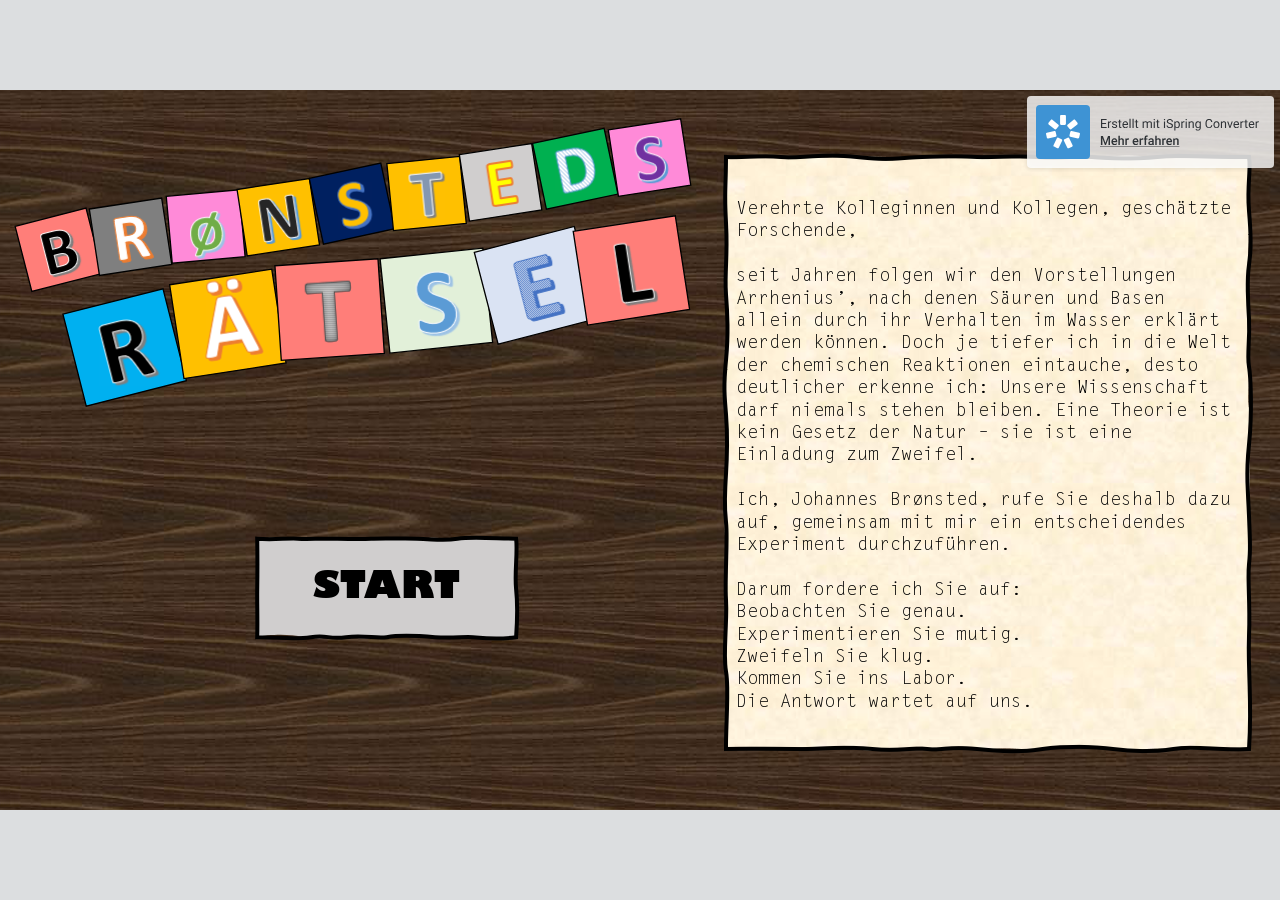
<file: index.html>
<!DOCTYPE html>
<!-- Created with iSpring --><!-- 1280 720 --><!--version 11.11.3.9007 --><!--type html --><!--mainFolder ./ -->
<html style=background-color:#dcdee0;>
<head>
    <meta http-equiv="Content-Type" content="text/html;charset=utf-8"/><meta name="viewport" content="width=device-width,initial-scale=1,minimum-scale=1,maximum-scale=1,user-scalable=no"/><meta name="format-detection" content="telephone=no"/><meta name="apple-mobile-web-app-capable" content="yes"/><meta name="apple-mobile-web-app-status-bar-style" content="black"/><meta http-equiv="X-UA-Compatible" content="IE=edge"/><meta name="msapplication-tap-highlight" content="no"/><title>PPEscape Säure und Base</title><link rel="apple-touch-icon-precomposed" href="data/apple-touch-icon.png"/><link rel="shortcut icon" type="image/ico" href="data/favicon.ico"/><style>body {background-color:#dcdee0;}#spr0_5743dfd {display:none;}</style>
    
    
    <style>
		#playerView {
			position:relative;
			-webkit-tap-highlight-color:rgba(0,0,0,0);
			-webkit-user-select:none;
			-moz-user-select:none;
			-webkit-touch-callout:none;
			-webkit-user-drag:none;
		}
		#playerView * {
			position:absolute;
		}
		#preloader {
			width: 50px;
			height: 50px;
			position: absolute;
			top: 0;
			left: 0;
			bottom: 0;
			right: 0;
			margin: auto;
			border-radius: 10px;
			background-color: rgba(0, 0, 0, 0.5);
		}

		#preloader::after {
			content: '';
			position: absolute;
			background: url([data-uri]);
			background-size: cover;
			top: 0;
			left: 0;
			bottom: 0;
			right: 0;
			animation: preloader_spin 1s infinite linear;
			-webkit-animation: preloader_spin 1s infinite linear;
		}

		@keyframes preloader_spin { 0% {transform: rotate(0deg);} 100% {transform: rotate(360deg);} }
		@-webkit-keyframes preloader_spin { 0% {-webkit-transform: rotate(0deg);} 100% {-webkit-transform: rotate(360deg);}}
    </style>
</head>
<body>
	<div id="preloader"></div>
	<script src="data/browsersupport.js?C1842705"></script>
	<script src="data/player.js?C1842705"></script>
    <div id="content"></div>
    <div id="spr0_5743dfd"><audio id="snd0_5743dfd" preload="metadata"><source src="data/sound1.mp3" type="audio/mpeg"/></audio><audio id="snd1_5743dfd" preload="metadata"><source src="data/sound2.mp3" type="audio/mpeg"/></audio><audio id="snd2_5743dfd" preload="metadata"><source src="data/sound2.mp3" type="audio/mpeg"/></audio><audio id="snd3_5743dfd" preload="metadata"><source src="data/sound3.mp3" type="audio/mpeg"/></audio><audio id="snd4_5743dfd" preload="metadata"><source src="data/sound4.mp3" type="audio/mpeg"/></audio><audio id="snd5_5743dfd" preload="metadata"><source src="data/sound5.mp3" type="audio/mpeg"/></audio><audio id="snd6_5743dfd" preload="metadata"><source src="data/sound2.mp3" type="audio/mpeg"/></audio><audio id="snd7_5743dfd" preload="metadata"><source src="data/sound1.mp3" type="audio/mpeg"/></audio><audio id="snd8_5743dfd" preload="metadata"><source src="data/sound2.mp3" type="audio/mpeg"/></audio><audio id="snd9_5743dfd" preload="metadata"><source src="data/sound2.mp3" type="audio/mpeg"/></audio><audio id="snd10_5743dfd" preload="metadata"><source src="data/sound3.mp3" type="audio/mpeg"/></audio><audio id="snd11_5743dfd" preload="metadata"><source src="data/sound4.mp3" type="audio/mpeg"/></audio><audio id="snd12_5743dfd" preload="metadata"><source src="data/sound5.mp3" type="audio/mpeg"/></audio><audio id="snd13_5743dfd" preload="metadata"><source src="data/sound6.mp3" type="audio/mpeg"/></audio><audio id="snd14_5743dfd" preload="metadata"><source src="data/sound2.mp3" type="audio/mpeg"/></audio><audio id="snd15_5743dfd" preload="metadata"><source src="data/sound2.mp3" type="audio/mpeg"/></audio><audio id="snd16_5743dfd" preload="metadata"><source src="data/sound2.mp3" type="audio/mpeg"/></audio><audio id="snd17_5743dfd" preload="metadata"><source src="data/sound2.mp3" type="audio/mpeg"/></audio><audio id="snd18_5743dfd" preload="metadata"><source src="data/sound6.mp3" type="audio/mpeg"/></audio><audio id="snd19_5743dfd" preload="metadata"><source src="data/sound2.mp3" type="audio/mpeg"/></audio><audio id="snd20_5743dfd" preload="metadata"><source src="data/sound2.mp3" type="audio/mpeg"/></audio><audio id="snd21_5743dfd" preload="metadata"><source src="data/sound2.mp3" type="audio/mpeg"/></audio><audio id="snd22_5743dfd" preload="metadata"><source src="data/sound2.mp3" type="audio/mpeg"/></audio><audio id="snd23_5743dfd" preload="metadata"><source src="data/sound1.mp3" type="audio/mpeg"/></audio><audio id="snd24_5743dfd" preload="metadata"><source src="data/sound3.mp3" type="audio/mpeg"/></audio><audio id="snd25_5743dfd" preload="metadata"><source src="data/sound7.mp3" type="audio/mpeg"/></audio><audio id="snd26_5743dfd" preload="metadata"><source src="data/sound6.mp3" type="audio/mpeg"/></audio><audio id="snd27_5743dfd" preload="metadata"><source src="data/sound2.mp3" type="audio/mpeg"/></audio><audio id="snd28_5743dfd" preload="metadata"><source src="data/sound3.mp3" type="audio/mpeg"/></audio><audio id="snd29_5743dfd" preload="metadata"><source src="data/sound5.mp3" type="audio/mpeg"/></audio><audio id="snd30_5743dfd" preload="metadata"><source src="data/sound5.mp3" type="audio/mpeg"/></audio><audio id="snd31_5743dfd" preload="metadata"><source src="data/sound2.mp3" type="audio/mpeg"/></audio><audio id="snd32_5743dfd" preload="metadata"><source src="data/sound3.mp3" type="audio/mpeg"/></audio><audio id="snd33_5743dfd" preload="metadata"><source src="data/sound2.mp3" type="audio/mpeg"/></audio><audio id="snd34_5743dfd" preload="metadata"><source src="data/sound8.mp3" type="audio/mpeg"/></audio><audio id="snd35_5743dfd" preload="metadata"><source src="data/sound2.mp3" type="audio/mpeg"/></audio><audio id="snd36_5743dfd" preload="metadata"><source src="data/sound2.mp3" type="audio/mpeg"/></audio><audio id="snd37_5743dfd" preload="metadata"><source src="data/sound2.mp3" type="audio/mpeg"/></audio><audio id="snd38_5743dfd" preload="metadata"><source src="data/sound2.mp3" type="audio/mpeg"/></audio><audio id="snd39_5743dfd" preload="metadata"><source src="data/sound3.mp3" type="audio/mpeg"/></audio><audio id="snd40_5743dfd" preload="metadata"><source src="data/sound7.mp3" type="audio/mpeg"/></audio><audio id="snd41_5743dfd" preload="metadata"><source src="data/sound6.mp3" type="audio/mpeg"/></audio><audio id="snd42_5743dfd" preload="metadata"><source src="data/sound3.mp3" type="audio/mpeg"/></audio><audio id="snd43_5743dfd" preload="metadata"><source src="data/sound5.mp3" type="audio/mpeg"/></audio><audio id="snd44_5743dfd" preload="metadata"><source src="data/sound5.mp3" type="audio/mpeg"/></audio><audio id="snd45_5743dfd" preload="metadata"><source src="data/sound2.mp3" type="audio/mpeg"/></audio><audio id="snd46_5743dfd" preload="metadata"><source src="data/sound3.mp3" type="audio/mpeg"/></audio><audio id="snd47_5743dfd" preload="metadata"><source src="data/sound2.mp3" type="audio/mpeg"/></audio></div>
    <script>
		document.addEventListener("DOMContentLoaded", () => (function(startup){
			function start(savedPresentationState)
			{
				var presInfo = "eNrsvdtuI8mZLvoqtPbNDEzmxPnQs/YaiDqMPW57Gu4eD7BdxoAlpSS6VFQtkuq2y2jAF/sN9tUGFrBvGvMIxlz0Xb3JPMn+/shMMjMySVGUGGSpVXZTUjIiI/7zISL++MvR+OiLo7+Ik1OrOTsfsKGzA+VOxcAd40+nJJf6/FhwK74/6h/N0firr85mF6MPee/rTz/cT/Pe/eSyNxzNcnx9se77//gmn82/zaez8d0Ebb87+oILx/pHN0dfWIGfF+h7cTfNv/4w/Q/PNVNMGbT78O3RF4Jx0z+6p6mOZxd3k28v8//gPMP/5X94xuw/ol1+9MVfjib08Y4+8Od8ep/3j0ZHX/w+fHH04QOazcKfaCJFGPJqdDvLw+Pw2/d/+L5ftJ7MGq3V+tYfmq3lA++e11vzB1p/WN+awFw2vmpOxITGBSbab75tNtbrG39bb+zWz3nWNY3VrfOOeaxufdVo7R9o/bbR2q5v/e19o/UDUH57WW+t2PrW88a8LVuL7XkDgW4Vi6D90fsGv5MIzo6+x/MP9HxUPb+NeaZ/NCXmOvo+yMhfjq6qt35fDUyvwix+SRpiODw+1+fSDIy3bKCUPxt4pc+gK9TxObOnTlr5fTHlo8vRfPTmH2a348ucZ38kQC7ipxeBQa5Johl+uVxMDtNkYULl339Ci+Gb6ZvJb+nj03/R52/o42v6+IY+zujjdPGsaPh/L77+etHmy/DnN8e/Dc9/l0/zm+k87/3q7vY2vx5PJvkkKKvi73zS713ns4ubTz/MP6LV+d0Uf+STy7yP3tNZPp73/mV0M0Wnq7tbNO99N572LvHzd2g5z29v7yf09Hg6Ra/x/ey///r/9nuT0cUNNcIXhXqcLPTjpDfCuONJ7/J+ikbjm2kPU7wZ3c7x1fh9799Hs1k+7eXTd7effpjOe9/lUxrt3ae/0cyz3ukdev0x783H+RXajekdeNk47/17fjvHoNMe5v9+HKDo/TYfvZtDE+NXjDkf3eNpH41m8zt83s9v0b8YLcfr6W1f9P5tggngdWNMZILXjK7w2tH0qjcZ5+9Brh7Apne/BRhvaUpnY3T95ia/m2IW49m8947g++d8ls8/hgn9ZjS/n/b++6//T29WtsipC/rdji6Bv97H+/e9/+u7fHyV32aE9l9e3PR7/3J3M8KkZr3h9NN/TTDoZb83vb+CxcFLAAJw9hYT+3jfG91fERXf462z0fvee9DsPahEs8gnc8IEuBEknfXO/vQhn47f42mB/4/3V59+JOpmPRr3dDTFTK7ugPJpwEYYC6//ojfM796CqkQlegaaj+6z2vvG+bT86v39fHydVfAUz97d3l8Dsl/dvX9ftsJUe1+O3t5NQVL8eTyZf3dH5B6BV+c0JDhmlhUWD0IKKWcZYzwIjcqs8lZpWFalrbAiH3D+/R/6ZOWDLvj9H0p9UUj4ZdmZFf9U2buwmoV2GYffINjhFcDth3xWPvq6eN/vih9/Ln+8K35eFT++uysaN7WJOzvX5lyqgfZCDNSJUAPnzPngRJ5xeSK8sdJ2aBPRqU1EqU1mt+Xz7PbuYnQ7uJvc/rnZcUN9A/brfRiNpr1fjCeg1Szvvc2/vQPbzHq3dzNQ+Gb+RWCK+947MOJsXjDWaBIk63Qc5B5ClU9H1wX1x+Cx92CsQD6I5IwIP754h65/BwVzfzW+7pEI9t5DJZEo/X3W+2p695Z607Dg3bcQzZzkeZq/IzaYgWvK+b379EP47jtif3r5rPcxH18XrXsjKLLvIMQ0fD7/bjSjSYD1p0FIe3ckh0Hqju+vrkdv82KOmO7x9C2U3Ozt7Wg+x/Cj8Cd6zKAfZ3MMfwZcjN/Oe5CUaVBevd9CWc7y2+J9t3fXQdn0vvz0txmEOfAzIKf+eM0EUlQKW4+k7YfbW8x5toB7AkTfomel6TLorPkc75lNCcP4lqb/i/HtVb5Ut5jVcdBoAfyv6Tm9iGaJV5f4mkNl5llpA2bzEYgzCTYE+PuGYAmKAZrgj9BT897d1RXeAW0CnT/ZVu7+Ehzt2Yep/w9tleJXCm96iy+cxWuEUcIJIYw2og9vN3NcCimU4M7qvhA208JZZbV22sMrkcJl3mnhmRZWKun+EAz/73mf4X+8j9FlZo3CV8Jwy53DI6My5TGSFkYay/[base64]/MUGYzyRIDGJ760GIvnOZZhzzB0IFvlYNgvgDBSPq0G5fA0KwmKssmNILxaWUiPQcqAvyWkiL5fA96YXARGaJ5/A9yYzAkHgC4lvIo2dG6BYQTGfSW6eEYhZiZ8BneKIhZWCcALduUSPu0u5RByRmKgNIFHdM4B0gCuQcvIk3mggKrqUUQXw2hsJBwmTQCxtDsezSAcVWPkKA/PeRZvhDf/kSXsXisw4FMqfx7oMtpqbfFzj7S/F8Fp7nxXO4GYAofC8NCyFQhfffB2mucxAN4zpnw0iSohn5lRPqQkB7jpn3YZr0SzlTipnvGsHdrEPpLAYrDEoxvRU4YM03h+i/30JUoHrxXWh9dxQ8Mhb68O//sOjSHPUBvFO4GzIS+PlV+PJrguYOIQw7qoEXKaM9gNdgioZaqTOBKcmqrHFOwfhGDNHQRk2OKJoCjuCOroanQt37oxCQH/26V2CBPkXvS97T3mfG2P5AZVKqJha7x19g0azCYRYJimigMBNlK9VsNVDNZqpsZprNolambOXWv8x1CbB4GFqzijE3F7ZVb84qeTYOboF2O5H0yBLsdvAyFRgzP+9kfrHwXn+/fq4Fw4snMbwIDM97X6JjDz5EZqyqXFJXPG02q/959DA+l0IhNrMdg8p49JeaYHNkmOdBBu/[base64]/Vx4vXJLpqQRZvhFgdwVCNNGaFttFrtE1sbZ6XUC28aZeSTquA48SsO+HDTviee7jNY2CxDGfFDsLZM6HgX9qTAT8eHg/UuXYDZ2in4Tk/PZb2jCvDO8JZ1RnOqseFs19NP/14VSzwvh3NaEWafp3k9/Pp6JZ+nY3u8+mBf10DYstfe2/uT+Hu4/NE8drvZ8vfpVn+rn3v77pb6bO/j94nhz1Rf72p/[base64]/xAZrwwwWk1WUtTQSL2csIlYE7oey8Klf1HAtPvFcmrNdVoDj4x2EVxFWg1BZautmLcFv4oZvKCZwkKSiR7R6giThYQOIeD1CEbwSItXKxFdqtBkRaxYr9pRsD8pCFb1Ok28JzebCArKBIt4EXbAVrCc9Z4SCs5Ky2tD/EWe4RwkE7kaFvDLT8A8KhDg+CZdsH5CFmI615BqiZKWJzxJbojOCSFqzDIuVz8lAAtL2RfpUkIMB1xSb0Bvr1AYKwQgaq1g0SqO75c2GCbaPd0pi/NhIWx5YbBbYGoctZl+W27FWUaEUdygoOrwQRXWMbPTeHC8mqsKPWo0EUvREoFrJcJXb0aqHeBpS1stGOA1fIhj1QMFaRo1NAzINOOmQss+Cq5Wr5Sif9QRnfYfqKu8OF5HH5K8Hsg176SlC2ULy7JIo/XEgeSxS3PShbiHtH6PQAUdoxYDdNBDtcQFbFgKtoErMX/opUMDyTzClobw+NyJTx24dOu0wqCn64kDwuqyhaeZ8uUGiVKhxYDPtLnxOOZ7HtQhwiDI8x7JxvCcEWYdPOqCAPEYZHUUG0Fjp55gw3XklZbq7mnE6RSis51DdnIix0cqi/ZVClZGako+O1TNH+Vdux0IkOxZnixRZyx+H5wFaHfdk2AoMOHjd6gBJRhzol1KHC0erR7tAgiOwGRDrPTcgorAGkGsVtDAh3taB2M4rUuqwniT5YSNpdHiDKCu5i1U7952Qup616lIwsO6ynhzlMIOIOD5BCvwRS2BdBig0YKhwbkRxuv6CSAgdICneYQDySFPYlSIV/CVIhYwMOj88zZpgK21/I8fYZ1JjX1qiFIdQu85wrgGaqNU08UVyIqCjKABDAo1RCWMoLSWW1M/mAuX73U7S3PlNaWwHvNfiEpk/HWuiclfQIrak8TQSx1Rk3ViiJSWo6BNTXMvTgwHVRMqgJc8s+ZgZxpJOOSzo/CQjpKJcHMYukTKg1shJmXpWQeTLMYJZii4uoYK5BsAXMTzpzQ+v0deYAyy//bBYKocqotZe2ji/U3rLLjerPWq5DHjV2vzcFZTmS1Ts6TNTk0mcfsAtr1au3R1qozhGVm2lq+6bifKjejH6Acz6zEjC6Wb6gGzq9epzNzjM0cG8i3LtX3CfDvY5wb19xnwz3KsK9ecV9MtxHXkMts/KK+13jXkS4V6+4T4T75pb8xsb2JuoZ1SrocMGXJy1952x3c4zUJnLOZ12xf4oj6404ffcDxoyQAkSXZLwWv0c21mzP72pn/N5Glnlh7NCSaJdiuBYzRM6uPUTl12YGm5gZdq3+WsywY+3XrhLgVVoAzV64PUpp+O253Sbkdp+c21NbQuGSa3eflt8bG1HSMbxrMnxtU9KjOd4l5PjG5qk0/JBYwfu9sIOP2IEfIju0ZYelDnYSu37Cpbb2PrGC37H6W5VXaZzFax5peyTDN1+1c/0nk5t8ndrkJ/fhGUts8sUedHzzsGPz6OABsXwbWTKxjmcitQpU+1GBLOIHsT0/sJQqULwwFdi2+vZlsXxbptVeFGC0jsX19gwvUzK8Ts7wKrXNN8ltfmKZTpMnbLF8lNLnZnuWT5nT5+n5QSbmB70Xfoiy+tweIj+0kWVSx/mJk94iNYAsdVSXaJm4xfBRYp/77Rk+ZWafp0/[base64]/20+PXL0XU+nY7u3297d8tWR5o3o7xZ0sPs4IYnqT0zzrmBxkQHyg7V4NgZOWDs3J2cnQ/[base64]/TQXReLik1XZdM00lIYSul8oIj1xxBW/rKqR282brp16RuuS75p2FIq7HUGfQpodGjR84cldeTe9Z5US+jrHhGI0LJu2mxLIJgHwdYz2x3KbEcgmAfB2jg1hPdj2C6sVwdJr44mY0uc6/HP357n6OcT4svpj/+UN+FC6cPTq/v709qgCs+yzK0x3ox3pwbo0bqKE5HTjv4Xsrc3Ls4QcMO30W1+mzuMe53Z/+99t8eo3JH33Wbp85Naceow1OjpkeKC2Hg2Nph4OhxfBeOfhIqgOFvhOFfovI5cvR27twqegvL256s7vb23neu8wnva8vbm4//Tib5be99+P5JL95n0/++6//uXnLJ95YuShDpHNuP/P77I0+YEA2uM++Vk9MxTRxwmcFxH1ueGaMNUzo8CrdF8YinLRW1ErFUhtVFjfrcJMxbIZAwRkIRYGagdfwHAU8VampPHLLT+aSZYI0ka7u3fQio9JjECyGbnD/G9QwhwhC3KXd43l8ZgI7tuzr7vluSuGOk5wNQUmRA+wErjDguzmQr1OM1+l/P5rwKiXhTWLCq9SEN6kI/+wuihfynB07Nji2+mwAbXo2OPbHHqbFnhyfCnPuh77DRYGJ6/JR8PhRTsqvx/Oah/F5O3vy7FjrM+8HWjIxUOdnxwN/[base64]/iIIIAHOVqN6P3ZeYZwkglheGtBK0yEQhG0wRBPi9scQUP9yH7Kjmo4qjmMHCkMwkgON0XES41g0ObeW7LpPDSdSONaukKCbpHAuN7QwAxctAxR2803iCZ73c/a/flKhSmxkyKbDNlSyV8UqmN4ioU0G8xZKsL18C5drXrJ+oIsTFDEkLguHJZXJxGNPUZQ88FW/[base64]/zCBXAhwGdPJRsFhroA2kFBRUL0lqQSjnjvITedbZPyxZgW4g+h4ZlUgkibOtZu+PAkAwLyAGCIa81FXhGHAt4hHCuuMEvvgJTUWlpYB/6UhutZF/pzEDXCyAk1KRu1Owu3LQ6LhSiMS6Ib6yCLHG6pQUmnG4BhVgCT3aJC8glSYNZ4EJDPBQpjN3hwnKNEJ3GWOACAi1kWAXZEBcMNiLcxtUOW+sMDksM88sWN2j2DQmI0QhLVXlFBy3HGVkXAoNeCG9BM+eMXV5qM1CZtJxLUsfGQqBlKNhN1rW/[base64]/7Is4/ffPpx2rvOP/3t6mqSzz/vzTles1OlT/SAI3oZqGMpB8fCHQ/OjvXxqT07P/ZKd2Gy+9AiN4/D5PH0bT6ezz6O37/Pw/6cr6affrwqIpnH/Nqjjxl9hD/f0sfx7W0+673NR2GMfE7P/ok+Tu4u8+/upuHBVzeIoTpiqbDh+25SPhrdfsyL4Or+uvglB7DTHkFycZP1fjGazXuX973vxtN3t+OLm94oGvufnrypqBBkfaVLJ0vDhxLKCskQ1VinRR9/FNeCl/6s6gujwso+MRTa8eBhtZdqRFjLbzRq7xsS/Xabmg/o4+nZzMJ5dFZ6I2jlDtOTGd2i7K0tNhlX01sxoc4Z1IcsyhDUxlROI4z08PSLK541vFaR0Xqo9GHzCfd9igtMexMS/dfaaoT/[base64]/4MnJWI8bGF5n627M/vS45K3JqcwhRAt7oymFHdxV2mBqaAOvYDKZAZTigOcmt5tbCpdLqgPGmz7guZkDnps9YH5zB4w3f7hzU7FhgLHKLHN07CicXtqnYVC8NTkE31YsjuoIlUnPEBip4ghcMnuqxMHOTG4zsy0dMqUOFg36YGdmDnZmNiXruINFgz/UmemWMwplrJingiJ91RrSsYyO+MamNDwWqn7ixrRCYOWa53P6wrPMWsGMErAOtNGGO55xDaVdJPvRRsnMSKeKs7LtjTF4AzXntPhS7K2h88eOo7N0nbt7nIt7cB91qKNHHiYU7R6tDnVamBdBC/UiaGFfBC30i6CFexG0MJ8/[base64]/xRDUOO967efdHaEWhLcMoNhHWkm01fEFMb4RdmQuByFz/DQLehZtLdKdxI05kgPtEnIkVsUFZJUwEZqqGJtQimQviVrSdUhRFUmyEuqUWOkr9BXK0DjOOcYGMpQOy5D8R1OdWXoUIAEVFIVVXrihx19BxINPbClhbBMU+mIgYLcK+8W8tbibw0Jows7TFXoqewhtQivaG78cq2Mi4NuBPeyqmBAKD+kMDPmDQ8lO/oCMqOFw8tVabFkqB0F5VYVTmqxONeZNYp2n3GqFkmPLFWDclK4gnhx9Nru0u5RLxiF+cXWFzauVjYIoo8gWGvYY2+5gdfDoX7AAWpRvQh/ZeBvwyvQWmE3lZ7A66CiSu6A9JIqBrIAfdj7FEfhTGXaa7+QtlA1Cf8ZjebOQ6gaFIltL4eqh6/[base64]/BXecaq7/HASFLqZUUw8u6hCgCQ6yzTh5iQzOwi9sITOg9W1ZzrOIfV6tHu8NSjWLWNao8sr9DYOpzkFtt4rF1XV6hBeDi46bjRle8UOd0VU2qDPhY3PCVuRArcLGsMNELGFGWAGqmndJIhtqa+SEl9+aKo31KLOyb+CsmXW9NepqS92gdu1Na4USlxo/eBG701bnRK3OxFpszWuDEpcWP3gRu7NW5sSty4feDGbY0blxI3fg+4EVtHNiJhZCP2EtkIdoC46bj1eB+Rjdg6shEpIxsh9oGbrf1+kdLvF3IfuNnaLxYp/WKhEsdENnVErPeiUbf2/EVKz1/oF0X9dkS8j8hGbB3ZiJSRjdhHZCO2jmxEyshG7COyEVtHNiJlZCP2EdmIrSMbkTKyEfuIbOTWkY1MGNnIvUQ2kh0gbtp8I/cR2citIxuZMrKRqddsTGoPVe1FMraO3WTK2E3KF0X9toe6j3UJuXVsKlPGpnIvuNk6cpMpIze5j8hGbh3ZyJSRjdxHZCO3jmxkyshG7iOykVtHNjJlZCP3EdnIrSMbmTKykfuIbNTWkY1KGNmovUQ2ih0gbjourdpHZKO2jmxUyshG7WPNRm3t96uUfr/ax5qN2tovVin9YrUPv1ht7RerlH6xSr2ioVNnC+RerM3Wnr9K6fkr86Ko384W7EUrbh3ZqJSRjdpHZKO2jmxUyshG7SOyUVtHNiplZKPSRzZQHHWbSILd7c2LrBiYcy+YFz7Ck0+kfZ71Jk3Oj5o6zX6WULAmFM1DYykcAdftBRb3SfIVkLEO5PRXgf+eF1f2to8fU9/W0zUvEuWLRHH7b+v0cvO27uah4dpVmZEsrL2IeDNIF7cVd19S3JhW8/zsYUwrOgp7KJNy/hAxxQ9mUrE1sJE1WOVtx1dR6XWGcveIjUZ8gjYVkU1wa3Qbe3I8Ey3zNZfhXjG+G4zrCOPyFeM7xriLMG5eMb5LjDdKdD0y4jEqcSJhL2sWZuscYuqjtGYve3LM1hGzFYnx4/aBH7f12oVLuXbheFpiOLaHDEYUDjUjkeZts3qTtMWuaPH5JxdWRsR1OFbeO7uwuOH619Wmt2areWOeK1C7MiDe66xWxMP7nhM/[base64]/iK/n+e94+n0Jp+M72e9b27yu+k473368W0+7V3it+I27EkPSOqFK7J7k9HFzXU+u7i5HV3nky/eTL+e311d5f3Q/P143vv30WyG3l/ReBN0GL29zt/i52yMd5Tvy3rNfuNJ77tPP8xm0/E1un756W+z+8l17xd/vpze/Wl8OQ7vuZrm41k+/1i9KkyHXvRmevanD/l0/D6fzPPbW0z/f2P6H+h2cHrLdf7hdjSZh5aT6pVf9N7cnzqp8XmiRO0POcQfQnARXlwA0cOLIZDji5sKuhnNHdP6otnz52GMk5v8/fjd6HacT97mM5oSpkFvE70vx3PAR/eJzwIien/He+/vbt/8w5d/3+9BT5UNfjOaT8f372/KyQ7w2t5tiZR6jzdT3nt3XTUHSUC9y36Pl685fv/+bjIevWt3fRMuWx9W95P3/gi8znvH91fXo7d5j3/mV9oPvaPapoPhuR8OlD4XEDavB8xyNqTi2X7IuoTNdQube5yw/am4KB4S90gs/[base64]/m9HaXdo+nFputKahmwoitjbIaGnq3+aNYEaXY19FQ20kGtDsdsH1ewnSMt6ux3K7H6tz01uJp0UqCds5stzvG90xikTqx9IhAXNeCVb15IG5q3cwOYlym9bk6t2eD4algA8rEDI5P2enAHLPj81M75Cdedbndvtvt9lu43SEkpF/KMLNwxRFSTkf37w8lqKnTxNZoYndAk6E5P7eeHQ/s+fHJQIkzPRgen5uBPzmly6OOT5gcdtBEsE6a4PHGNPmc40d/zo7dsRuIM8WBNKUGQ37GBsydWnik5/BbeBfSeDfS+I6RtrzziRgIsd9FdaeBhPNZv7GA7kSA0+q441yL4NQbOGiOaXj0orzJiiFww0fhrnZcXMVEpugim9LHV/SIZ/Bvueay8yq3dpd2j/qlTxEYcOgzHS66UUqGG1O4RCjp4O+x8votpSnskPA9TXlFFz2haKV0CFvBoICnqhGHmnCDtPHFI8m5qAKsOB5s9Wh1qN/BEsPgOOgovba6vJhKAAXclDchwXM2dKU1L28EoVuEuM3KOLkdjoOOQoN0IlzdFaIfPKouc2ld9dRq3mz9VNd4yXdNz1jEbkSdQZteBDV+IM8+LVDpWeXFvI6x4RgNn89uSiybAMjXMdYTy21KLJcAyNcxOoj1ZOcjqF4MR+ueFzejyXX+5ejPd/fzo7D4WH4x//OH/CgEGkfn97e3RxWAda8FRkgPz40dHJtTO1Anx2cDJ+F+cyZO2dnQODjnXV6L6PZaxOPc71/Rwsv08143gHX3x2fawJiewllm/HRwfDKUg+E5Ozs/ldqcnXRiUHZjUD4Og8dhKWb2cfz+fR5WZ76iBawihnnMr2EJakYf4c+39PFP5cL6b+9oWehXk7sPV2E9ad67Gr3LexeIReaXd99NeqN7mvFv0PR/fOjN5n++zf/PN0dXd5P5YDb+mH/BxYc//ePF3e3d9Iv/oyDOP745+p+bvPV/vPmHD//z6KkeblG1iHK4n921skVNksbUP8NrZYvSAWsJ8BlcK1skER/HRgd1rWxx5qYGwOd6rWyxzb8GyE/0Wlkdc+RP81rZJwaiNfPw2PJUde2cIOfcMGTpymj6bfHT0Psp8OP3gZ8alFsVSEiHnx3TY9WRIbstfnQnfnZ6r2A6YjSs8U6PNGy4quBqqwpu802QvtbN72AxQituz89PhgN/rvVA6RM5cN4MB8dDe+5hFc3QdS0QCdUdX6nXTZAHvAly5d7Cz2aH5OedzHBDccwN5AyeHITNq+FgiBBnoM7cyRmnq72HZ13CpruFTe9/E6Rg6zZBjkTOX8YmyBokn98myDoZPtNNkDUQXjdBxgz5ugkyYvKf4CbIAP7jN0GWWEu0CTIebeebIFMOaHc64IodctF4O90EucuxOjdBtnh61SbIJFy8SmQSk/iAN0GK2mlEsflpRFE7jSj4DmLcM69PmHXnA+NPxAB+p0eMa8Xg+Jgxe3xqjn33GqLpdrvNT2ATpKgd9RRiBzQ5Pz32/sTYATs7Ph7ACR0O3AmXA33sDVdnCu5zJ026D18K+5PYBMm1lcPjIZDmh+cDJc/EYGjl6eBYnng5NNaoU9uFtO5DdMIl3QT5Fo7hC9gEWQPjs90EWYfhxW+CDMBusgmyxMpONw++jrF+E+QmxLIJgHwdY4NNkJsQyyUA8nWMg94EeS6g38+GeuCto02Q/mTgjo0YsFMxdFxZ2uPU5bV0n0ESjzyD9G+T8bf5dDa6HYwnl+N3o/ld2Mi34vFyjYP+qlYiBuVSBD2jVYu7yeB2dH8d2vzq7uIGr/lYb/OL0e3t3c9WfbvJW5vzOB3nvW8+/TjtzS5u8vFk3qOp07rJjNa9Pt73Znj633/[base64]/944rZXthGPZod2+vgNWRVB4I2BrGDOLvYJcyQz05UTl4PX3Md/MgtF0WGxhtJ/QQZiFEcypIkpor9NJ2uSA71yxCoZHXmaWS155/761Thd3afeoQ2JakMhMKOWlKkPIAInWwEQR2pRgMGmKaMdtDIaqVrvcxmDUuqwB49trH4MBDGQIgh2CSFssKHKrwvqI48x6zrgJb/TMCmer/cLGgBctRmG82AzbEnW8VUvDiyVJhMrQJ1w6U+12jcHwrNFe2Lh5nRTuQGFotm83r9PBRjAIhPZgDLAGZ4YWvjBjlcFy2YUK79C4CpE4FCODhAddtoHGtSIzRkFBy1K6HjQdBgLuweOK0R5ZK1V7j/tBAtLq0u5RX8xmMUmU0Zmj1AeUhC12EEgbsZVgPtO0Lsxc2GHt+1yIjAtoAI+BFcS8JeQM6PBKQ8PBkIVEEhQ5o42/QEexzzcWcsaBMKh56wTmbymfxSidBR3jBG1JbixYsgMGJO7S7lGnCY9pAuHNYD9Z8GEKK+gYLBw6L1J7FXtx5VVhP7gG/ggUVlqtFexVbuyHrFtgrLYV265wsKSRgCVsawBzOSKJtsUycMMOKn6ocEQd2u0b+z1icqAbuKZKUAarp0xmyNmC9Q67/7vAECzTwoO5mIBLGbbRrwfDEG4oDQwbq3XbCrbJAXeVXFEo/GJc3iCHOFQ4og7t9q2DOXU5R4gCrdsP1sfGkzG0vDmAjx7zQPgiPK+/XO3y5TqONxgZAAabo1iVn88YApAlKjinrUU+oIHkBa4ug6QJODnF7q1WFAdHlXtozSKfD88WGg7EMxik2IkVB3hRh3b71r6hpmfb55kM/8CDzlDIiphTwU+37VM28FCdzNpHaUQ/PG5tyFmLLIqJGBxL+hfOvq3AFnQLpJqCg42xBZuPl8If2AxZy+Z1vdFiJq/CURdYo8V2PQaTxkn3FFCp4D8Dh8uzcQi/dQZnSlAZ1eAmdPnPUJ54i1XFagKMlM1g+Yyuhmr5zyzeqMN06GE05R68te3NQAcKSdyl3aNOFNMhhC7jfHm8MexZCgeDuPS0kmaIzNX7w/Ey/OUXe7xsx2ky+Ngy5F9CcIm/JTQrplTuRYthEI32+DNqXj8/5Q9w/s327eYNApgWAA4xCaZeniBzAQADj8zBUyNfmhMADjxZHp8q5E6Dc2F9isijAwSvYMYKu1juYLVW45XSuRVEaPbAg6hDjQyGHSgUcY92hwYxWlqWU1QJd1iWwfpKMBBFVucS8UAyaA7t3GLr4cNwGC2lYB37+7ooUWtcpwI/xOl3kKBr+oR+96AwI8zJVN2je875w1CW8emGJKh1qJNBHCoYK0jRBQaRwz8o1AQHxTqCW02HUe0zCjUc+UJJqw1VU61DnRryQKFYoZq6oAAxLHtQtleBcVCyoQ4VjMfJhuUPy7hRGUJ7yaypsuQr4FiekU9mKfQhTn9zS2HbKtbZjC8WUUhkMX8vjGFahMSVWiHUZhm/JPeazIFC8Tivycq2TNtMOLGsq0FgCAi4UcQwdFhkW2byC7+94iUN3cFY1yEs0exQSkOtfZ0W9kCBiDq02zdIoR40dpJJKl4jmDDlSaDDkwt3oFA8Ui70CltXLY0HKLQUi2Np/tBoQVCYFwGFfRFQuBcBhX8JUDj2IqDgLwIK8SKgkC8CCvUioNBd7iA888rtKsBQxsAlocVz2kxygGC8COPtXoTxdi/CeLsXYbz9izDe/kUYb/8ijLd/Ecbbvwjj7T/fwLt1GHF9iY1oL++OSzQ09tzurkRDdMByOWh8DGwdXhrHMnZ1y/Ws4+TEzms2rICtOOu1k5oUnfA9+3jR6b8akI+he2NP9Y7pLn1aunfCtkO6S78Pusut6N7cub1jwjc2VycgfDdwO6R8J4A7p7zZjvI8JeUTq/pu4HZJ+b3oerYd5UVKyovElBepKS/2QHm5pcw3NhPvmvIuMeU7gdsl5V1yygNKXYeSZtHt8D1YZDzexbxjbtCJnb7mctlOq4w3qKOb1NFse+qYdNQxqT0zx/ZCHRNRh29PnYQ21KT2nhzfC3VsRB2xPXVcQuqk9nDsbg3rSsPjIvLI7cmTMMvU2MichDx2P+TxEXnU1uRxIhV54h3aCSq3GrUP3dYwsIs7ULaijuUJhUentjxyL9ThEXXM9tQRCaljUqs2sxfV1rCwi9uRtiOPTEgem5o8ej/kkRF53PbkSZifMKnzE24/lidy28z2XrV1Cf0Ck8bLTebHr5SeyG8z27vV1qakj09NH7kX+tjI+Jgn+AYmpV8tUtNnP86BjayPeYJzoFPSR6amz37iUhNnRLfPV9vdpQ067sUxOjGBtN8PgaKkqNk+Zd2d1d0ZgUxqCWL7IVCUFzXbZ60dT0ogm5pAfD8mKErumNWpN76/1Nty9v3NNW46gd55Zm4l9aLkj9k+NedkSvGyPLV47Se/YKMVb7N9fsGppARSqQm0n5WhlfrONnej6BY5Ujjc0XsfuKuBLtKi2xM+4OdX4cuvFxdvqaPmPs9u/8M++36T9rufAIQ86hKxbp0nFjdK1YmWMop16308sfqmveYFe+/KSyxG+HlPA94dbXzLXoMCC1l6Agl0JwnMI0iQMtHj7E+GBPYRJEiZC3XuJ0MC9wgS+JQk8D8ZEvjNSeBZQhJ49lMhgWOPIAFPSQL+kyEBfwQJUu6X8eInQwLxCBLIlCSQPxkSyEeQQKUkgfrJkEA9ggQpF7C8/kmQoHGJQPOwTevG+3VhmQ53M8oVcwvfTxt4mcniUnheXApP9+/RPy0kN3Q1wrL5Ji9Tz/iyu/q7WLj/ss5DOrrsPoanPfhds/kmL1PP+LISHhaO7lD3xl2gOsgNh+HVoKx9pfmLpXntaJdJuyn5wfFeOeklcRIpFVYqFeaF38n63qvmeuW3V831ykmfj+bqr9dNicZOBna7MI7a29BK721ovkc+42J/GJf7G1ql90mKEmWzcPf87Gb0Iac4mh59vbyIvlyfDn7K0Yx+p3nKyyuK2MNsvLFhpErFjWtr88tuqtmNdKVe0U3Xuul4NOfcim6m1s20uhmxoputdbNrJ/mH/tHvCEEBm+HHu+LnVfHju7sCfYEKR3jFL/HjL8fMeHus1cA5ywbKnJ0Phs4MB4p7aYecnZwN2fdluuVyNB+9+YfZ7fgylyz74wyPL1qPL2b0/JogYMU8A0X7R7fBTI4Wf/8JLc5Ht7ez3vhm2sunV3e319N8fHHTm+Xjy35vdnd7O897+ayXjye9W/pmjj+uPv2I1vdFs0m/dznOe9/Qs8kIzy6no/tP/18+6X28733629XVJJ9kb6ZvJmeTy1u84Ge9r/HuMODNOJ/2e9/l49vw53sa+G0+7r3HW/Np7/xuOru4uZ9c9+4n83w6m3/6cf4R7/2OZvVPvV9Sa0zrejT52Ht3P/3Yuxx9ezelYd/meOksp6mNZrPe19+O8ILe8XR6k0/G9zOMNA9TxyDf3OR3U8wff42v897peILPCQGKt1yO6OfNaP4zAuBfb/o9muLN6G1ejPptPr3OZ2GgMHkM//F+Ns9vb/PJF2GCN/kYuOj9y93NaDIB6obTT/81QYvLrPiaXgUg7yY9kCHvndzk78fvRrdjgBmwjPn3zv70IZ+O3+cTmhLIM8eYNMY86/06TDCQYjQJdDieAoPznwGQvPc7IA1fzb4NiJyOr+a9q/HkMp8HdI/ur3qX+fveN2N8mR0FLoZMf1g4guATlZXqQ9BFjsKKfMA5sXnQCKOCq5s1HFfvl1zWO1yjVLYTIS7oAqXh+eDMkwgNz/1geHZ8PDizmrmz4bkantguEeLdIsQfJ0IVni/vpxc3INvNFEz7Zg6eAdf8GoS5Hr+dB6YreO6r8Yd8Dob8Y94Tvfdf9n4zmk/vJrej++u83/t6dPtx9umH+yl+/9Ud3oq/bz/9bVbIwWXv+P37u8l49K56Bgn4Y2Df3m/z0XU++Xh9O5oFgfslfXMJpqt9UU4Fc+ID0ftmevfhCqz2b5MxWBkjgTvAfvO7aXgB8dCi76cfZpj6d/n0Mq9UQQ+MeHEDqQQ3zrMK2Lf53VtiS7AZMeT5px+mb2mil+j+ZTHp0Par6acfMfhjf31F9jbI/sV4QirxC0LTMB8FJUE4mX+c947vr65JDwlqOT0nlOZQJxgNeog0+WWshgLuA4Imd3Mo8RzjAdm9YTkbjIp5/[base64]/[base64]/iQnp8hyPTAeyyBWCi6gSswX7pAn57ecnMkoXyKZhinoukq1nFyrUXtyUZPGXYQvxSWS7GW4RLRR8MXQhL8UN1XGZliSK6eNFYaVN/JqnRnM0XivCuvT10CO0HAdRHV5sfY2YwLCHxzCtjchtM8MYh5pgA9lHEm4B8459Dh8Qm86DFOrS7tHjbla2sjASfUUDAJqBtKQD+Qifxu6I0OEqJzmAVrfx6+Z1Q6G0HQrJ65F5ozCC7SWljMPSBQeWc/ql9Y3SELX3iPSA4ENh2tKrIBHzpf0iK5wV/[base64]/SvetzgSQY6Qv0xIdF1dtsuix3Jq8FMtHnYRvJkB3XdehkfRLU/[base64]/qAGe9DacPQR+SPhR9aPow9GHpw9GHpw/WbLL84l/p49/H03Beuzhn/c/TfEKH0S9rZ8i/vZvUDplf51cgXj6hA+830971/Tzr/Us4cPl2Orq/uKGT7Hjl5B7/YebhuGpvkt/n1fv++6//2fvF+Paq9x7NLovjoe/m47vJ7DocCS1OWU7pcOj4mo5zL86eh6OZ0ZnN0f3s4/13+XReHcfHcJPeu9s8/Pz1XWhEE8Gw9P3POz7e3At+crL6t1MnNT5PFO8t/5DDnur9vLe+hYy/F83vMYrgIjRqflFvp8TrNJ5/Go8YYfU0dz+NVp/6tH7+OonDm8SzMNbrODsbZ8sCDbv6dWmGhqNZMPhfL9yD5W/Vdw+1iYsRdMZmrKsOweLWlws9elttRzciM8Zb7+n4Ox26lFxlzErpVXlMvm9F5jXzzoVjDbSzWLrMKV7rFW/[base64]/Yf7RhEsEBpwrf1c5wBpvR9KqeFnEUN+A2IPEYAOSTQgjio+CLYMYOwWR5HrxUt3TquYJ27/[base64]/9FREZFWaJIZkLVE8a4GC2FVxjXin0K0rnZNtEiU7VFs2ESRQW4wbb2xZLW+j1NWj9Jbn3ZDATV+GUitScIdj2G0iKARV6hPGB8Fz9tlTiV60EnA6g3XyVc0j1xeMDKSH/[base64]/7MEUin3clQRLBQbpqGZ8XqoomqatC5m4jp3c1PUwrFUdhj3aFK/DZkCMNGEQNi5Zl+bRy2eNZ6WE3AaTLBB6S7UgDBM3Zct5cL2/Y8RXqamP74brgkJ6rRV1M0rqNQo/PaT+eb5XWJoIE9gOSoct0YKAHrFHtFU9cpPX+Yc7yGZPSwcFrrBw8h7p6toyJTQNGl7qiUq/KMakKMrsn5UwQwkSAKMZoCxGEsMyR9aHrModohllfeiorUz/7I4hLBAetgUAUlgu1tAIiIXTWF/XIxRPpwVtw8Ixb5Z21Zbaa4FDOiapCK1+d+dmnx+sSQYJpozvmwVX4vlgDgRCWuWTxRI8XkUwHa0kDLVmF/4Xqpfly6Wnea9LVexSRRHBwiiuNrxSWIYFR0pjKqjxRQOTDgr4ikHoOhfVsDq9LBEdbYbGNAsIN/V3BVCsLR7XyjRe2bP6c2ava5taNxaPWZb18JIIkRISL8HyzzFUDiPXyoVtQ0DYZKN2FD7Ey8/[base64]/Roxx8rCJIIkhB/QE8tGQsxIZwqtzhytWn0sYok+sH0qKfLojhcv4UXv3L30lpjvkt1lQgKuFXC4BXC1jZXCwspZE6rYgHsaQrLPAwIRmTKyWp7wHOugjyXukoCBV2spvEOwYstii74VtBbTnLDwr2sT/[base64]/bAvxH5sBgeFCgZEZk4cJjncYYLxWGq0wHA+E04vDyYHOLSU3krjKRiwh0kPf6iAPJYi/mHG0pkWBjGTRms8fYLmbcPxkA1pEWSFCeHsQOFYRY8V9kOyDsZCXOwWK7afCT34gcLxWHrwFyIf4oXIh+jgK+kZs7ruKjpuly/Y2nXvcBQfiD/aLm93AMLlYYKx0t2tgYEu78vLJTa8GSaOGlPcKdWM8XY/YpyrSAOjSg6jSA6jTA4jTw5jGqwW17yMq0rgv297HJHpXn/DTjML/xlfsSPZUUSPTsCe8Vajph2LLMIr1neF9Ua0E4UNr1jfGdZdhPVa9PyK9V1hvbG1o7lB4lHX+sWL3897r1/rOkjvd2oKW9ddNvGUwtp7m9qhkSIlTuPwJtXdjM19M83dJ4/meJuQ421qjnepOd69MI7vcOG5TOfC13k+8mi8P0Qt38ESPjVL7Jjr22Lt9qIDo7iidszh0fwgUvKDSM4PPDE/8L3wg4z4QR4iP7SRJVLbxNS5O588rSVZai9wPxzPI47n23O8TMjxMjXHp85yev7COL7LC+R78QJZFPm4J0Q+LCHPs8Q8z1JHPs7tJyqIcvqeHSI/dKgIllpFMJ/WKLrU6S3hk+tAth8dGEXCbvtIuFtN7IghXGodmJohXPJQX/jUni7bh6fb2OHQrOP1aI5XCTlepeZ4nZrj0289SZzc4mnsZovjVcTx6hA5voMhku/TYTaxX2P3wg/RGqfbfo2T2ZT8kHwJsHHEJgU/mNR+rku+acvvx8+N8ltu+/wWSxjru+Sxfur8lttT7ieK9R07RH7oQFf6WF8m1oGpU7rCJteB+8lvsWhVy22/qsUSrmq51KtaLPWqlku/Wdumjnz2sa7fvM6leS/KIzme+4TZLZs4u8V96uyW3YsX2Lz9qnmR1KP5IWXkY1NHPs172xIoCJs88jHJrb7dD8+biOfN9jyfcEez9al1YGqGsCa51Teprf4+8lvNe++b98c/muN5Qo7niTnepU7+GLcfDRjlfiw/RH7oUBA8udVPvNnNsr3ohygqMNtHBS5hVGBSRwUudVRg0q95q9QWUe8lDo6ynZZtrwFTZjtt6mwnd4k3QZjkO5teakmJlpaPYn2zfazfvTNhRwyhU2v51OlvY19YiZEOLa/24tdEO5uMPkSO72AInVzLJzb7Zj/8EO37MWp7fjAJNaBJrQFTm0Sj9mMRo0ygMYfIDx3oMsn1Q+LlMZP6MPuLLbrV4vlozdvI7Xk+YS7QJM8FpmYII/fDD1Eu0PBD5IcOdCXPBbrEuUCTeqvbiy3K1+L5KPtjts/+uIT7foxIrQNTH3w17IUVouyIhOVeIp+onocR23N8wtPsRqbm+NQq0Ii9aEAbrfjo7Vd8bMIaVzpxWMBt6hUfvZ99YDbKDevtc8M28Z4KnTo7YlPnh/V+9knZaNeI3n7XiE24T0qn3idlU+8a0e6FlbLu8JLEPrwkG+UD9fb5QJv4JK1OvRfCpt4dqM1rAfcdnYMRNq6s7F4rK+++nrWJsW5fsb57rKsY6/oV67vHuoyxrl6xvnusx7dDsNfbIRJgncdYF69Y3/[base64]/[base64]/R2GGi4ce74udV8eO7u2JmAcAjvOKX+PEXNjw3x0OvB8f65HSghswOhkM1HJyK8+Epl8OzEya+PwoMc3Q5mo/e/MPsdnyZS5n9cYbHF63HFzN6fk0QsGKeAVn9o9tAndHi7z+hxb9Nxt/m09nodjCeXI7fjeZ30zfTN5OvR7cfZ59+uJ/m9Nfx+/d3k/Ho3eD2099m95Nrevab0Xx6Nxncju6vQ5tf3V3c4DUf621O73s3o9m8l8961/ns4mZ0dTX/We8X+fTj7fjiJp/0/vn2048X7767n+DLn/V+N85v8fB0NHnXu/r047R3mY8nee8X49ur/Gf0Pk4fgj4kfSj60PRh6MPSh6MPTx+s2WT5xb/Sx887Pt7cC35ysvq3Uyc1Pk+U6C3/kEP8IQTHs2Yj3mykej8PLZpP629SYv0b5BP7d89ANt5QNnloEhvhYoNxHgLmoe+/mn768SqfBI7Nb6a96/s5GGWYj6Zv8/E87/0xn3+c947vr65Hb/Oe+nnghPN8Oh9fN0k/HM0CF3+94Pnlb9V3D7U5CpoAKufDwqZD1lRWGnLhlLbCinzAOamK/0UKq1QEl0EyZwudI46gv4JGGy2V2IdpcVtD7i7kUaEqveGZ0Jo7650Tjos+VyJzhhln8dxpr/rC2Ax/MGmM4MxL15fOZkoYbq23TnNt/hCU8e95n+F/vD/g0CLOCOXQQnjjHB55mVkuOVN4zJTxfwiWZNGn3aXdY6FXaT8tj0DhVmSYDsc8pTVey77WmTBKaG6Z805h4k6ITEuvhLMEidV9KQEK41ozUQwbg6I4MGS85UpqrQpQjMssY9ZqroxySkWgKKajLtyIqMcClA9TFRNFap+hqRIcxNAAqS+Yy7h2IIfQNE/[base64]/[base64]/njRQgCJnBCEmhbCllwVx55ih5xn2YZgxEBHUb6AYhTASFJvOE6UpoHEmzBBQwh+AVzcjjIY1HvgREzLngSfAKEEDJVAGJ66CFgsYSaqFoC2pwAFKwsm4TI+oRyFHvUKdGIjhgSSAaxpCkB5ZCkArnoXSY2qSIQfCrQFgcBa27Ct5lGj2NY4WSLLQNfhcS/p8kuSpgcL6y9m4jucC0lJRSFd7NRpIRdVkvG4kggZbBdzVXCtJBZhB+MQKZlRRpwLFePFxLgYIBYAbhJsPz9sYHIfeIPpYqswBk4c7KjUkioVN5IbebkqTeZT1JEkEC/[base64]/BUC8W4krEArSgF9QAIkggO+FnQgH7pZXG2kYBsTI+2I27hGiLgWrBAiOsAg6ucvdXa9/Eq62HTHqusVXbEJIKEAhu80VqhStEjz1dTygehK6/CqA2U1ko74mRL++qMkSXC1AoPhKJUbrRArGS454pXHjxeWYFb+owY1jhDTk53HIL5qCKLuCSKh6H1BtEA74xE6l1KotR61ImSCBIKR/BqJovwhTI4oIywykDYCOWdsUgDDL8SjEWp2MiLhw4WwupyTMrcKG/BGFwoIupqL34tRbrU1nqCdKitlfRIBAcMCZPS+JoVoVQU17KUgI201mpy6C7ti6FclbXpk/BzEn9VJjdWufEbkKMjIHmIHu2AZAVBEkECR8s52O8lY0FpSfRdBJ2bBiSrSGI61K+Q4KxKKRIgMI5QtKxI29vVHiNYDQxHfvoeSJIIEpAE9DBw2UwVWlFmQEENLt7yFKJU5YVrkFjPMiutKVdWgpMC/85xKbxUOphEuGgZBsB8qrUlzTLABb6xYRUjrAE1IPFFA6HDIgHJu9DhHYucRmwRWz3aHRrM1QLE+Uw4KPilRRUmE8JwBdeIFkxcAIRDghATqiI1rGQGDbNMo9gOQGodSEoEh/B5AYGUYYXLRoA4F/[base64]/Kiy4JBjuKKYOWRKhTVW0DZjzdysAydYeLM82IWW/oWC1mBOtVjKG3ifcZhkiLIwXVF7q0e7Qx2M2GuUhpHVYNBcRcJ49arZxouXzLaW/jZaMttk9bK9qgMH1RDWFxsoVq5ebrrWjVksfLbNVy43WOz+9lrGHklQcq7KmcF6Z9pz2isgBA3VB2nh1UPVMW3CCiSekDoH+jGf+krfQGXQLnALgQUD18DLfEA2B9LRX/WdBA9bjWirQEeQJPislB2EbCoHmrUUgA5d/n/[base64]/[base64]/MUEO81w38StgJjjRKFXckWGNpZbPjqwiB3XyrT5F3Bto8tD4gyzsdBGQXnF5DWW4jw0hA34UmU43CDYKiRooTm/rybrQpg1UujRZYlypmBNKA/AROJQz2lBa4Rd4By1qwksst7ya2MlQJg92J2p0DgcJOwmgPo40iCGG7wLgBjsT9lERaJQzsKjA6Q26GRI0ktyHjCxpbJ+nNTihMJJp7kqfbhfcNkJhxrsVtkIyG3AzJKN4Mpwlegm024mFIw/QAZakqmFFLvtAoql0FXzSM07uIvs6QG4XfmEPAX7DzYEzE1BuzFCV418On0jxNSACIQ5hKsSIuWECAVXeFzieIP0Vbg6DriqRI/[base64]/13Esou/R3+ms5cD1zHEasZdrn6UkRS9IkOeKJ5d5UZ3LDmJuunEmO4g6N4g6O4gqN4gqO4gyN4j5xY3IDaLILsNDZhBtfjXlc4Pos4OYWy/a7HqxFwnPAmLuDzr/hRtwg6OHWT4Yc1NNbpVhc+PQ5jZtbG5z0Wa3iH1+6y23UnTZ9X7ILWxczA5ibvHmc4u37Coqs50xPHyT7w7LrHSa3ZbK/cHs3nDI7Spml242t/zOHrTJHgjLLmp8bp/G5LZrsrvePrchpXP7+tlFW8wuvPN4GHeoNac6RePUjUXjerXmdGeYfoBac4sjJ/fc4eHcaOPnZmHsfO9Ii/lRPFLBRBWjn6w1Z6ZrzZm71Zr7+4uz4/V6eVnsbz7+3/Xl1fKESmddHp8Vy9Xpcn1FReGKy4vi+PqSHvw/BdW1Klbr4uXx5mQ5Kw4+/nm9fH+8eUdP//Pf/79CRuPp+T9cfFiuz45PUyWw16tLPBGqWJwt36+Wl1fXJ6vr9+N+6BOK320u3l9crS6qX5QuDtdX363evDu/Xp8WJ8tNkYp8zanC1/yfz5YXmxVX/Dp+jY9oURysNst3VxdUrO6y+DtAtbq6vrpM9es+nP3pcvXu+Hx1+eZsWU1nPI/D9UmvdhglBNiWXlN1SEEYH1cEY/H8Vr1x9aYynRoChXvrImVEBs65Nsoop+ltIehZMKUSPvggpeKM/pmUjn6SBqNElOMiWqqUQkdtVco8VrO5DfQT9deCDuMPs1rHQ8YjRpmtHUA4pSvGbqqbEgSI1HUZLE7Ir5MeKJHC+FJ7IVSdrVLv/3P9GkpJ9fjV45kNjrf5p3+dU8EuX1oF8lLpoFSkfB0HDglKpcIC4/[base64]/IpwvJeMh4RBcnI/[base64]/AJ6sMJM7IAZQmPAuZZOgATJkgl2DKGEIOWlQAe0QpVcez36M5saP47RSWKQ3MOgI51aUqqV66pBjzBiIqOyuKhhqAnst5hjZ2k6rSqpwm6M/eOnAQZrVSRXQ0yu2GOeAhWF/isfI9azJOFZDxkPKKLk6FZHCljvpODD+EoqOoAbJ/mtDhbLwqUY+KWA5KV8YKHvqkZOWm99Ht0z8gMDUTQZunaY5BGaCqfAICqScxgUpTWGnBsleos4TlGqmVcV3sdLa8T5MiopkIx689I7NucxRl5gLZ00DU+GHZkItkA8BZhL1ZHlXolAKR9mlCMhoxHdHExlPKREu8tjPpUs4/q8GKWLjTHMYncLeYdHVy5uv5sOqINp7E6pDkWjnSIoPW+Q3NEG6ToRXPWvgeJpOWKGt4xn+moDptjsUSAJKO0/x4+3NOFZDRkPGKcqj8ZRvrXQRi6greNmXqb7ZqRy3EspJ6HrOchP3EeVad3VUzzO/wXr3923r+XxE9MAbxraeVICvNZsM85n/cyrcc4XMfrM/z1hhep9KL5MISXXjSM/fW3keUE2KZeefXg6z6IvNQzSAUEiGRdOueXFv5zLvvYzKexo193WvaBH8ZvGoWL+ntq4nGgHsdRaOzo1x2gHsVW0voNozKDu39+elAPPOUa6vAjonD4/zx05Af3kat+AmAOQjcZwRxHiFjKDH+9A5jDAFM/U2QKm7KxDT4vaCNnOgnQwa87sOfIwU5vGrrmfbrVPw1IB0GiB4Z0HH9imhv+ugOkgxhVgnMYy+rT7pRZS4d3mUej1Q7aWn1+mMduPo0d/bqLSTF0/ZPCGgYN+nRsfnpQD+JZGaEeh81o7OjXXaAehtaS/hoG4fqJg1OGlDQPD3U/PsEg937ayVweRCwSRw9DHX3atj8leAdxt4zwjsN7NHb06w5QD0OASfwPY4V99TTli0r34ECPd2TZbx7+ehfLarCh2wfTPBKYo/3RFGcY/HoHMIfbq32WlT8BMAfBzwZM38bQPvf10S7H99pCHjfkOt4v/dAeHWrhrZqbvcXRnMomw6l2h3O9UPve7JnF3vRVt3Y6/dDeLf3wt2frZfGPF1fH15enx+vTO17X2eTe3asmyudfyrCw+/tSz82+PsR6KjMP7sDOxT7Vp6GL/pyeWko3vZTubku5x/erXv6wev9+uRlcxHqXf/IlsJzsmTI36c/fVvdJ/9PF1XJT/MP64sPbgu4UvireHr9bFm8urtdXJxffrSlNFF3/EV3/+kNxefWn8+V/ffXs7cX6an65+mEJQ/DD9//lzcX5xebXf5WQ819ePfubXd76169+9eFv7ksezYaCTrJeH8umWKovm70DShHxdLFnkxjnqOSQqG8uIMMXjpKu68mO658runitvmINbdiMgUIQUtipm/kG/cfdO3shOo6mDjkoLMzwaquQJ+9BZGkHlCtTstbX7b1vBEO3OvIUBNLItvo3AwGjV1Wb15Mw9EeMBnQvNtW3IsCVtq7aRztc22Foaj6rLVDo+hqWBgjtQCBTBV9HI8YDulD4u5PR5wLhFjyMIJhEQzr43wEgUoXd4FxTgnZmBRW8rzKFU/ZsgAEGv6+mz3QxodawIIOdTNjCfOi+BC3rlKd0rQmVq6+u4R1viI+GjEeMbvDrAIKpob9srtGki1oHeXlUT9mIClA0QyjbtNSWJ+aU3QOrkcpU0zWdWgEiaGjMg0q9wq2k+8xm418mB1KRXemFq/N2XdqUd5ROVO3iDrO1Y+mb21n5lk3qDzk3idAhRUbajnSmuUMicE06o20IylYV6KjyqG3vaaaV0XyRWLt3Wq0FGSZBwnMyDsKQ7iSY0Y1tABxGoxaU8By0IcjHP06MnfNNNVgtq1S6lHQGy6OkomoNv9lx/Ufr6+yglECVRui6zrX6xNpoPfVwx1JoPen8+U+7jMzOniJ72NM1s876xPuuT0/u51if+Bjr04Hyruvj867PA+Njy/p0pNQd18dOrs+DVv7Jh4yeNn6w793hpJzpHHkzwyNvmuLAkyflbGeYfYCTcsZ7c6gdnZQTe3NzJBbzeHgY5xSg9mpfHql4NOVf+Wn/yt/Nv3px/Ppi82FzcXXx7uL8/NWVkmXxm+PVq83z5fXVstjbbM6W69X1ZVEdSCs+/uU13JoT/CsdV1sXWKSCzqyti/Xxm7PT5eWbs3M6cfbrV5tvri7evl3OuPv71VXxL8eXlxj9O/reGgOOX58uX+O/lyu8o3pfWfTHrdbFdx//fHm5WZ1i6At4UnRe7vmfTjYX369OVvyet5vl6nJ59UP9Kp4OvejV5vD7D8vN6v1yfbU8P8f0/19M/wP5hfSW0+WH8+P1Ffdc16/8dfHq+gAKGH8XRnUaeh8NpaTiFycgCrwYxL56c1ZDd0lzx7R+3R/5S/7G/vKYHdpl8UdM96rYu357evx6WUh6yMf26BDfcv16eUnzxRzpU6p4sSJn8pvj8x8ueZWKn8vi/cX5q1+9+MWsEKWtOvzj8dVmdf3+rIJkjm+y70mwdke82sji3WndHfgCak9mhaxes/f+/cV6dfxuPPTV5scdzIARuNj31s6V0nZuFsHO941Qc7r7yIYDYxbSTjFbmGa2cDdm+56wzBx3x1X8H7QEFRwn/OLLRj65Z/9rKihQBYBfy+biJ3hvwXeu9oTt7fi8VHu4STna52/ONpF7RKkomjaB9RZvSNP06SReEyCg66wp8Bph2Nf2dj9/dThkPKLrl9oBJLCUy9pcdnR606i6+L7iLFKpAWOsC/DTCVE68Njuco0yhQO883YDhq6ugrmvXajeOTy62O8+6t09t6j0EA0h0o2g7bVjsPgdfNpoZB37neGFMXYukYCL44RXur4OcTh/QXTTvd6BkryFbi+CGeU9lyK0163Bqy6j8A6OY7qKZxDdcAMQnKUJAn2xSSKPpVN0gqou6ow1sqUGEFUVerp4VpBT6eGrVdXbO16Yd3QPEP4oulQueVyBNmjpDhS8QYs4m/5tPBaeWuk6V6FXpcQVXXonTbpNZeSeD4dIcivhz/pYJ9eOAyUdgqQF8WCbqsQ14TSSz9mSxcxxSnXwTeRiZujk78TJKgLKGb57KcDnt8oxvujkC90dpOEXRjrYM/XjxNg5mNrBQVXBV1dh8OWlFMcJXuom6X9wfyFQC9/f14cF0wjfXpfUW5AwJHJKSwzCtFyp6UqzNrGYqRquv9S+vREKy1xigOhev9Q/nksJcBis2utYooG3H9oY1OiA7mjIeMSnOtgdAdV1AOTwJUPvqCuhH9b6HwqiLBUcbe4P+gf94NjbdBPfe6hvhYf+1tDpD5M0rUo7pOKQjYq3sUxmFKtbzi20RxJmePENZxM6m8Oytzl8/2owruOsut2rwfjOMP8APu6BONw/8krNF3HPw7Pdt3NoYT+nIwfGLdQC2nnK7I7TZne8h9nNLiH9o3IzkykOl3JzfP3+qTg1XZyEDk7CA+AE1sqR3N8/mh/pw4O5CQsz34t7R3Pr9xeHhk4ZiymcGDGJE/y8M05+xP6j3j8yhwcKriNMubmJ+2K+76Sbu8W+gGl6oA9cnFo0Ob1o8oEXrb10FgRkhTHHzeU+VBoFjiBs4rTNagPd/[base64]/f2PEbPZvP74osnwHIr9+4GVlhV2SFDEB+/cYEsj7Z+GDRi89Rjtqbs+P16fLF8Z8urq/wnQ/Ng6s/faCafnA0nh1dn/Ox15HVsq8ogerIz+PR0d7cHB66+f4+/hwEe3SgVAgH+3tTVouatlrU3czv/75efbvcXB6fz1frk9W746sLTuTb8nO7x0GteidiXm1F0G+0a3Gxnp8fX59yn3+4eHOG1/zQ7fP8+Pz84mfbnu7y1v48DlbL4p+p0CLVV1ytrwqaOu2bXNK+1w/XxSV+/c9//z9c25H+KPqj6Y+hP5b+OPrj6U+gP5H+iLuP6FVwHGpjQv2HGzafJ6s7fnuqIlO+9c2dgUqXBjaSqgvyzZT1FDVWtgnaR196mINNBthMylDC4qFrWJtyGz3rJPIlrdLXyflUnojuaDSxDTUOi0VZmG/SdY5mWUeH0oywsLkoz9qParo9TUBGQ8YjOoCMMBKdKlUvzC8NpW4qqgpXXynvKFeyuqyYoq6Bzkc5igPr6VJAWtO9rbapOTWXUZdeaqVcCmaPr90djBgP6Ox/[base64]/biYrWhgJp0Kt0oX28nTVA20CDr48g9so8cbLYk4RjyByj/r0EBje0QwznYLcl02ZGQERIQqkydHTTsB1CZSqaQxszJW0JxaSCqe4jn7JEQJN4i0/1banynC+to5rZ1adGpogY7iALyyMcl6Ma1EHT4QlDMhwyHtFFivFDK1fQDduyPXfDm+mcsV4VnnGUylO/n889oBWb5AM/ccwB9oqGIk3b9dTWINitRaSl6vVHc9C9mzAQn+D8+/3H3XsICCMAAuw7TL062hAYACcgrKH7uGopARBAk1VeP+dWWQvKBVMnK24ChAg7uxI3VWqV9xav1CFsQUJ/BBUp6A/onq8QTxSK4YjxgB4yRtQkyUKHTahNFTLfBgYs8vrADH6g4vbWhm2FMKfgcFZrNVVacgoTnc5dLMinOP0JFExNH8s/QUVDZobZWJquovyc84fSqmz9HVHQGdBFg3qqYGxBxRQYhA55K1MTHGRCKumt4ns5Ph9Twz5KQtrsKJo6A7rY0E8Uii2iaQoKQoa6lbe3gfGkeMM8VTDuyBv6dh53Br6iTTfH1CnQk3C0hzezaQr7FKd/B01hxkztS/g8bcSS5h+Vc8Iqla6FmWZqF533Ww2/h7Wa3BOF4m5W05iYqPqvCqo98E1gKDB4c+3PvYkpNnZ7TUvtnRWTyGgHVNzQ6T88IfwUgRgMGPfvocLdquw0VXIyVok6kv8E+SI8USjuyBd+i66r94IYCqtVc14iPjVcEBThi4AifglQOPFFQCG/CCjUFwGF/iKgMF8EFPaLgMJ9EVBMmoOwzJv70RgM4xzdsyD5KpqnCMYXobzdF6G8/RehvP0Xobz9F6G8/RehvP0Xobz9F6G8/RehvP2P1/EeX4l149nvQV7kA58d7uUvPtDZ4dluJa+G+SSf97zwGPKpVX6QElTDc08tKQ9PZ9xEFb2c3wdem16i9IMfpd4CWzqC8SBHxSfh++zfGxzKUeZeePcZ8d5LoM2Ad58Z75PwPTTeZbgX3kNOvOu8eA+58a4fg9/lvfAec+Ld5MV7zI138xj8bu+F935u80Mj3uZF/DRwD4l5+xgcH++H+S/P7J3dAtxDYj5kxzyg1F0o62rMY1LYxQnq5W8/MDWYmJkanMzmdXWx4/vYMeL+2An5sGNFbuyoR8FOGGBH3h87GXWolbmxox8FO3GAHXVv7EzT8wNhR+XGzsMy6zbFY8QAPfr+6JEZ0ZPZ4+xnC2VEjxygx9wbPc7kQs8wNz3HhQDmMWSbUQPs2Pszj87IPLm9N2cfBTt6gB13f+yYjNhxuUVbeBzRZgbo8fdHj82IHp8bPf5x0GMH6An3R0/G+ITNHZ9w7jFkmx2Ybfb+VrUTOe2CPFZuNjt+G/fYgd1mP8GsjjnxI3PjRz8OfgbKx36CbRBy4sfkxo97HPwMtI/9BOPA58SPzY2fR7IOhhHR+8er3cOFDSauqjA+M4LMIwUOBkFRe/+Q9XRU98EQFHJz0CMF3gZxUXv/qLXTWREUcyNIPo4KGgR37PbQm3y80Fs7+93TJG0+hn7wyNxW7A2CP/b+oTlnc7JXJoM4WzRwK4IGO972/vEF57IiyOVG0CPF5+7vErkcJvfgvbcUUKfbbaik+Qf893f88JvmNpz4rLfe6nEsti0ujmquZOkucE6f091Mf2r7VVX9G6reVVXgqQD+NX3w4tnO11R18d1i4v44N+LZFArCHVCQMyzj4k8GBXF3FPickUsvfioocOIOKJA5USB/MiiQd0CByokC9ZNBgboDCnROFOifDAr0HVCQM7vFm58MCswdUGBzosD+ZFBg74AClxMF7ieDAncHFOTcbvL+S0bBjpfZxs5ltnHne4mNaIdxEmxnmChDCFuGyc4wORrm1KdenWttOAjB7s/dwaGZG7NQ87g4kvMjc7RYHKmjxYFzU/ep6en71PTd7lM7Oj4/vyxWZ5tiuXl7cX66Wa7enNEFZCez4vLi/PxqWSwvi+VqXZzTkys03tLVZcvr1G09K07q68zWx/jtZHN8/fF/p3vMPv7H27fr5bqkm8YO1yfneMHPim/wbv7g2Wq5mRXfLVfn3HxPH369XBXv8dblpji6oEvRrtenxfX6arm5vPr4l6sf8N7vaFZ/W/wd9ca0To/XPxTvrjc/FCfH315s6LOvl3jp5ZKmdnx5WXzz7TFeUOxtNmfL9er6El+64qnjI/98trzYYP5orU6XxcFqjb9rAhRvOTmm/54dX/Hdb789mxU0xbPj18v01W+Xm9PlJX+IJ4/P/3B9ebU8P1+uf80TPFuusBbF31+cHa/XWLr9zcf/u0aPkzI9plcByIt1ATQsi8XZ8v3q3fH5CmDyKmP+xeH3H5ab1fvlmqYE9Fzhm/SNq7L4DU+QUXG8ZjzsbbCCVz8r6Iq5l1g0PLr8lhdys3p7VbxdrU+WV7zcx9dvi5Pl++KfV3hYPvtRX6S8r4V04fBwfnQk7dzs7+l59N7Mw37Yg7jc80odTLGQmWYhczcWqtf55Hrz5gxoO9vQLYBXr/gGwt8AMaer11dMdInmfrf6sLwCQf5xWaji/YsiXRbIdwXOivamwFlR3zZYXSwIPjgp6tsG69/AAX9k8i3+aXl8ulz/cHp+fMkM93f05ARE13lQTQVzknNV/PPm4sNbkFpzeWJzd2JZX1PYjP3450tM/bvl5mRZi4IChPjmDFwJarwqa2BfLy9eE1mCzIggjz7+efOaJnqC4S/SpLnv7zYf//I23Zx+l39+Xez7LPbz1ZpE4q9pmfaXxywkaE2ufrgq9q7fnpIcUtRzc0RLuoQ4oQspV0uS5CdDMcRrzwu0vriCEF/ie1jsYr+aDb6Kef+8frH+Bb/52adeO54ChXEZmvu6fenA500pHa+oaLzxMd0/HWd0E/moLrwK9P/DW7cD/m/[base64]/F9Tkh6YnUnSDojenVVd6AuWeJ9Ciwt0p3HW6lLbamTt5226I7ZKWG3lUnaAV18yKcJxVYGmYZC3SojdYBy0Q5kJqL08dP0utL3/F4OhaHMDpMDSmV07VXeeRStsjtMzZQqYGbWCJFu9/[base64]/tsblwJTeENTEcxdRH5aMRowPg+9Q4EohTk6YIZGGDCpSpjBF6sMqxbZhKdfNfEkXAZsGDWVlclmgoM+BpOSxgbnlyJKLyazeki7hCtUOSAwOuPdjb503ikhccQBIjKY4YcJphbUxoHOsHvnq41Hi5GNaS6UDZdy66wOC7dt2xJT95rr6Atltey5Z2yk/txw4c+/NCLleU5HN776B2XZnq6D1tEOfPaiHuvjci5NjLH2nQPNTzo9yYADFk+OMS+vDf2ZUbsxy8K+ePq8OExGF/fG/U6J+ObzLh3eXGv5GPg3twb9yYn7u1jrI2999rYnGvjHmNt3L3XxuVcG/1FyYwxgA8sNLYegOx8lZbZb6UGnT4u4cBGpa0ZUkMuhf558zDVsz7at0Ix4oUHvFvk0T6/jclqSRBNxP8J/aA3LeT9/CgNus8Qaps1bQf0r25ynewWChUTU5pNJDJveonMF884N1DwGPmZDwobPTgoPO3B2m3fuceZ4IEICl9X/CFXvLfpekeVr3LGTpR+BHNI3duFUjldKJXbhfKZzSEtHiN2ou7tRKmcTpSyXxT2x4bAY0RN1b2dRJXTSVSPEW1X93YSVU4nUfnMfBFyS0X5KFLR3xv7Pif2wxeF/W3X0Gbm/HBv3IecuI+PsTb33p5VOfdnVf6w4sBk6Kv0r17dw/jRYbDiXyMXD7Hiu53XNqpzglrtfl5bd4bp4cFrLfWnHrzeO5JiIYSfO2kP5uZA+/lePBBzs79vj+y+CdGJqVOjdvrUqL3bqdHmHOC8OQhIJ/XaI4nUqg8gzqsTiPRbOsE45yOM1K4PLnb7SPqj6I+mP4b+WPrj6I+nP4H+RPoj+l3aB7+lP/+y2vA55XS++L9tlms6hH3SOTv97cW6c7j6dPkWyFuu6aD32aY4vb4qi7/ng4avN8fXb87oBDdeub7G/2PmfEyzWC+vl/X7/vPf/0/xfHX+tniPbifpWOS7q9XF+vKUj0Km04UbOhS5OqVjzM2Zaz6SODireHx9+cP1d8vNVX0MHZ9bF+/Ol/zf31xwJ5oIPkvPfznx59W1kovF9n8dBG3xd2Fk0Tb0fmGKXxY399DD56r/HF9RUnGn/oNuP6O+TuPzT+MOX9g+zYefxmhMd1q//DqJpzeJz0JYX7/zYN+5Z2GCh/pnq4b2jy9Z4X/TmAftv+pnt/[base64]/GRCRJM2wanBZ86oKMCc1e6aEKwqqpnMI2RLhw3oySMANGlsEZDBtWTxEoEF4OsqgQEAkSGTocd8CGiFK5Ot98FG70BN+MiBwhKE2Po+lQyAeFLFUWggJFM7DVGRR+ImxERd6IoR8evtYx0cNtUFBUcJEHkgyJPgjcyQSLDkDd8KXSwUvMBl/[base64]/V5OrtcQ/vo/[base64]/GcPJUY1CsDZEtopKq9MQqcSpCAj+F/cHO+RMdY1IeWucatbOWQUuNqKkUyQKGgnqY1VkuQcAyLoJc42tdB2C19tx4megKSze0NghG7dy+27BbchJJVqu4NWbwfcjIwcIECBqEbhVKxhDboqkZAzjYgOCDejwYxggAnXKR6kAEaE3e0VgcIqa7vIvQ0TU/6gqGnG7OoQdkZ0sZEJEg6ZAIm6KkVFDmEQkHTBenOnQOIUHIQSOwWIlFIEHRMREGXhRZqsQ6aC+0urkc17O0YGNu9WhGSCg2RV658nUUWTtHUV77CT0bsdH24UiiO3x4ZkCvxo0JEHDMKGR8+qCFq17fFZ8eF3AWRKBT4l3ZEHCJqzl7K/[base64]/sCApKk4HQbWyIrZGfz6FAPp/JGzJBknKvpK9ilLtHsXa2epVwE6QFIEy9/R+2i957+CEPuAkSMkFCSgQzUBrSjiXXzopk110QJfwIFJjsQUhBxeN5G/pzhk5Gkut2VTKUXFt1SSZIKGPUWiorr+qtqR2jWUPxtV2dhImotVNSyfoSAqqND5YH69UbMNvpC7ABQtra3NnYinVNfLmjsdUZ0EVJJjhos7B1+Ck/zqKXcIn19K7e4RQQhI04AYWg7d+QIjCBoPDSQSkGg1dII7cnXUJcunSLwvRGIRbFpNvLdkPHYMjN+MgECR08wKtFdXslNIkEn8CCqC/RmNwq7IFxI0akmMjWty4oujghbezQRR5twOBzBk8+E2/EDDBAVAnoCtNJ/iFLy1gjpUsnSeSn8YacSg23FmJO1uwYLZ99g2khlSFZtz0J9kbeeFhsZIKDJJWGO2Nsc98gmANmm7T6buk/2xAyThAn/0lIVVPNJBz3k1XjpIZbJNUoqWELNvIAodQosHg7MqZyGrbhQk8TlVLNxb7biGriDMsjMkcmOEhc6U7QRMrPyxpmKtiAT4X6NrcZ+VaSvCsYDWw7bAv97ICOCf/jNnyM/Y8tCMkECfsfkFMtYcEnhFEVmiNXu3of21Bibw2PRrryScL0a6z4rdlLNyrzhxRXmaCAWaUcXqF8J7laeXChCNakDbBPE1judkDwRWGCrtMDPucuyOcSV1mgoOvRLN6hZEpRDGxbQW4FLZ3gS0k/1bbyE6EfIpYmIENwuKANLDwrKI/ff4IX+JDyKhMkkFcQVg4OvqtzkulEloErc8vW7e4SK9waH93qQg15fQcDKzbHIXeWWZ0hNyMlEySQWkCXUN3A4i7uYA+Qm3ESb4fEl2g7KWwdSbt/wYwHjL7HTJCMou94e3Vr91alvlvwnW51G3q2PorSa++8CE1SmSyN9c7I+uD1/e9ubxOdd72Evh1xwx30oCslJwCBPSqSriUBrlyplJNGBSgTIcINd57XJ9j8lgtXqwG+vW8VBp1mleWnb45tR1QXx3YG9BCinigcoxHjAT18qC8EH/oLwccIDiyE79ubPw6EmKcKyF0xYnahrOithJyVFKC94Ypo5Zvz5btB0fiJO2Kj7d9Dhn2KMGxDxAQMhIcRDMHTpfSwk1JiA93VzQfJIdR0ugf6ad46Lke7tk8HlDteO66U+0L0h/9C9MducJCr4IBkEdTTREd4mmDcFRsjMEIsVbDtwWSGw2odvXaRnAH/NPERnyogd8VIvJ2wbGmVg89k0Ru/foLkHcNxmw4ZIWSLCpHiicKxDR9b9IcWE4QFvzg0O7Y/EnzIJwrHXfEhvxD+UF8If6gJutJRCG+7pmKQvn3BvU33CUPxFv9jbPJOOyBSP00wtpq7HTAw5H11w0R7PYycvB4mXS6xqksP/+tYxA1kxc33evTDfj/miz1M/2KPLYB9xrtU+owzIMGvq/5Qq94zrwZ2ytdVf7BVD4NV75jrX1f9oVa9t5fc35G902Viw922z3ub2OgSujj5rYe7ZK+/TjnuWIx5PzhUNhkuEuzbU7luhOtv1Pe3u+9M8T4jxfvcFB9yU3z4wih+DOJDk/xWKT+waGJ8ilJ+giRibpJ4YKofs3V4FBk48Cs6edV3pgeVkx5UdnqQmelBPgo96AE96KdID+PFUrl1os6tE3V2nShyW4GPQ/FyQPHy/[base64]/ic9JB9C7CX05+DHlxuOze3ayczGVIjmh/Et8L941sio68fsvv6ueNb4ZFiPwNfP4inSA8Ty5Xf19eZZWDukK7y2WXg48S3xGBXK9x/V0tk3NUKuXe1RO5drZB9V0v53J7PY+zr9++P6F/EcEeKlzFjdMtnjm7JmDu65R/FCuxft9O/uebO9JDT8/G5PZ/+RVEZBITP7vm47FrfPw7NuwHNu/vTfMaMZh9zy8DcBOFddq3vcmv9x4hv9S/a7l9YfWeKlxkpXmam+JA7+OPC40jAQezHy6dIDxMCQmbX+pmT3bx4FPkw8Arc/b2CkNErcLm9gpDbK3D597xNbo1oH8UPHkQ7vbi/BMwZ7fS5o50yZE6CcNkzm0x2v8c+itYPA1/f3d/Xn85MeCCCsLmlfO7wt8u+jat0bilvHsWuGWQ2OfsUKX6CIGx2KZ9Z7bvHoYdB3o8z96cHl1ECutwSMLdKdOZxNOIgEujcU6SHieVy2eVD5u0xl/swu9LZrcBHovnBnrfT96f5jLFAlz0WmJsgnH4cehjEAp18ivQwsVzZY4EhcyzQ5U51U9mrXYhHovlB9MfdP/oTMub9OJVbBuY++OqyJ/Op3DWNhH4Uz2dQz8Op+1N8xtPsTuem+Nwi0KlHkYB+sONj77/j4zPWuLKZ3QLpc+/42MfJA/OD2LC9f2zYZ86psLmjIz53fNg+Tp6UH2SN2PtnjfiMeVI2d56Uz501YrPXwVMyt5WkHsNK8oN4oL1/PNBnPklrc+dC+NzZgdZ9YVQ/5Q8/ijXYP/wwOJzwtbLyg9WzdsNV919X/eFX3QxX3X5d9YdfdT1cdfN11R9+1Ye3Q4ivt0NkWHU5XHX1ddUf/p6CgVyP96/pIjPmdsTcx7xk7tyOmL1ojc7trUr1KBVqB9lt8f51u2TGul0xd90umbtuV7RfGMVPVWd8HE9VDnym6J6ilJ8giezBC2kz16V/nHMcA7/C3z+bKWbcyfe5d/Jj7mwm/ziZHXHg8fj773PHjGccfO4zDjH3Prd/nH3uOLCRvH2K9DCxXNlPAMTMJwB8bjNQ2ezRfPc4Va0GMjDc/+4ekTHDN8jcVa1yy8DwODazGNjM4f42s8ioE4PNTQ+5dzSDexydOMjr8OEp1nwaK4zcuV8xd16Hf6RqIIPIqb//qbiYMTfU584Njbkjpz575FTZ3Hk+7jEip3q4QyN/ojs0o60rO9y6cj/dhcF7n12uePzZ8YclAU8/fcPvXXX681I8u6R/Yw2MPnlL72fAtdT84RqydpjtDLP9YbIUxrbDsPAv6ds8df7Pu/Tft+k/312kmTGwz/CKv8N//qdUXh8eqv2533f7c7Ov3DyKhZ4r46M8sk5pE/7XM8bps5Pjq+NXv7o8X50sjSv/eImf34x+fnNJv58SBCLNkwXI7Nk5L+Bx0/4ePf77evXtcnN5fD5frU9W746vLjavNq/W3xyf/3D58c/XmyW19t6/v1ivjt/Nzz/+x+X1+pR++8fjq83Fen5+fH3Kff7h4s0ZXvNDt8/BdXF2fHlVLC+L0+Xlm7Pjt2+vflY8X25+OF+9OVuui/92/vEvb959d73Gw58VL1fLc/x4cLx+V7z9+JdNcbJcrZfF89X52+XP6H2S/ij6o+mPoT+W/jj64+lPoD+R/oh+l/bBb+nPLyf+vLpWcrHY/q+DoC3+Lowq2obeR0Mpid/6nWS/kyl+yT36v3bfZNTNb9CfOH56Brr3hqrLbZPYaS12+M5twNz2/Hebj395u1wzxS7PNsXp9RUIZX95vHm9XF0tiz8ur364Kvau354ev14W5pdMCUfLzdXqtI/6/eNLpuJvGppv/1U/u63PM5YEEDkfGs0IXjNlpQ5VMNYrr5ZzKUlU/[base64]/LKuQEkoN/BEBeGIxpIPmzSnZNPE5DhkPGILkpS0b4eJKoEhUhMXHsXrZ5h3srhbYAxYLqgpaBUaXU0KngiLoCrNahLSGuFSpQwBMVIEC2+L4221iTqwhJ7Iby30jgTGPwuKEbYwRDp1GBEBydmyCfaxhJd27WYKRFKaQM4RFmap59ZskoFtC0DEai/UMZII4CgIQzAqBdWB60xByytnc1tiZlpTNHG6IjPhuiwpYlWYpmZKGIJNoRUUMILjRf05h9H8/elVDoKqV0ajyGlDwqEJkT0zrq7zt9JvC3wanqevXTRGa+k85F+uv/s7ZAjnBJl9VbM25QknowSRoJKpuZtIlYvElZ1GE9celNz1pzo2WilvU6/7DBpE0Bs0VjMujdpOZq0KUEtMjrvwZAg9Wix4loxvJOrLaLcwr1YblCE1Amoar091s57oRzhNO6y3rA2vafu/amrwdRNVKAWSBZlgw9ROKb24AAJdIVKnJzmL3SARatkCLeSTCiBR9BgkiUMgrLE95g8ZAnE2CQIAt91kDqSVcJNZKNHYEi8ACQJsEnamFl0JS2zFhBASaJVYGBZq3ndjgsIc7zNgQwYTEYFUAJGilbJCeFTocIAV5aZ/RZ0mCEcIZbGQ/grFYEaGbczwRCOmzgBcNyFCUbTn2QEUgNDcoIQh0AXWkVbCX1YGmWUjFRMwBhdaqEho70jegUpjbWXLJ2FaFFQJWynzKFkhxOVgTqBI0IQbLqI/sTskEWdLoUF6LCtIuMSLAY6j/iAkGkqUGEydDqAD8DTPtbaeThT7UqQjnCGF8aS4QNbSYBkKnYfinUt+gMwg0H/Lm3kAEHpEkpIw3+suIzVVRSBooIy8jSHQAygHgPdQ4QbQGFJPWG6GhJH0ywBBdQhaMUKMkJJ4pEtARYLgS0JWQMCKEVlKoUJXBhILGUaQZuwIQFIImU7RsZgBKOjO6CLjUxwQJOANZwTydaD/Q/rz+rKYBqjYghC3AZCc8a1ayrEUFqMdEEkIZmkDf6tNExyTXyVYAix1vZhJ77AtIzW2iTrZifOGAy5mTcyQSLJmg8dUwrcQWoQrgp8y60Y6cFxM3uEkQAFAUANwkyGOR5dZCaPcAhbkZkAacxZvTNKNGSqTHy7K0q6Q25GSSZIYB+C2fDGVj34EqutIz6/[base64]/TEA5XQwLs1wGGUBt726Xv3UXW7ap9KLK26RGXCRJybPBG75WpWI8sX0shH7iusnajdhBaW/VI0CPpa0tBmghTSxYIeanSWQVfyckojawteLyyBreyGfFZFxwZOdN+COZjUmC3RUqEoo0O3oCc9ES6QyqkdEZ0kZIJEnJH8Gqhk/tCERxgRnnjwGy05JO+SA+MuBWMpgbuwIqHDFbK2+qbFLkx0YMwpDKE1O1W/I0YmRJbNyNkQmxtxUcmOKBIhNYudrQIhaKk1RUH7CS1tqPDTklffCrUUZsZMb8k9jdVcGObGb8DOiYcktvwMXZItiAkEyQwtEKA/m4JC0JLY2zjdO7qkGxDiZsQv0qDsmqhSIBAOULQihS299stRpAaCI7s9EdASSZIgBLgw8Fkc7VrRZEBAzHYvOVTkFLXTe5A4qMovfau2llhIwX2XZBaRW0sq0SYaCU+gPnU231WlIALdON5F4O35XqQxNRBWd4kIH5Xlt/[base64]/p3R0leAwIn3oD8HYZBiXZojKw49fBMaHO/bR/QwkEOQIrQxyTJZS7CtSy8ZiS2pYNFF6+CFJBU/I3UEa6IVmV2cePF0IRkNGY/oQjL0EmPQpRDORllvVQZTeuiRGGWVOAHUlqIfmg0gBJCbZs0+3qSBfLagTdPs5M1jLCU0MjhZuSmnfTRiPKALxdBo1E6Q0hAQXClevH3TbOe9S+FHO3877Zjtsnk53tSBfeoiyKVJadm6ebnrVjdm0Zhsu29c7rDX/[base64]/CUK6oTXYjkRNHXy3Qa3yKRc+8KAMmW7m3oFBKDdF42uy3DlUQCA6Ok4+y2SLyIGpwvcVqMY0ONdBwxHhAF4oh1jCkhEAzlYXnAulVYC/qtNXCKU/[base64]/lNtYDCxoErBFLWov5HBIA/[base64]/FD2ELe9ILJhRrjZ9vDciQqJhQJXmO5CAccRNQD0sQwfEcNAT0ERZ+tDJUgHEsKrg5/vKbYlkVX+i4FO0Yo0jRQmwBq4n5C7sSiNHQMLvj6AtuHQpVQGuWl/WDX0n+iqcHdiOnNwQwsxGC1lnK4uHaBzelHLd7G4Kl3X5ceR/GBhXuhfeNbBeWqIepjoPuw9609GB99VZqfa8p5w875mORq3qIwT/Og5G9F36u54i7SXxP/Ap0l6efbayFw/2vfEh0t7hjiyVRHohkDw3c7nMi+pcdhBz040z2UHUuUHU2UFUuUFU2UGUuUHML25EbhBFdhkeMoNo86spnxtEnx3E3HrRZteLvUB/FhBzf9D5L9yAGxyszPLBmJtqcqsMmxuHNrdpY3Obiza7RezzW2+5laLLrvdDbmHjYnYQc4s3n1u8ZVdRme2M4dGifFePZqXT7LZU7g9m94ZDblcxu3SzueV39qBN9kBYdlHjc/s0Jrddk9319rkNKZ3b188u2mJ24Z3Hw7hDcUPXqVLobqxS2Ctu6DvD/AMUN4x+ocOBcHNtrZybhYvzuHAH830rlfVH4sgqO1Xc0E8XN/Q7FDek2abahlw4cH3HsmxN1bV77bPegK37LeCB218cRbeY70m5Pzch7GMBD/fmXh85d6T38TdOLWCYXsBwpwWkgozFNx+OP/7v4vVy9b548fE/Lpfr4mS5Kf7p45+vLpfnP/uRr67Zj/vKunkw/mBuLFZ3z3rQqBbRLrxyR4cHU6sbp1c33ml1u0UWO/8+7NQ8dO2/bSx+Pt3LHv6iW4CzU3/zhvKJrl+O0dzy8m/enH23fLs8b2uC3j57o3qfv/kDqZxoU020O/Ke69EvYdp5yX2n+A/H56tbJtirloll1bfP8cPyarlJ8/xx89Ihp3oKOdeH0s2NCUfzYPcX8xBV8HtO7h/IqTq2VkzyEn6+Cy+lSpzrAjqtoFqcEFKry8uLH1arJf28Whf/cnx5CblFHa7w0xq/Xq7enNGjv7ug1vH12xI42fxQ7pd3YZxtCC5S6dhBfdRfbu//y5u+oqrCqtvpqXi1+XETkHRyTx1EUnDSz82B3puHw70w18KZsCcW+ihOEpCcJiD5lYB+YgS0F8XiSEDk7MM2n5u9AzePwR/NvT00/mhP7+/roykCUtMEpL4S0E+MgHw4tPtmT8yNPIQ5aPThPEgr5nKxr/cOgoNteDhFQHqagPSdCIhp4Nvl5vVqfQL77W4EdLJaFsv11dnx+dWSfr+RoHY0N28hq21Wz+GOFKa7FMafS5XDt35185UnHoMn6KyctnG+kAEevA9ivi/V0dwFF4J2UgptpnjCTPOE+SpUf3JC9UDtHR7J+cEBmXXW63lY7O3hX9DIe/uHcnG0P0VAdpqA7J0I6ABy8e3FOaTpCWhhf3m6Wb19uyzeffwPJhWSnPjPC7qFAuJz+f1VsVxB9l7yvQHfLTd4WhaHl8X7j3+5JPJbg7auiuPz82UBUf0dvbbuxzRYv/j4GjT4fnm2eY+pTbyTKPKmyw1mRLfr1fv3VzMm/FmRWGFW/G5zcXWxnt1yucKsuPkeCLz/9enq9dVN/TR6HZ4v35FjPivSHSDX71fEVbPi1hsg6hHH72YVk86K9fL6anN8/uOm5yN88UCRBFwcWBgJ6nC+v2f25+JILfbFod8PCz9Fz9P3tVj3lZ6/0vNj0rNVap/KT82dEpDKB5DPe8KJuTbRSCXM0f6RmKLn6RC9vVuI/l9Az9/StT/F5TGTQ7WkS6a+18eXq8s3Z0sOPCebmJBM9wlRNPr4dEl3BF3iX68vNpd/+yOXK84H5w7NfBHiYm6OgpvvuUMxXxxw5fajqIyewsN0pN/eLdJfmVHvjtfr4v2KpcbyffGBfmVJ80/L43dXYJXLD8ebqzV6JrbFk58PDaFfECsuX5OguU0qgLX8kbv9MqGtptXICOtMrCMTv/v458vLzeqURWNNSUn0rS4vzmFMAuLvV5dXbFaWxTegys3y+DRZmbQe1fr8cF389vtWbAyBH4mtX/x6uAC/HE56akVueet2Y/HHzQFBuMM9vdifm6iP5iYceGjWBf612DvaP7RHVHRrigOmd2Ns/MoBXzngiXPAv3FWwP9k2v3ry29Pi+/fn68v/+urZ2dXVx9+/epXr3713Xffld/p8mJz+upXdB4X1P3t6atnxXerk6szdFTWoXW2XJ2eXaEZBFrQqN/tX3yPpihEgR4F//x2dX6O39ZA3Ktnf/Nq/denxZvz1Yf5h2N+0/Xm/Od/JcJr/1ra13/QwS//YN7o13+IS6P/4LR+Y4IMVov4i3o0Xni13NRDX8u3cWlP3v7h9eul+YM58foPxycy/kFHOqf9GtwtTqqhm+Wbq4LmZzCtP1X/bSAyvguRV2ht6s4VDN+dra6WVXN+8eH4zeqKXiPKgB9f/ar3Damrj/A/6q9Y0/0It4Yf+St9GPWBad5I65S+uLk+X6LD8tvl+uLkBB14HUe/nqD1G03FdaIpqDCU8vE5tYN5bqiIn5P8Xys86JouiWm6FYb+q2XBp/uDatvU39qXVMbVK7Oof1e6NKDSon6P0kX1avyz+Vr18WpOC+2p2Bj1KDTV+fLNa+pm+srL6qs0gO5zo1kRM1E3qkrYzHoA7O9/o3WpvIzpffEFFVsQznLTGPOCCjpYNE2p+DHdthEdtaXXeoF29AKv16ULeAmaQkRqCud0wVVBnKOvOUznhYqlBocXylMhbrNQVOcTAkPRfXc+FGhDnFpuA0bu5rh7DFK/UKnuA3UT0sYXVLFAaXwGZGWVobYJwXM7+AWaUgAzWBvtpS6o7b2hdsQSoOmc9IxAEeUL/Ex8QKBTjfEFflcu8BI6rSz1C1EaaltHX+2tHK+k8RGEwBW9XtJ/jHYLWhrpXWFMtSa8woraFrPmtQman3ul7Ys068K4kipTLKisPJia2jbS0lDtCKwJ2ioIRW2qilEYQGO9fUn/VQprAxTQrEFuIhr3kv7rFopggN8FcqMyHTRaCYu3iTJKQkz9NlH6IHhNjNBYo1jCxLW0JnQfFpERFd1jMjMERATiEnMwMGhTSeqX9N8g/Iv+2vyeeI4qdBUGa21AVmgSTGjJRHRaEn8wTJ7ayoPYGTatFqA+UBu3qZAsU6OQjtoWwNBNhzZaWiJp1AtQgxWmsLqUKgIfAlMF6JZuP/RMLAauVGEN8GI9UQddBEVta4jkqaSgt9wOyr7Q1A+gWLxdE9mgjbXktteeJhc1iNQSAvFdYhkJskJbGcU84oF+S7CZ8EJT9UAQpQmgRg/[base64]/B6dT1ydeFpZs+BbkWxkmIViUvTgeV6ToEP7NnC1sfaFISIiLo4sRxdoCxaUVFmU3g7xGyKvhQyQgIO1YaqjMqqNWiBc+aQmWC1gkSIYkESfNWmRHGXbVGqBFokwXqsFKpKsnW/UgqWivdY2agFtTyq2UgtW0c2QvlEL1I4QyLVa4Pqm4MBaLVDb0/STWiBU0JqzbLPM6D541gNUAzwJgiTLWC9gdRSxYK0XsBqOV6/SC4bkv/aNXkikoGqNSk2L19YadbB2vx/bTB1jhg2UgGX0XpHkEEb6l9o994EKBEHtp5+eV11+/xuq5CoiLx3Eh676gkRhkKSfnlddfk/vhexnCRi1kWxDgBfal6ffn1f9eICTTjUvpwX3vp1N/YWqHwbQVQGEeJKx2tFsAtWds/IlmQIRTfRw2r8Y9MRQuv4TQCuWh+YFt6XkDhC/C7RZLKOtiUaDp5pK3IQko2YIyqW2cgtqC8nvh/Qw9NwLn547wW0nEs1Qm/oDdNN9LkH66fOywHST/kMTYmAR6CIGxUsJGgj03BqIPk1SCrQVqJSe5eFUe5T6w6zj6VCdOnoOaDXRpIQDRG0BWcmmi4lyESzdieWozZxDbVid1PYkkanNlpAiTtYv0HaC7S66FmJRN9E7YlGoaQy3wSea2lRmjVWfC9w9iGRXebIK+O3e1GtfdJBFFecSNMANcBUcA2/gw1HTkVqnxYHiQxMmRKTekaQLYxYoCXT5XeDu0MuRUWFd0yZUeNJdneeBRC61oZ4Y85A+/D5wGFOGIXFAxiatLWlSl57T8D5h/f43EeQNSc8MaYJedNoCNnVBbZGkWdRoUmXOZMd5WGKLSPc5e1kJO0XPvSJS0GS6U5Pq3FOT8u+ouwo+WY9kiUUYo44IT3P1MGpjGBsxUri4QJvK4rHshPlSRKKgJDsjrQoVH9cyWadaYfaC6u1zm4qdFYHuLQ5MGTAcNLVh2QWWbqCgBdqwE/i5iliWwEXxWRpKJbityR4lo1k6T/0Vm/iSKvDz+2RFSt52mxjsFnUTZG4Uv0wJpitI0PRqx0wCK05SZ7bEyELTqTesEWYqQU5QYPXDiIWq9wQqfmfCglnCS6PIVCZCU2AKWprgmNAMloL6Q/4nQgCmaalhtKqGsGjpCcM14fEtrcq2z7GE3jAhalLCRAnEjPQ9yEciHEw7UBvdIhGOE5EJleroUjtAobBMgUBdREPMykLBkTEQTeWvYLXgGrRtulTAxef0Pc/Tip4RIC1EDTWVkUmUOG4HmZgzELsRPUKp8ldgCjIUNkk6ExxDoU3qz5KSoDaCnyvSW5G0guBZKgG2q1epahOBsiPSeQ6jJGER/M4Eq0WStCbIBddji0wEdBUQPTcxxCQ6Ma/IQobni3kzQWuVlDcpK0ay5EUR1K3Tll7x6+u2IhlFw8k3YG1vmF+0USxpLU+f9Adb/XAZNH+d9APakKs8G6qangQtBDfNnoQO6UojK+jS+Mg4lHRXIT8HtzH7KhJOJJjBpwVfmStDYi/QOK2ukI2gZmQodgqpiDELk+ATtzoiICotyXYTUEkEZ4JnMR9IedGF7oZFCd2RSU18ikUPEGKZ3kLk53RvE9MX8Sz5SwIqtGlT9UAVFp22sTL1l4bbnswAen+kyUKlQ+vRdAKvlaWSz4anI2SKAgjN/JAiKJbvS6D+MMUde0QgAaZkWjpoH9ArWlRTnGMKgRCFJSGu0KwaNT0XkujK0Uryyjqik9SkhRe8kvVjIJI+QsNJ50XSXfx2KsZOsofK91LbiSTWWH/[base64]/nkkY12F2lyseqE72Y2kC2AcRBGeR9hnUcBmNWTfYbqpzd8PpCZhZCierSfbn5pswdDsgX60odO5ewykGuBp2OSsC9iF1IZXzasDb9pTf5hvTLqSVjHyNFIbiKQ2acu6vYjkmgjdPg8c5KGmITYPZJKn7sor6g6dbrktaLpoR5OmQ5+hZWDzj5ATzAtqWyJH/hItANM52Qn0auNSGwxAbREpykVsFHmhovWJb/AuhgTk1PKNp+sKZMtXnq2s7nORmJKMoEi18hMR4q14uyMVzFQElW0Kvqk6cRlNkot1pmU1hAV6Z0g0akjBVkgmrEG3ddsQBeplhfzf/0YKRZG/[base64]/tti1U4UtWodY8p3WRyhFSqHD4c56nYiSRn5XmnawNuqCN4QIW2NqAjcdtn+xhMta4P5sXgiItkp+bwHA4E9N4DvPRtVtCcX+R0KboO7SuXoXG2KrXvV0XVVYmZfWc7JTKGHMuMYKu3FqmA3YB0/eUqhhDN8YiX6jiUyjFqEQ35KVwUNQkugmC21SVmNsUoa/WOdGZZmsrUlCVGSuys+FN6DSJ5F9WLLCofyb7QKuieQloRgfVfkQTjaXuIakmQeYQT1K7RhkTECx8oQu0VQw0u7O066jSIhnP/BspGE5tDuxbUvKG+8e0myENSwdMn6UUPKHUtEk4U5txEE3oPAccIekGouma9muziWkm2RKeDGuiXRFYNVpvEy+owM+pzvsLahPvke6Crcq8EHRSVczKhmiJP+98Yo0q7mycitydYr4kgy2vJvm1MVlCLrGqS4ZAZE6GnEryXTKosTWyioHcJUFMcRTICUcV9yneA/1Ftatfpl+eVx3QUxLJ93tSgMA3PVMH6klSd2gYSElysLYLUh/qC7mDNavNAkmltoNvzIKq3ZgFsGcp2t/YBdyOsrELqC1dYxZQU9nGKqCmdo1RQE3jYmMUUJvilLXSp7ZPRiQbBdQOov+cPa3KKiCghGitAmpLqRqrgNuVicZCkBbB2MYq4DYJI5eGOtlYBfxq01oFPBUyQCqrgKdqW6sggSJbxBPkvqNwJW/BdJ5rUviNXUBtJ21jF0i+FEE3dgG1ZQyNYUDtZE4ZxgKRnW3sghrLtV3QaQ/sAiUoPlb7kkxlkm6h0g3hUA/hXwx6pqFkB1dxEu4gZNruhem4SG2W7NHTClHbs4axDkijtgwh+aVBcX+d3GRPdja1jU8azDpuusiCW3opuXuUHNsIAbJHKskLxLEOEuRokz/JCpTeDjlfxbgskZ5SjPpG/6Ltomz1s9KdZySf0lhJuhZta7iNxad3k3/oki2g6TnteSRbQXNLpbdRkuKC2lXglMrr83PrWKPQpUPcdmmhrfaG+/sUWwxapP5BsUMtg+m1bYyGUYgJuRhesiVETJ3arIQo0sFtncKZWlYApWAtB1+pbYRPcReXnquklI0jKcd7p7qJiNDihTQeaiMtJgdrBd82mBY7hLrNyIjWdJ5joinWrMg4oDZvmlKkQ6f+Kil1TDM9F0lpO9q+SbSQgscUJGBaTTEGugY50U7QdZwotVWyFOF1cn/rmDRDIryKsKUVvTYROlE+Vlym7spC3xC+K1vJVhimDWx6PSiWmhwKp1A1sToRhObhcP4TgmkjjkPhMSSCUCneRIhlAqiCySAk7h8TKcPdJWhIqjXBZGqSJVNHk6kdomyiyXwHpOtYnqROgu5QPhwW7TvP4dDYJlhMTZfIGVSsuTsZkvw5T925/[base64]/9KmMTew4Byujo3GSB2opyirEARMekytbRvyrbjt2BahS124TZqCdskC2YnMz7ybRtezFZKN6kgWEYdO0mVxTXvB1yjRvknnuaP+nfEUyW/fLxNnNN8nsdSZXt2sZl836RbIojM4kmxtXk7hA2K7+uO0OZoe89wCTVm2c0/[base64]/RGsu3QMLWhfYnQMj3aXpne8xA6TE8TE6rzftpY6HxeMSW302va1fSbdmKsZnjiu/rtNV/WX6/Ytp5czdX15Guur4HrPGfg2+FCdLi+Xbvq683aVpPrrT0hA9o0pK1YS7q9bVvKC+O25a1ZTQEEatNGoebr5xz3d4p3doXhCZHyrjL9bOpPOpH2Up2V3J+j+rT/QsxgKAPFpWRLiloZUr0cz9AgngW1KTWsCXdQqkhMuz2W267kLABFBjXkAqX/aFZmUVA0hdK1kinlyfuitkmGH9nCC2rLZBuDnQnbZCtzNEYRHJKvb07K0fD6UEQkmdq8PGS5sWlgI9nNnLaTLDNFQT+jk1slUtiV2j6ZWp6DP207OQptm66+5ucU/CWbhyIQ9D0KiCiKVvNkaAdG8X48P9QskiOlMFHTpUxQFzx3pl1spmOyk4zlnWRFcXwGxbJJTmzgma5JLOnEJhTXonwtYLJlIwpUqw6beQ4Btc8piaBKo4mJkqxgPtHeeqYEyqNja5EQSbkF/LlIyXvUJuuFjEMviNAiexC0EpRgRW2eXiTjJnbbcBSgkIhwfSI4ChNy2FXLRNC8viaklrXMP+RScm/[base64]/uUSClBolKVqbsn3I6CXUxNZ/rcUO2DqQB0VYV23kn6hFJDYPllmHru9mKQLQmdhsyucgZ5KSNtOesdXMOZGZVHOAnjvHKmM7uES5nEdFuxM2dNveMI1VbYr36PScUwWrfT1+vUmhGfjU3N+lHR8hq8/[base64]/WWUz8PaklcmPp2mRjLMyyYFkqi+ozYkTHL+P/JzlM6ZFuKa29bFOm3vJYVqtF00/Sncg/rbV3g75qyR/[base64]/9/[base64]/ZZWQc2qbufVthWxEE/fOa/jPkQGL7ahKct2hJ8ZP21L0cr6001PEetanqap6BhzM87UEeuin2fuiAzJvctRRtnxc+zU8/EIk0jL6x01cDZvyK35Q5b1aP5e1qX+/G596u9vxqnWum666o3vpq3+ceN6+/j+a9stY+3ho+/ay0fftsbt9T0GI+rMpyhuDVtA5PUctggj8tGtO/VTH9z0XEdE0Lrpuaacpuc60rY7PddVNjlMz3VEQl6Ynms8Xx4iIh68v0WW0XNdZQW9y3EdU/dEy3Fd5ZDicFxHGHzidFxHdOgyFZAWuc6UrNzdcR1zJE3fdZVhWRsmqSrnLU/fdYJjTujMUrJtWiOvFLI81wbQLwEwaF9HkCJkrYghAq5XMTmteEDziQ42heMlu8qIFNUAYr1gnlXUEkxZwVN4YWxnZfitOTCMvuuucd7vSvNbt4+1vky/dUSW7uK3rp3V7HcCJuhMkydwqbJzi+8uIqdq8e1F2McXvzWGrm8RwHERZ+04/[base64]/gaeH4gB+Uw1tNXOsL93BDRhYjKSE5Hg0TfPsSkvuHhLyFqild9dvoaZ5kBWXdJz+tR5AMxYTNPXvE7kg/RGcR843rQyRe/B+ZLGDS1jmbQ2rf4O8fGaiycMvEN8SvGItDIkxPHLjIKrcrR8PlRNrCIHKcp6uz6gsGNuQK0VYGgT/Zuy6nbP77Mv+vcA7ks56IqK0NEpyZ0dbO681SFoZCHXKeuxKjHeSrjUKR5amtDMU51iWaLeerDYCQ/z4TJ0+kwlsjkGV44llB0fliW0CpHpdPpRJqQ7becWBOcEsuJtsrIax8nXvSakJ5OxCkqnrCfmFNS1Fo/UWNi6XSnE3dC7L2fJ/[base64]/qf+9npUQjss5Sm1YRH/WewruDEiNl0UlOUb7ICLFa4uD7wEGuniR4f9HBrm4aWiK3ZhQMXnI7+JU6DdnHwTUnOBcNL8trNzomXphGyYTejHvXkyxWyK+hCiiIuC5l0pAeREzDM/[base64]/[base64]/sGHT9CK9ZGdFHDOkt3yLbBIe7lmkyevkZAq7qOJheVtLkNIhZwm+4+LVZB8pu9huR2IXerSUxE/m6Rre4yglDTIGyDvcu6h7j8E5EMtyveqbPOLyPrce787pTDYkvt6xi2DOoxwIOqrM1O/[base64]/IBiBHBbSg6Azvb8GgsG0aJP0ahZYXifLT1XW56ggy153WFHgFkXrtiXNjwUeCmcHIMMHTNhLlc+x2tHodR6rFiId05riE1CMdemELqDO3p8S138OVY5fno/fT8n547PzSvtCVsjU/9HNC+zoQUC3fHjkjZtdEBbmProuCN6Nrh4yunyCu/x0x8an9TgbxSCt0fw/36nTYmwHfKyyvvZVAZTnOr+ia2L6S2UjAEOwFAWuYRNVLZSJf9GKwExmjl12au52SyuduiFFa8lAwiGX9eR1ka5fHw/1nl9dDR8LSPKnQaL0UbHyc1G98e9PO0TVNe0fXNe0eXbs3CzAtENjlf2ZM2t87sEYut7PTSVHlpCAOOTEgC1yWNg+KoKtcIIWR/NNF0jR/uFAKzgduuliQ+92yj/V4q5ju7qIBL0GcHpw+JN3DAx6A1cMDHgIdbtrPPfNP5uO90jXG671W69E8XDBL87F1xOXzAsHA+HqEYqydE+66peta5MPo2iZ/tDKNvzs0vj0FTILZzHdwHOzhaAL8D1F3t4gdE/onaG6DYelQn6ggdxwv0QOyuAZae9BDqR2pE+/eGg5HlDQ7WCk0SvpsK9OwKGB8gl2uy0c9f0/[base64]/d52EHh+wWOzhks9jB2ZWLHdz2/OJ2boXsFjs45G21g2PgVjt4oWls2sFLIw/pdnCqwWIHL8Dzix0c2rvawaucVzt41zLZwadOyw6+r+PfPqlK1HYl2EGO7Jbpvm9TxW6lLhb1rwniAQcjIl3uaP93eE5gxqJ+yF+QBBCGbHC5bklmIz0hgLoUWfvezlfxAfVJBkEvk0MCcgu64y5tjVVWeqNngCzrGtkZap/[base64]/Gl0HOwHYGO8gZ1O4wyBkgZ0UBkJwBcoqDSYv3RzFmkJyB/dCifGGdYD/lwc0AkXEvzZyFbk1hbLuj22e3OJG+jOvYhu3gZuAwthDkSDWwyiJq3Awcdr2P3AyQjY475GaQmqTBzcBpo+wAcjNATnJMkJuBaqYwY3IzUDZuZCss8h47w/[base64]/Op2Vp3Vt6sRZnsOOt8UrWYC8YCY64w5d8dOvO+lNkCvdU2+KPKOcw4pUg+5Y/gvMO5W1GLEFGPvbYl+02IpgQsQS5MdcxJAny5kYIU/[base64]/2RHPmeTRz4n5CCLPfM5Kac48jkhx2YDRz4n5OQm7wdkpoO0fE7IjK1r+ZxWrPwjXxNyz89EPidkW/avy7nIdE6IvpiRzgk5NM/Vxub67r9mOif7oZGVIZ2TMuaN3hTliGQ6Jx8lYiymc/LN2Y50TrasORMYaMxc/+nI5JfHaW5hz+X9606OTaZjQJ5sYBgnqGNP5oQcZRlgMifkoH71HAb5KVsuZx/lnsy5yPvZnJZpVksbEY65NDHJMNvBJhLkm8WJaBNWe7/ATSTAq3eFN6scFLkuvAnCAZVEKLp7K27iTYtvn3AT6fBbHnDThu4+Edzs8m24Of8uuGkboupwE28R+YjgJrLwW2EEwk1k6fuJN0mxYwfeZIq/[base64]/sKYlQeHEmpg8E2lySoSJNOm4mkCT+hEm0KSfLEygadMEmfCJiV9BIBO6ppRXgcwp74PM/vcOMvtzOsgUw7IAJikrJr5E80ye+BKtF54TvrSp1zQRviSBhpn4Ej6plrJGfAn1bhHpxJdwQlk78SOcUM5MfAk9X+AnRlKLnuBl0/YBLxk4Yya85Ji4CS+BX2TuFLxkdq+f8JJOVDvhJe1yZsJLYgYz4SXniZnwkmYOM+El2qe8otImb2g7RFTr7RaW1XRda+vaCzNrTnvwkjT/I5Wed4R0dOtO/BQ4eaJLN3IuhS6xIE++d9s5FDq4ZKbRDIeH7BvRCMEl5AkdSUMQJrR0oVvu2nUvXrsGLbmchwktYXtWcL2gJd14aUJLugBmNLwlD+yElqxQMpEleiJOsndLb/qMhaesg5ugJX2KcUJLcomXiS273MElthc3o+Etjd9hgkvIap7AJZ5vJ7acAyVs6YR2OrYkXXCc2JJJhnZiS6dcxYEtldU3dwNGHszNgpmUZu9yaG41QkvGLUxkyW06TmQJrdlGMPy+Tn37JGHqolKGH7UQKhYwR4g/QAZi2Fhf44je6Kpd/b7M3GeH+woSfEP9Exif659uPbK+AxHNzq3vqLupP0rA2CgcsyHlrbyoz2i3vhi/BRM/TJXjvQn0dLgVUR71N/rt0a37vn1SaCtMqnIj+mOGHjSZ7MEoKIBcHSx6nSabaXsefMYZe2dA2Loh/THMWUgEwlAj4iBXJIC0oa1uF6A/RvUEJMsZ0R0nWDCZhJfIsY8KMJBNrsAPAQ4w+IWNnPm47uHWD5vqhnQZycXW5RfMWS7pcPm7qWvXAZ9TdwWv0w1fg2o2iBlHZYEMcMWaLxlLLpppEuuXMNSSn9HqDGGX5Fd6lr8p20ZC+oyoA9IyiJ2ZXPpIZzXi/t5UtIUWejgDKzZg0ZbGH+8BLJpMimWkpI/rjDRaft8YrvvjwfDfSsnw7Q7GcMoZIRmFrBYsLVNnMem2E1Kk8XWYYPCM4hSDr8dZEl4iMDSLtCKSzhuwjdVfKp4qpF4OrOKD6N1FJvIJQDApPBKH/wsW+zEBLPSpVPUFA0Kd8IedopxJt3WfgQysiSRdhGPhK53GrJ7zyEcfEMtI7owyeKbZakMScAuycKQE1ymL20mSj5R5scsncB/gowFl2eetE6pMvU+6XdcxobepAoWhb7xex5I1AQLr+CQ5t+CSBQErVajRzReVY9p4t0Gug8+i5yKdd+C3e9DdQsZxibwjmTThBSstu3ijAhZ4u0kXgXkyZej7i6b/h/3vARjT6ndwygfsP4bk5Rsi/zGfbFG7wF+D5QurIVpdYVOff6QVT3geKqFtpCEPyJLHfIW7G72C1TMYuVjRa/DSIzl2c2kUocB8B0RCrxtdB4YhtzhQaZM5aDBpjesW2yrfl+FB6TqBZNy6GpEtHJkDeP+2kbm+Ym42F8m4mAkgAcLnONBdV012NupxhTOnlI2LGc7jKrQQuFqVyLoLARgbqxlWIzwOGBt5jcmrwEfS4pdtkgZ73o5olkO6QwOX0g2cw/g4l+bKur/ykpoc4eSoGAVm07p2w1ecsazxL4/aDbwzFMs6WqDvPkIoBRLaIaM2B/[base64]/Y0l545u3YmfBmYzNCU8omyTvmwLJPqGpYTrOaJ8N8Qs8/dFUlAfwzPLu3G6hJyCaMHbEMF7BxGH1iYfink5LtdhQAx6GaKxN3GdQq5bJe/n1pdU55PUy0ZKGBpLORxb6PYMXjhQMUvDbKdiztpeHGLH2SuZMqoR8H7WdcuqXEnqZm3FBQUQKWM7KjwYsDcRWga+GBPERk4ZuIms6yhyp4Fm5AbYyTUpQOjE+1v3te919PyAc4Us+WOwQOOvz1GRwRzYPJhBBa9EMs9CbZrxJJn35Ib0sZPMw/46FxiOjvFjgeHobX7vOrqBpTHJTh2YTwe5kKxdud1cgLyGN6l9zln9ftEtsUkDTHRQbZpnqi/[base64]/yHqRGJ7mKDTqmJi15CgNTU45pYGrKxg9Mzc80cWBqyDy4CFMbejzz2Ho623bH1GTbVl1HYGrRa6eBmdXndmBqyE477bhu/KIB8DuXAak5pG2zYbyYIUIakJoakErbbCA5rTFivDUwb4UBqSGbPCE1ZWsGpKZ+5Twg9SLvQer+9w6p9Zw0IDXfu/kBqSlj7jdIzVZvE1JDBulQh9T8auMGpGavDEDNLrMDT7NHhXdVcQAu7jLgMvnM00DTGC4ktMzLOAkOMN2VoYNpcdi7AabJ1e7cQNPkcndpoGnT/NcdTYsrvgw0zUmBhabBaXHDxwGn+byq5B1ON5L8jqapu3agaTa+hIGm+XFo/[base64]/KZqyIa5GfByYstB3DuS8sjknyCjmDLJ7MHFBqI48eU7RpN42nQzZZTsaLLY29NyGZA08Oeb6LQRtQDRJpGx66Jv5Nowd3uSbolMG4VpxWGXyBSfWilzj5RN3B/8QS+2rFoA/LaEdFfWCoj89np8saKKT06yaVTyyaqIshpnYhf55a3kcmxlC7D88GWlsf5n3l2nV2P9t3x4Jl6ySpkHT6RpcqsIjap3vB/J7J4l4A76EIMZDwTGi4xxrsuSmPN9oJYibIGcoptljYk4VyvdhLsLk4SxTrdzZhCFuv6OiV3Yy6qa2SY+ZWO4kBROTUu0wanGWkbIitP2HRFXRc55be+BgwK2PFnMsNGSwd5znXKJ/ZjvymAGUQT4frmaGCuLX5MY1aZ+CseplbdbQY3AiUVvehxrKlx1wgqitLBKe/[base64]/1hwueUkUP8IpiWR9H+zmrbQfz1qLAebKPoYwkB4YDcSNoRGAG+MqYxNk53HnhI1U3oxJ1/s9q48WEx8oOcKnlnZJpQ9vxp1HAWzk3wkpWm4mCjAp0ZM4Pn1CnbvoyppLmlKYQqnEfqUBrWcnFoB7ctDgQqWra/[base64]/TiMwAhOiHh/1Oanw80DZzNbnKI2jBRt8erktwtJYR7YptE4248D8TaYiczLwoIkZLhOzaOstjYacC6St5YKQhYKTBgNr+0DB6Gy7WB4Y4uCX65E5Nfg9mb8R4CMTd10oEsca/mxSC24qu5GE6T1P8ZY1WPl5sa2nTkeOHNt1hJgHVhkyq1x1IR0OGVbVdj9y4aHapa2/[base64]/YbppXiUtYrfNczTStONzrHRqpKmeBS2iGaZ6jq1kkV4wjTEMU70hNXQ3npAAOg5LPRXH+mGpNyT8DMNST0Urw1C/qDUN9bfUXNUuotDfOHs7nLTcQLO4w1Tov3+nSmqkzc+zt7dEgOPwDVnOKB2+PQLuwgCK3mpO98O3t33K6PCNQhVlMcWjUkXx8/CNShXeLtdxDJvHUW9YFHEcvr0Kwo7DN0pTpDQP3ygH4tM8fKMUhZ1nbz8glc7e6A155nT29nAz+3n2huz9PHtDlmFep2+/6ev66bvL/fTtEZkQ5+nbb6xCNU7fkNV77XOZmjZO33OwdPrG1wQzT9/4+pDn6dsb8nuP0zfqfIQyT9/o7GX9aEVFxvqCsZvrjcZWcFaHb29lQu6Hb6hCsvP0DVVR83T83lct6FpkQNPYLVH9wS67qW+7UbfT48xXzDDU48g47fQoRBFn7AurVixmehS1MIuZnoffPM30Xsm3w0zvXYeIMtN7x5VpmOmb/JGZfv5dZno+Jw0zPV+zmOnRDB0KZaZHM+1ipudXLGZ6fmWYZvrGKD8s5egiP8306EGzmOlREMEsZnpWLlnsLR5bxHIZmraY6Xk0nmZ6HgcXMz2Pf4uZvhVEGGZ62tsXMz3mVVzM9JgneTHTc19ezPRACmEx009530wPo0uYoS/kqd8WMz0W8bKY6XncXMz0tJinaabH/AvTTM/BKHPfwQZpFjM9K3BMMz16azXDt2oxw0wPrc/rdXCxLxoQyJA+zPQwbJTFTA8LlVvM9DCEbMNMjwoCeTHTsyDLYqanmWUx02NOhcVM78XrMMz0U94307e/[base64]/RrTv1U+SJDXSNwbRxomvIioJhAUmILY4tsNRB8wjxAwsp/K1sSmA543UvOIbzIl+vaWQCijTxgMq1hpXQeSRqlucobnQvMCxuZ7KfayUz4u9vtpjG0K/izmMhFL//vOz70wWtg5dRskPr4LUzx8ZXG1QSGK1xYivf9Lhsi6jurQISNkvG/iDnaiJfBLnOFRCEAAzeHrXAFAQuUo6CMdmuYkLsNocQZmjFwFhwk0kW8NjElW9khzNEDsGzbhLekHCMDi2iATgLvKboDtuWOJyLwQ7vtcTVNZD3+3XRCsrl7OAZ6rilAa2xZ4cJvGmJKhNaiyp/IGuMrJvAGtNUQFvAGnrQzGRBdSOad4XIGsrbPpzIGrK8J0LWVLIZA7PotKD1vo5/+92dg9dn5+d//92dv7Gf16Nuqn/47tN/+O7i796f3Lw9OK0XnsCQBJKoLT1iqYYtvQg82ZlHif+JS7/ypO8+fbP8c7p7fY1/6803u6uDM7zipXldduH09fHLlzt/7E+TOz45NeW4gsQK9F7Wo/12Wh/3x3rrVv/9U/3X1H9/PDu9eVv/24ZQpbe7szdvb6qYN7WlPv6bi7Ob6/qnD9e7q2fvT17tnl58c72rl19dnl9e/f7sot7z/vL85Obs8uL3+gluv/76i/vf3WErd5+fX16eHrzG///9ZX3E2c2fWjOudtcfzvHC+yevvn9zdfnh4vTxu5M3u8/P/ji+/fXuEG96cnJzdfbHg7OLevezyw9Xr3b3zt+/Pam33fzp/a7+8R1vqPIPJ+cfdmjDdvDb/4udaa8lb0+uTvuTewOevn59vbs5OO291v/+xcmH6+uzk4v75x+uDq5vTh/sfjhjR6BHf+EDfru1KB+EQNblD1Wb69Y2/+A23DLEujBsy+vun+8uTg/eXZ7iRReXV+9OzuvVswv7Sx09Pn73+vXu1Y05Pr26fP/s7cnp5Y/HFTm546qo+a94wRiaL65O3r89ezXe+hvPHe+/fnvyfrdovfQJ//3q/Oz9V5hP1PYtv0wvTXh5XPfF3bF/5V4el513x9G5VxVc5OC2Iu27qu9dtDz+nJZjxv349uxmfXN/n6Q+47779PqHN/9w55M7r97e+ezO31Xh4I/vzi8wfG9vbt5/9t2n3336448/3v3R3b28evPdp3bbNv5mb6p93IgfznY/3r/8Y9MCUAOsbbu4vNjpa94coF2/x8KCKXl1/n/9zQ6Fs2Owx69PXtpjb0/M8ctXbqs9c1LPn/Ug7cur/9J/rf7sP/W7+Cr63avjLb1+dezTiTvOcVeOX3nz+jScltOKlP7L0o1on2+Lh1+/yKf1ixJU/6rf/LP9Ox5nXF+M3PLA4NfnUbr9vL9xD4t74PfXWlz7/dWHc6jl7ofdxeUp1jx22Ud/5boMkm0vgqJ6yiyPHM16j3AINtHw37ClQ5xqkxu3HXj861RBHtzfQ2YQWXihpGF/2P8OfyWqw/XnYG/So+t/jre1l7c2HcKUhihZS7bsjblIekwX9ZYX7a34wYbUb9awFGd3PdKb0epbH/vtE9guydCG55Uj5BaxMAie4/0RGZOV8MrLARSAKnJVQcUhssqYZe+4vZJAuZWfi43RmFX6eOK3R0zryaSRzCBaZrlsT2ZOb1Uw2FqVicQ38rbGOllPC0dww8FSyBqFoRzB6m1bXmyw/ohWaqU21X8OLU48yuF3MHBCTiIMIZ8KM86YhVuniDlCfhX5+VnhoBzCeExKebhIbSsjKpryEBuh8uw59qRPRa76jUZnXyflIbO7Er3o6hP2MB3ZgVx1TJqWl92CdYetJmQMzhzCvcxIZkTdomsQShYV2oAIaGRw20y/N+ouvmChQ1v7Bq6E2moZ0uqhFxVvD5GxTdsu4A2ScFH2C5YtUij5+TT4Bjf2iSf7Dk7UFUchR82KJr8YqVUg2QVM+Zoc/BiH6O9oXuBfsBbt9823mHOBFvYEA/0RefKVyGOkdM4oyAIJQUek8QaMxLc5e8gUtELZkXEP1Nfy9YdAXr0cZAA33h4hq29rvpZSxwM+DPgx4QxILWERyRdIyBTnz4YoYRYugsrDeIZDJMbLhiMmbsIvipxsqA14IRF/BZdzPWQ6sutkyL5zjhs4ymDCtoNzPJBUJx+5oswuIM+Y6rcxt40nb8OafoVkb54OpHSw33HfPumxGOiauswc8XwN7VLXHaKLaCiCQ4hakot6MmTFytJkQXd5PILFpNANZaK3h/Cjogx3YPQ20W6EgQZd5eVX3VA/E6cck/[base64]/Auo0/AWDaehgiAEI5oOMMsLlxHD3FG2lS+IqeWlMBqgTjtyAS19g21jhTwfVvAWCVtE9wWvJwcWPpoQMPSJwpHLoHoJIx43xbgIncxjW2BbskQxrZAH3O2fVvAwY/[base64]/Jcfw4Ns9omwGRQ6SQ7ewJJDnpEK2LX8clMZZhAzMH880ytqRPw4Kb6S89gxxUCJv0hlmkIPy2xu/XjfGhJ5BnmPb/1oGORjDjZ3kRKDP7pyB2LlA2LypQhkzyDNYd0UWxhTyKpugQn/MIUd3IL+355CD/7mIdJEzBzIJ61oOOeRW1IE55KDn3uJIIe9iyyCH6MWlzwzyzEKTZWSQZyRdC1cxg5xPTyN3/[base64]/[base64]/iKoJXOIwoRyby+0bRhpcRX+8ZriH0LlNplG7yHo5c6Nw16MW92vb5ZlRmxsOcX0rxqpfXZMO3eteIQ3jAl2/d6rpgIhYuMyoSAigfJzqLCGRncLFfKmot+lU2yfHyXLdYo/HwTt5JHOivkVoA1sPkKtoSIsDZxeHtVf7JsTUi+8cB5kQZkkXdkOEz4dY1ymGMItlKxEyE4ib3jWqlLhAQg1ZpktdQty97dzFioORh2VjHp2fiYrZF51K6V5AWLNYihs0jflZPqVKwdHEeGadcFKQWs/IO0cixoRUWWYTuAfpFqFnqJvOwuMy47Hy6yZ7I+2CkaYxdgAPO0VfRAaeIOfJziQYPnC81hpVzk9TnOB1lQGKzG5luvsgYJqbFFUVgI16n62ukUYFPIhknljvSE3BqZhL6ZbXKVIXF7VsBGx2/syTgYMwKrzyE4KHOgjQrT5zrJsPYkL3ayuGlZ8+Jwc86LaoK1bRqpOagoSKzmGaGKTaVYkVqSpGjIOK0b/whLVQjM1N9Y9xqR8KKkMNG0Wk6R6kZlrz2Me31WCaKsJP66yJlR4wpJ/Y3oB1UfuFEEdZ8Bi0aB31HXydPe+6fRuGPfYbXAfpkaKFY6lBjqRA5kobPkAIhGFS1K0TKSQEfRW8d64dINp12RtVPwYZyGc1P16Mhbm27dhTMrgt3mCASzel3MO1xsdzHXfmMJ18YRiBTosvnBEdjkwRFY5P/sFIHMoPZ2UAQiVz46PygCS5LLv1MElsTIn0ERiAzt1ErcoxcLmxEHBWAhH1caFIEFR5PNzetZ3LGNIhC85VujBARFIHPxQxgUgZBLo+zHa5hMrqrLpAiETHoxvsmR/b1RBOLRXhR/pAhESxA80SkC0dKgWmWkCMSXIFFlzBu48hayZ/QUCyPO6+KPYuBrYYjDpAhErnhuZKcInGX1CTMYAll8Qt0KhkASJGQ/KAL7IHeKwEXepwhEurlX9UdFDG1WFMS9bgQoxvURJAmETIKnRhJIugANF0kCIQc/SalJVpDKIAkkmUErTuZBBZCNGMtIEliIRyZLIJgRbOwkgWATD35yUg/[base64]/2NyEw11kDkbyfpdO/32S9KN5vXgVPKIArkOHZiNOqB0rc7VaAmhhtgEfImkl1yBUpP/OAKFA+HH1yBZOkwg/tbeibeRPIFcmKVQRc4xT22wP7nRhY4HtLIAsdLGmGgGpEHYyAb6eLYjPERRgVTyBjIj2y1/hg/[base64]/XRdzQcQHkqCqFSphpFAYdF5DCQJTKBAbkhYgdF4jRIAxc0Ee544JFvoULLPjBcj9LUsuYOjzLruOOLR3dulM/[base64]/0qkG2sZIMnVAoyZl4XX6TpfC6/Ca6vcqlApe6+RmIVR0ds6zUKo14g8f15HHuBScqbIPdhacsUApeRacsYb5RqPgDHUhzIIz0FXZGFRwxm7i3e4FZyCrIIcKzkCVVQAxS/GaYqvgzL6iK+05i080W5A2YbwbVgpthOHAxuMRuo40btuY9FPL8laZjnr41wC38j2R8Z7kLG9lBazUKTVjMms/WhU8pTHZKBdY7NOx55oF8ZMqgBO5Z51snpl8kbmlU7sjO2dqvlJ95/[base64]/ew5M/nG82M8X4sS0vzutha38UMUq/lxwVr63g4zAfMFm8vV/Hj0TbkrzCnvbVd8uH4tnG9fXv/eeua8fTRde3to2tb6/a6HmMBx/rHIJHVXM0cOt6F27GkTZQIYJHKRImSJ0oElm52CKJEyHlaj5gxGOyEicAtMiYKJzKKykyg2MmuO1CE3UHmBQFBxlGFCRRZO3q9HlXBrANFpkPmCRQdqCT9BIqQ2xGBQBH90IArgSIzQi2BomvzuQNFZF66MIEi/kOIX0ARTVNFCgFFfoqbQLAlpw6gSKbu/essNteBIpm64wSKPAX5CRQxRoo0E1BkmUgzkCJs182KSaSogR5AcYi3cCLjKdw66RFvMu2O7QalUGa/TPopa1ZBLsukR+7dtkx6j+yGZdIjUxH8531SIxdvy3PSVzlZv3cdxDvz9yxnvDyfzFTz9crdm80bcmv+kDWxxs817/rT+7zsb2/Ttjeuz+re+D7r+8ct1/nx8+fbtsz62Xft7aNvW+P2+h6DkVWKFPFJTFMbMigYlEgW6Jp1rATN8H4Vw928EslQDZv53UYpOqH5Uslx0BLV4EuNzKJhBpr8L14ZX/[base64]/I0a2jpfzFoLXDkjUBQ1bYWq/JFliAkgg5KYERpk4g3sRv9b1CqtHsH3JdkQ8XkVGD/LlqYjXlDLSENguy5kqksm+htPxI4lpTilrvW7U+6X7gyPJMqImoE6JAMwImWynBXJQf65r1oJQ2seVzLxv7Sl4SrHdM3mslS1jwMGloyjy/9mWnTuuMExTTtabln/mtmuY5BOW7WtWPSGDbgPIpnoNJrEXVpcBs0pJlk9YgaQH6RxHbOUpzGUflSNWzyslTx5oMe4/TdYYKNr8eH+9lmqlnat4fW/UV017vyqyWB9nI1lr3a2l8luclIn5LS7Ksk74t4cYt+ABLbljwA2IV3XRfUYvjrB7FRMcQ96632qVbDFKbqOp9pWdK26AaV+D+5ULUDVXRzSWWBFZa1RoesWaLc031NG23NVMGyBK1ZjI0Cz/LSgTXjpVB/TtFb7171NK6D3t6N/kiihb6VqOxwGrEVqomIz1QnCxJJcJtT6N1WR6rtnyyHDYek9vc9Sr7ruUwaGOF8ze1qd9MzvyISEKBUQIcYa3Z9jrrcxB63XUmNOblOpaiOPFqW6pUWkT7uinD16x1zow4hL4OsnB729aT/AG29FVTrd+8zQe3YAMyVi3pCXnqCOEFgqxdMUxxtUtZaiYgHt26Gz9HsqnCMuokmHXe+9/[base64]/hDpjfofl2TGM2wntUItwY2F3ZDq3ksKWrnQozLb7M7+jWqvadtP9gpQ8qxk7jaFS/mTKMp+zXIMeogxmmJRQPaxTSQMsMQeMwLWbcwBPbdKNilKcTlSpgOoo4kIJYbYHYxaBAqxM1sMKAnKjUCShgnLaVrqDwBWNPbPqL0KhNl5vaG3TJrWmAeRG0Kmk+vGgXDpe/M8iJ8tZqa/qWuOxyd6ry/h6wTcIofHVUKU9sWUE84gwyjLrdyMLVMoP93R5gxjMh+lRD6i22QGZ6mOljxRikxYSFpOcYpokLSc4yQY3rXrBa5uEgX/cwHyPL2bju05WKqP5aJMonqxebG4s0Cic7Rl/r7havZuDsaVnQtPVuypkWFAD5n9RVccRw31Bs2p8S3dp1odRstdplvNNtLDrr6V/iKzX1aA1B++QEi6a1Nyu0J5uWI8/CyQBk2AIDPYbd24neansDIC57s639hU/3ZJic1z29D2Mv6aPVIq/GaLL4s6aEkTdUlA9dG3yjQezKgg1205ShMjkmgQ1dQ6xaaLq5pR6uezB0FevKlg9u6TSUHLQGcQ1xN4GlNOa2AVtyPLp1Z/[base64]/3obpk0DnKEJdPom4EU4NnwT6evXGRQavzlU+snz8epnJeC3AnSNdRnw79aAsLovI1KYe335Lq6BmKDOx2rYiFuLpO+d13GdJAzVsQ1OW7Qg/M37alqKV9aebniLWtTxNU9Ex5macqaN4z8eZOyJDcu9ylFF2/Bw79Xx8K3M/Xu+ogbN5Q27NH7KsR/P3si7153frU39/M0611nXTVW98N231jxvX28f3X9tuGWsPH33XXj76tjVur+8xGFFnPkVxa9gCIq/nsIEu0BzdulM/RZmP4bmOgVw/w3NNOU3PdaRtd3quYyQpyPBcx9hrlcpzjefLQ0TEg/e3yDJ6rqusoHc5rmPqnmg5rquMsmbdcR1h8InTcR3RoctUQFrkOlOycnfH9cLir8N3HUUUPkxSVc5bnr7rBMec0JmlZNu0Rl4pZHmuDaBfAmDQvo4gRchaEUMEXE+ojKEVD2g+bSqryMhCu8qIFNUAYr1gnlXUEkxZwVN4YWxnZfitOTCMvuuucd7vSvNbt4+1rQww/dYRWbqL37p2VrPfCZigM02ewKXKzi2+uygW93kd9vHFbx1FGj/81jGRsnX4rSOIIhe/NTXBTr91jCzmOPzW0GCZM+W3jlHxMt1v3RVNfuup1vJb76t51fsU5zr3yCQmj79gxUjYiyQf0NUB22hKJIwF2SUZrFKSUx6JX2CRTIn84SCnDJixCWydETmSG+qvQvbKhLYZttvE2FLInsbUBJwBMZKOKwUW+JVY70bSoV0u89DH9F6kxkDmWQ9PA6ZNTvGM5NHH/Si7kCHXg7eh7PR84/h8R9O643qD1lhmHeNrSP1e5aAcxnr6Ske4nxsiuhBRGcnpaJDo24eY1Dc8/CVETfGqz05fA+I1ZESCYx1yFPlARPEHyIzfkXyIziDmG9eDTr74PTBfCqze5UgrZ9i3+DvHxmosnDLxDfErxiLQyJMTxy4yCq3K0fD5UTawSNLJIers+oLBjbkCtFWBoE/2bsup2z++zL/r3AO5LOeipDrn/dSErm5Wd56qMBSt+CxPXYlRj/NUxqFI89TWhmKc6hLNFvPUh8FIfp4Jk6fTYSyRyTO8cCyh6PywLKEpMN5vnEhTIF3XOLGmyBry40SbIvPpx4kXvSakpxNxioon7CfmlBS11k/UScTU48SdEHvv54m8T8R+Yq9yOGjneYaIZq/pSTseeBOL7nKyU5ZtfQvO03qJ0Zmljrwa3YIemUwxPgJMAxw0fSQdt1YaZt1I3u99RD8t8CT7UFWVgb3Yx36xMqYWxNStKxwju3d9UxC+rDNtjIf1hjoQh3EHKtLoNTj5LTMTh2EoibV6GI66BnbDUlPQbnfq+tvtUl2/u9lqfx5gYsCfZj+2d/W/97NSohFZZ6lNq4iPek/h3UGJkbLoJKcoX2SEWC1xSYWyK77T/UUHu0iOf/RZMwoGL7kd/EpG6QIsqa45wbloeFleu9Ex8cI0Sib0Zty7nmSx2li5Awu8TKA2SEN6EDENz9wPZNhFXrLWIJlgS1vDkk7JG3LduZ+kboOUQjZLr0fAqsCZZlNL3Q3Sw6zazzrv46lKV5M5AG/t5qwivQ7aomlMwMK5mBrwDUoAlyUCn5imoYLLcJl4Alqu24UnUiAt7cAL6FHjJ56A1q+xQByRPA0tfcS6IaaPaDfU9BHvhpyuEd3Q0zWm2YG6QnUzUVO3bkXq2titTFOLZYXa1+qq5soUpjrXI/8jg3xVWKORDNZcIoyYQpKrpptF6h9+10yXUNRDyD0M2KIQQ9YZgbMXmoMEZ6XNJQdHGBKioxYXrFEmNy9xXyyQjh3nWoJS0q4slxU/xwgO2AFy63VUVsRSmGHloV5H1o/IjoXYEcLC1jjWKaLtHR/r7rZJR4iGitlKq7IbOi1b1mfsczpbVW2H0RPGFhTiLlw6WFJykTcUwqaaImCl/x17IuZyew72QPLVt9f0TN7eDLL0Y+1gK+lr9DiY8yOCfJ0WSBvfGBXww5h39IFndJNP8J9khTez2gmsFywYzqMowh0g0mjbj6pkLVhOsshwd8tJF+wB8k6T24UjLH6L2onSCKs4BlbagIK0WCvkNXQFYlULHNiagsEzihNV0z9s2DS9SC/[base64]/AFVotG1Kz08lkFq7ujj4o4w+aFSe00Kw27PzDqmpsT1jpoaAxz82prRN/bQMmwbG05amHvWxsGt1lwubdh8JX4q70NyiH3YYDzlrpjc9+qeX+RZwtss1TgTYgiIIjw1kpal9bSjI0LtEZC8/J3BciQ3cAPsgHDuvfKiN+Q+oL0awWDktsbSb9GoeVFovx0dV2uOoLMdac1BV5BpF574tyIsnEGzAxGhgmetpEon2O3o9XrOFItRrwiZvCBq5EOvbAF1JnbU+La7+HKscvz0ftpeb/Kn872ha6UrfmhnxPa14GAavn2yBkxuyYqyH10XRS8GV07ZHT9BHH974iJT+13MohHWqH7e7hXp8PeDPheYXntrQQqy3F+RdfE9pXMRgKGYC8IWMMkql4qE/miF4OdyBi97NLc7ZRUPndDjNKSh4JBLOvP6yBbuzwe7j+7vB46EpbmSYVG66Vg4+OkfuPbm3aOrmnaO7quaffo2r1ZgGmBwC7/M2PS/t6BNXK5nZ1OiionBXHIiQFZ4LK0eVAEXeUCKYzkny6SpvnDhcIS6W66WJD73bKP9XirmO7uogEvQZwenD4k3cMDHoDVwwMeAh1u2s8980/m473SNcbrvVbr0TxcMEvzsXXE5fMCwcD4+sBahLNzwl23dF2LfBhd2+SPVqbxd4fGt6eASTCb+Q6Ogz0cTTCtoAObKFge+idoboNh6VCfqCB3HC/RA7K4Blp70EOpHakT794aDmd1H3SwUmiU9NlWpmFRwPgEu1yXj3r+npB3Pt72XNv29qYeo3VNfUbjm3qNjzPd8tk+vmnn6JymvaPzhta3rt2bBZgWReamxRZekJYxIzMKKPyPbt2IX2ado7spHNnwqymc8mIKR/b8agpHYn320xRexMo+TOF4/mIKx/[base64]/i+jn/7pCpR25VgBzmyW6b7vk0Vu6FwWv0rasfgFPkI90dXjvZ/h+cEZizqh/wFSQBhyAaX65ZkNtITAqhLkbXv7XwVH1CfhCLBC4cE5BZ0x13aGqus9EbPAFnWNbIzWENK/[base64]/xxCbklvJGeAnBszBcgZIBfFs5KcoW4uYuto5AyUsxnkDIu8R86AfjG+DHIGtjPYQc6gdodBzgA5KwqA5AyQUxxMWrw/[base64]/g6qMQXfIzQMaBa173yoBsEUtd/Ts/A9VGfA3kZ4D6mkYtlIKmg5NvgfwMVO9mmAY/A9U/TIIGTo80Q6A5fXQGIUEDp5ezg6CBatw4dEDQQDX1nZ+BrbeDoYEf59OytO4tvViLM8u7L/[base64]/I1Iff8TORzQrZl/7qci0znhOiLGemckEPzXG1sru/+a6Zzsh8aWRnSOW2r2+70pihHJNM5+SgRYzGdk2/OdqRzsmXNmcBAY+b6T0cmvzxOcwt7Lu9fd3JsMh0D8mQDwzhBHXsyJ+QoywCTOSEH9avnMMhP2XI5+yj3ZM5F3s/[base64]/vYPM/pwOMsWwLIBJyoqJL9E8kye+ROuF54Qvbeo1TYQvSaBhJr6ET6qlrBFf2txplYQv4YSyduJHOKGcmfgSer7AT4ykFj3By6btA14ycMZMeMkxcRNeAr/I3Cl4yexeP+Elnah2wkva5cyEl8QMZsJLzhMz4SXNHGbCS7RPeUWlTd7Qdoio1tstLKvputbWtRdm1pz24CVp/kcqPe8I6ejWnfgpcPJEl27kXApdOtZyHOCycyh0cMlMoxkOD9k3ohGCS8gTOpKGIExo6UK33LXrXrx2DVpyOQ8TWsL2rOB6QUu68dKElnQBzGh4Sx7YCS1ZoWQiS/REnGTvlt70GQtPWQc3QUv6FOOEluQSLxNbdrmDS2wvbkbDWxq/wwSXLCMdJ7hk2emJLedACVs6oZ2OLUkXHCe2ZJKhndjSKVdxYEtl9c3dgJEHc7NgJqXZuxyaW43QknELE1lym44TWUJrthEMv69T3z5JmLqolOFHLYSKBcwR4g+QgYhalDGFI3qjUU2w3ZeZ++xwX0GCb6h/AuNz/dOtR9Z3IKLZufUddTf1RwkYG4VjNqS8saRmu/XF+C2Y+GGqHO9FJUiLWxHlUV603x7duu/bJ4W2wlHQk2zACD3oBT7pmgpl1EzuNNmtZjKo1bF39qrJoF4Ps2gyIg5yRQK9ajLoj1E9oVdNzjRQmlE1OWdWgBlVkxHgAINfr5qccXZSWVjX6JMp366avPydVZP5nGR71WS+Js2qyYibQH3sXjUZzTQpj/KT/IxWZwi7JL/Sl1E1ORMAuVG4uHPpt7rG6MNNRVtooYczEHU3ezVQcHsDWPRiofSLbGleZ6TR8vvGcN0fD4b/[base64]/97LJfE6Ko2wyKx/4Msomo13gr+llk9Fqq7LILJsMWvGE57WyyXRMuzDKJqNXsHr2usnoNXjpe+HkXoSiV05GrxtdZ2lkrD5Apb10MgYNJq1xHRXitzBqJ3ed6LWTwRaOzIFeO5kOy1k6GTMBJEC9dDI02dk4SieTiH6zo3gyCy3M2smYOMDYvXYyHgeM3WsnY+IlLX4sngwN9rN2Mt2hwY/[base64]/Cz4pA2xjFysW9NNbgpGrBW2wcwbxarNPdLKuXGS6zypi5HLXCzYnFkrm0SOZkJ7M6ixly9zEICoeXz6lQdcn8fONDnAsbNqNWvxi4HE4+l71qJUdyvkc4wSBj1yDHe8m9GjIY40vqxZE5GG4UUsZIgeyvl0oGfX3Ru1krmXT30Y5iyWDHh/O4F0suCFwMpq9yYGvY8iiWXBC5XMwolgy9wgmhF0uGjOjOXix5UWsWS76l5mAJxsmtrfEV/qAyNYms8yguvrHk3NGtO/[base64]/teR88POFfIkj8GCzT++hwVGcysJk5Sd8ErkcyzUJtmPEnmPbkhfewk87C/zgWGo2P8LMa+KZZsvY5uYGlMslMH5tNBLiRrV243FyCv4U1qn3NWv190S2zSABMdVJvmmepLPzioUSGqg2rIPnZMDWlLA1KDzxp7c8fUkD0QecPUkLEsdkwNOmysgx1TQ4aZoWNqyOAY6piasjEDU3f5NqZe/[base64]/M5lQGoOadtsGC9miJAGpKYGpNI2G0hOa4wYbw3MW2FAasgmT0hN2ZoBqalfOQ9Ivch7kLr/vUNqPScNSM33bn5AasqY+w1Ss9XbhNSQQTrUITW/2rgBqdkrA1Czy+zA0+xR4V1VHICLuwy4TD7zNNA0hgsJLfMyToIDTHdl6GBaHPZugGlytTs30DS53F0aaNo0/3VH0+KKLwNNc1JgoWlwWtzwccBpPq8qeYfTjSS/o2nqrh1omo0vYaBpfhxaP9bUvTUXi7CyklewYJAobAZYMFD7cHTrTnG4b8lNsAA5TqxgCgMBBlYwOP+7ARbgBI1pggVTtJt2sAD3c8MWRANwokY70YLBNrtczmQWGpsn/M1aSAUWDHOBJ1iAg9mHCRYMiwJNsAAXcS4TLODrhdIEFiBbO8ECeqkhXIIFyMZOsAB5QgWjXO8BFbrcoYJJmtQdKkDWNBVUMKl3XvvaRObQDhXmUAkqwL9tyoQKhonOEyqgc/rhAFABnanrggrs63VfEA/A3DYQopf2rifVahVUwNBr1xJUgGr4iRSgOHYChX29gqI5VMSEWZBk79ahYm+KjZk/qpa1jWQENywCQYa2IJm1rMmKbkk2v6kasmFuBryc2HIQ946kPDL5J8gopkwye3CxgShOfPmO0SSeNt1MGSU7miz29rRcBiQN/PkmOm1ELUC0SWTsuugbuTbM3Z6kWyLTRmFacdglMsWnVsrcI2UT9wd/0IstqxYAvy0h3ZW1AiK/vR5frKjik5NsGpV8siqirMaZ2EV+eSu5HFvZAiw/fFlprP+Zd9fp1Vj/[base64]/sE6SgikZeSzlLAIFmvn2zd4H3p1YNvHD0AksEwXjAZGLLCugChtjN4e01UbWci2ju08YZr2y6VkUA65FrvdQsuzY3Dn6/nFzgfo1zNSLnaVwuy0HO9YRVAAqjS1l7nCT5hekCbI3I01EsEBCbnJhONSxZ6tw0HnptPLAfk1zdSn+Y8Dll5BC/CKblUbS/s9p2EH89KqwH2yj6WEJAOCA3knYERoCvjGmMjdOdBx5SdRM6ceffrDZufFiM/CCnSt4ZmSaUPX8aNZyFcxO8ZKWpONioQGfGzOA5dcq2L2MqaW5pCqEK55E6lIa1XBzawW2LA4GKlu3vHLeiwvbFsFYFa31TTlbD7AUiN6yaHHZDkLgVr9mBkALg/ALWLKqJ7LgqRQEPLyDnplIKoFwNG9mqqXMABIElRjUXgKMD3O5Awl1GDlK/X7IpRnMlC6G6YKWzKKSJ8S1g3cDrI42w8CaybVnDzRRDK8aEwPIGqivBMcJ5tBWGCDlPFEruomnzZV8KALfrBCJ8Hsm0mVpapF6ulb6wsjmrbgicSlHN9RpTML3icwxobakD8ik523TGyWXH/Drq0DgPc8wzm1cXxcSf0wiMwISox0d9Tir8PFA2s/U5SuNowQafXm6LsDTWkW0KrZPNODB/[base64]/vRGZbYtK4xvmlqmadudKYds1+auA25rUKoAuEExYahHvUirC/dUN9u0J3c5Zqh3jiVqu2GesmxG+oNCeXLMNQbJr6aYag3dNCnYajn45MdhnojKo5hqIdc5JekoZ5VDrRfKJOIzB5uWD0QvODMNIog9ESWdm03rSbD2I4Y+rbsVojmyHkY6lUeIg9LPeSk18lSDw4l2fFkqQcvj7PTUg/eHlknZKl3NK9MS71LgoXdVu9oIp+2erAWmTxt9VPutnqWqfBm2OqbPGz1qpDhh62ecrfUs6aFNkyZS5gdWoalnjUttmmpZ//JLExLPct/mG6aV0mL2G3zHI007fgcK50aaapnQYtohqmeYytZpBdMYwzDVG9IDd2NJySAjsNST8WxfljqDQk/w7DUU9HKMNQvak1D/S01V7WLKPQ3zt4OJy030CzuMBX679+pkhpp8/Ps7S0R4Dh8Q5YzSodvj4C7MICit5rT/fDtbZ8yOnyjUEVZTPGoVFH8PHyjUoW3y3Ucw+Zx1BsWRRyHb6+CsOPwjdIUKc3DN8qB+DQP3yhFYefZ2w9IpbM3ekOeOZ29PdzMfp69IXs/z96QZZjX6dtv+rp++u5yP317RCbEefr2G6tQjdM3ZPVe+1ympo3T9xwsnb7xNcHM0ze+PuR5+vaG/N7j9I06H6HM0zc6e1k/WlGRsb5g7OZ6o7EVnNXh21uZkPvhG6qQ7Dx9Q1XUPB2/91ULuhYZ0DR2S1R/sMtu6ttu1O30OPMVMwz1ODJOOz0KUcQZ+8KqFYuZHkUtzGKm5+E3TzO9V/LtMNN71yGizPTecWUaZvomf2Smn3+XmZ7PScNMz9csZno0Q4dCmenRTLuY6fkVi5meXxmmmb4xyg9LObrITzM9etAsZnoURDCLmZ6VSxZ7i8cWsVyGpi1meh6Np5mex8HFTM/j32KmbwURhpme9vbFTI95FRczPeZJXsz03JcXMz2QQljM9FPeN9PD6BJm6At56rfFTI9FvCxmeh43FzM9LeZpmukx/8I003Mwytx3sEGaxUzPChzTTI/eWs3wrVrMMNND6/N6HVzsiwYEMqQPMz0MG2Ux08NC5RYzPQwh2zDTo4JAXsz0LMiymOlpZlnM9JhTYTHTe/E6DDP9lPfN9O3vw0zP5yxmerzHLWZ6tMvEaaZvVUSGmR5fkRczPSsdLGZ69IqbdnrPINNhp0eXpmmmR4/[base64]/L/v+dEHr4GWU7NA6eO3MsfHVBpUERmuc2Mo3PS7bIqp7q4CEzZKxP8i5msgXQa5zBQQhAIO3Ry0wBYGLlKNgTLarmBC7zSGEGVoxMBbcZJIFPDZx5RvZ4QyRQ/Csm4Q3JByjQ4toAM4Crym6w7YlDudisMN7LXF1DeT9fl20gnI5O3iGOm5pQGvs2WECb1qiyoTWosofyBoj6yawxjQV0Bawhh40M1lQ3YjmXSGyhvK2DyeyhizviZA1lWzGwCw6LWi9r+Pffnfn4PXZ+fnff3fnb+zn9aib6h+++/Qfvrv4u/cnN28PTuuFJzAkgSRqS49YqmFLLwJPduZR4n/i0q886btP3yz/nO5eX+PfevPN7urgDK/wu/gq+t2r4y29fnXs04k7znFXjl958/o0nJbTuurVx/2x3vp7U//jT/U/8O+PZ6c3b+t/24C3vd2dvXl7U8Vs1Zj6/G8uzm6u658+XO+unr0/ebV7evHN9a5efnV5fnn1+7OLes/7y/OTm7PLi9/rJ7j9+usv7n93h83cfX5+eXl68Br///eX9RFnN3j9Vp9xtbv+cI4X3j959f2bq8sPF6eP35282X1+9sfx8a93h3jTk5Obq7M/Hpxd1LufXX64erW7d/7+7Um97eZP73f1j+94Q5V/ODn/sEMbtoPf/l9sTXsteXtyddqf3Bvw9PXr693NwSmabZe/f3Hy4fr67OTi/vmHq4Prm9MHux/O2BG47274hU/4P2pvBZtsb3/w/fPdxenBu8tTPPLi8urdyXm9enZhf6lTx4fuXr/evboxx6dXl++fvT05vfzxuMIkd+yMjX/FC8YwfHF18v7t2avx1t947nj/9duT97tFxaU7+O9X52fvv8LkoWrvUBo6Bnv8+uSlPfb2xBy/fOW2Y5dP6gmrHhV9eSVNu6rvXTQ67mn0NqfXj2/PbtY39/dJ6tPru0+vf3jzD3c+ufPhzmd33t7cvL/+7LtPv/v0xx9/vHt2/f7q7OLN9eX5B4z29d1Xl+/q5Lz87tOr3bvLH3a///Gkfsq7k6vv/+v7vz+7fnV58cPp7m9/+HtEKlRMwGDyv31bv+7d7v/9/uXT8zff/vj6v5/99/PDm5s3fwoP3n/z4kP+nXvwt9cn9Z66HHubo/vbN5C2u1tt0o93Pqvf98mdt3c+y9snd27ufGZSPU/WI16w21b/cl7bfLqrd/6x/se/Prj3L8/+7eCnv7y8OntT/3Za//b85M0n9f94S70nhvrvn+585s2/fXLn9Z3P/tu/3rmod1189fnFHT3t3tXZybl647/dOT25OakjdnGz3f3x8vXrO//PJ3fu3fmMNdLq7ugr5P7kzgP8wSJTyldUWv9wcvuO09t3vMEfAOQrxsEt//bJbMbLX22H+U9txyd3Xt757Obqw25t0NmvNsj+Jzfo7OMGvfz1Frn/f7roo6bVV/vWsC/q/Dt4dnJxffDN+c3VycH9y/PTj9rpb7Wz+P5ONTOYEpCd2Fs5r5/euo42Lq0IrRVHuxvsm19c3tRl6+DZzcdNCLeaUCFY/Z/kwP9bu6C3JPPPOcXNVmhRWoPgMMef4WUNLsbRLt0dwaDsTetBzFb8jy15q0dAuzQ3ftRpX17+cPJRW+PaVuSx2GLhgR39VU8gSBBSf+3fcHrrBjTpI12v70h/XVPSf3BTlhbk1oLDk/Ozuop99Op8a8SCHXqpV8d6nvN6lUZp6ksfiorBNijO8trSXvts9+Zyd/Ds1dXZ+5uP3l1ufXbOOSYzP9uXYEz7w8ntO05v33Hrw83WJ/WDo5MnBw/q1nN+8qeP17/tViPqrmiXNthQUXyIs+vn9dNb1283wPxG1xvzH9j3P6d9xn6kfk+ef9yM2yuuLXUe7vWB29ZW7N1wun/D7T5wf/XSYW4vs8ly2mvml/SfuHb8bN/1pffow6uz05ODRycXpz9end1U9PJx02+vvCGXdRzd/tJryEq9t/a6UM96v9SHffn9Ynd59ebs49XD3F51QYG/N34GhqW5gOzfcvrRLfurWX3s93c++9c7Ly+vTndXX5+cnn245g08x1zj0sn12elugmb8iRdro//mc/5PbXQ7wNTvr7irInmsDk+PHj+4U4HT+wqofuH3Dw4fPHy4/dbv69TeXT3f/fFm77d1D87uwW/99uqsAs4/3f9wc3N58QuNCJ/n+w/K/96DHlVce7X/tC2l+/f/XU9j3/+fNokP+Y9ozkcd/dcN8u1HfNyUv+I59UG7i5OX57uv6pi/rL38dT0yHF5e3Fxdnncg9bqKn5+8Ozv/0wLqri5v6p1fXV2+e3/zkE+oY/z65Py6/qC247qeR+rd9ZSBtj5Gs766f3zv8PDhs2eP7x89PL739eN7x0f37j88Or5/7/Afj58/Pb7/8IvHX9Yfffvh3cG9i9cnF28Oag8ffH55frY7eLN7u8MZ4Jef8vT586dPjr+69+XDo/qQzz/89D/Od2fXN7tf+9GX9148/uLe88dPvzy+/039/ZfP6k+/PPnh7A3Pz9fXr96enL++eX3+0/989Rvvf/bw+fPHX36BBzw8u6jvPT//cPFmd3Hw53oov39ydXW2u9q9vtqd1bPgza8+qA7MQ3wBvvvXbnz+9Kvxuf94+f71L33uNw8eP61f+vXX+lD+GCP54fTs8uTD6z/vzl69vfjAlfjnfvnsm/vPHz8/evhs/PIbGFtu6uH1/KOfLB365cN/ft56tf7mD/Wrq3r+yv1fff3wxbz/2w9XP/3l1fcf/eCro3v/8vDr42eHD+sX4buePq8t/Oqrp18/f1iX5zsPqq58sasHY4zY9fXZuw+yCdUD+dXpwdm7g5fLUNTReXJ5+uH64KJ2wc3BB3zX9c1Pf7n588cj9OwfH395XF/Kjml/fnz0+Pm/HD95yvG6/3MP3lVVgA7d/IzyrE/88unXT+4d/eqjYOT51UfVDnz28MvntXe+evT0+VM85+z89OCHy3cHDy7/vLv42R9C2Y6/PH76+fHh02++fN717uB37co3T+4//Pp39SEXB797/vT5vaafz3730aNe1D//nJ69qLvZr+vZH+7VRj+59/U/6jsOv35Y//Dg+A+Pnz/CbLriZLo5eHd2c3D2jCaPg+e765u+zPBxfRG599VXTYlGA/ZU6fDpl8+/fnqkiUMdvaWc+zdAKT96xDdff137ufXd42fUwcOnT746eigdfFb7791Pf7m+rmN3Wv/7+7pIngOytbWsQkesZgd1nXt9eXXz+uTtFdeJg+9/+l8XF32UHjx9cq/2Rh3U518/PkSXojMubqoSfDg/PXtTe/IAb3p5Vp/8ycHJy7pWYr289+Hm8urg7cnNwenJdZWuX//0F74AF7+q86I260Zzoo4KGnhdLzy4fPfT/7zYtZmwuzo/+fDy5q5a0pTq3rNnf3j69QNip5f1eXg5XvHVyfX1j/U7oOyf4KPwzfsvqt92fXNyVTWwPfLxl4dPay8ePl8f+2B9WF3LWmO+v7y62n1/039Y23KP3dEG4A+Pv3zw9A/HzzWUt/v+Meb0yff63Je17+oA/PQ/drWhL3c/1H7iR6AL2tj8gE/Hr1tDn1QlvffFw7q9/HMdZ+wO9Ss/vvT0H+ul+v8+uvAvD7Ej/N8nurIsd1Vv+tAOpXl7gn69qBvGtx/eYP+r/VaHtWpnnf51M6Ha1DvY1N7C/Wc+e/hP39Txenzv6FZnXNe+ZI/oxwdnUojaB292bzCe9W9fY3e6eH15/mYoaXsJll1OsTq5H9YP/PKb48N7XzWlrOvtq7c/nl1Upfx+bG5fPf3qm6+Ov65LRv3BszqnH2KFqrPkeZ2YXz54Vn+Ope7BFacCWvr4bT3S7Kre1MGvh6t/+rC7eg1D728/EKv/1/ceP//V5z26fPV273lV/R4+qFv28T998/jb48/vPT7ionNbm05/+svVawwLlXFO2E+q8vM92DM4EWqTz/7MSdVWz/qsh//8u4M6htcfgB/6YNz92RbsLSO/otYcwP03tMFalXo29Jffhrn3q6/CV/3CR9VvumFX/1WvHPv1/0Y3/7g7O+/z9Of3drRub9tqbdSz0NJ63qzP5vz65bb9tQPw727H/sLzS8v+rzfst8fq39uqPoK/2SLqy28utl1VXu526Oy/doFd9re9hZOYcw+Nc0uoq+8bLDf1Ky/6nlAf8c2Thx3/aCncb+iTn/5X1YS2LgDLYOn784e6Kf/55uOVte9V//W3H98aub/boS+v66P7Tj7G8a/ZsH5+CH955/qFbp2o/dZifRu8zxuf1rMijgXXuvD8cf3oX0QfrS9vg48Xdc1GMxoAqXfc391cndTO/9COc/tdVQH5k8t3/9+AXEjjO6kUlHT0gP1SAKEBFDc=";
				PresentationPlayer.start(presInfo, "content", "playerView", onPlayerInit, savedPresentationState);
				function onPlayerInit(player)
				{
					(player);

					var preloader = document.getElementById("preloader");
					preloader.parentNode.removeChild(preloader);
				}
			}

			if (startup)
				startup(start);
			else
				start();
		})());
    </script>
</body>
</html>
</file>
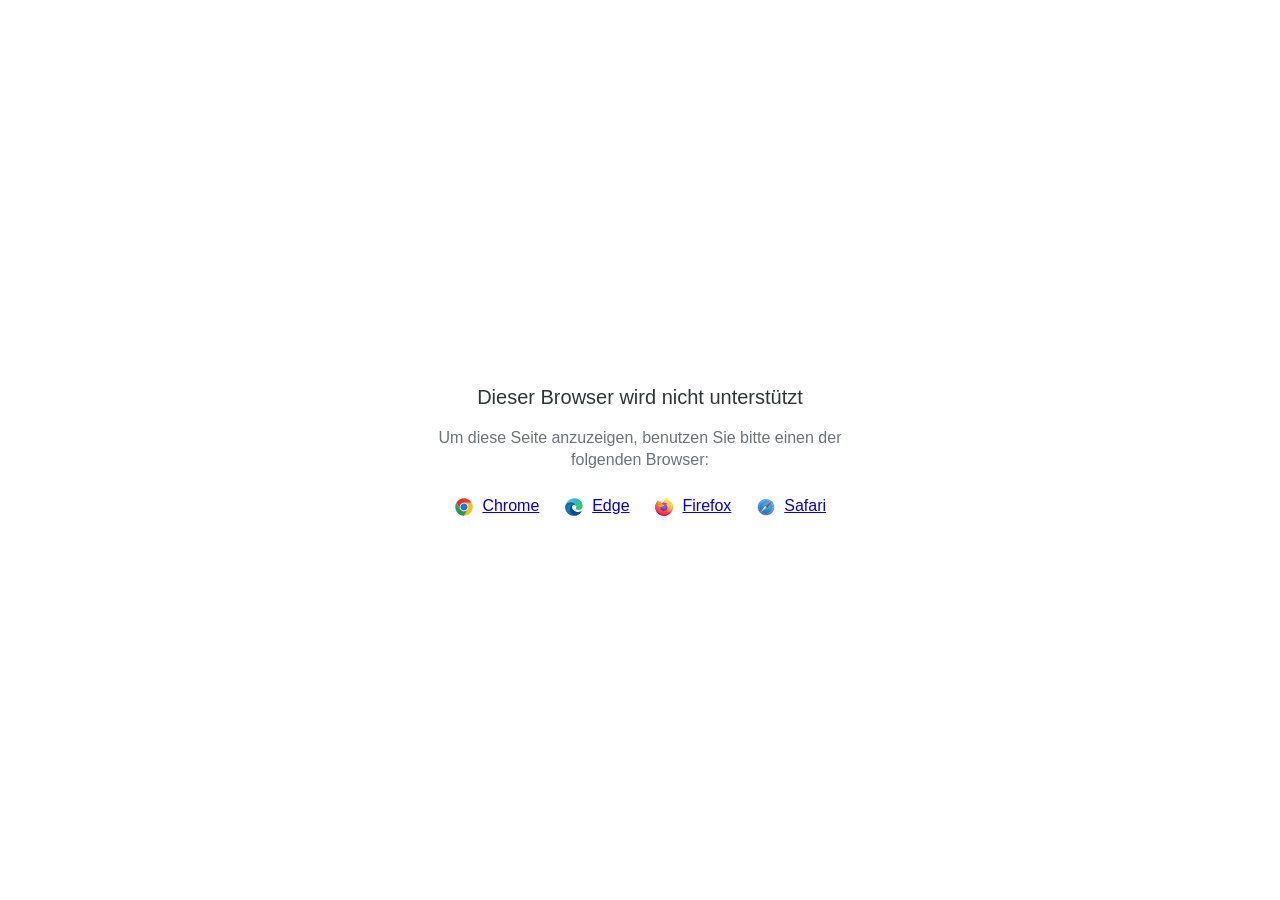
<file: data/html5-unsupported.html>
<html>
<head>
    <meta http-equiv="Content-Type" content="text/html;charset=utf-8"/>
    <meta name="viewport" content="width=device-width,initial-scale=1,maximum-scale=1">
    <meta name="format-detection" content="telephone=no">
    <meta name="apple-mobile-web-app-capable" content="yes">
    <meta name="apple-mobile-web-app-status-bar-style" content="black">
    <meta http-equiv="X-UA-Compatible" content="IE=edge">
    <meta name="msapplication-tap-highlight" content="no" />
    <title>Seite nicht verfügbar</title>
    <style>
        body {
            background: #fff;
        }

        .banner {
            position: absolute;
            top: 50%;
            left: 50%;
            margin-left: -235px;
            margin-top: -67px;
            width: 470px;
            text-align: center;
            font-family: Roboto, Arial, Helvetica, sans-serif;
        }

        .title {
            margin-bottom: 16px;
            font-size: 20px;
            font-weight: 500;
            color: #323537;
            line-height: 28px;
        }

        .text {
            margin-bottom: 26px;
            font-size: 16px;
            color: #6C737B;
            line-height: 22px;
        }

        .browsers svg, .browsers a {
            display: inline-block;
            vertical-align: top;
        }

        .browsers a {
            font-size: 16px;
            margin-right: 20px;
            margin-left: 4px;
        }

        .browsers :last-child {
            margin-right: 0;
        }
    </style>
</head>
<body>
    <div class="banner">
        <div class="title">Dieser Browser wird nicht unterstützt</div>
        <div class="text">Um diese Seite anzuzeigen, benutzen Sie bitte einen der folgenden Browser:</div>
        <div class="browsers">
            <svg width="20" height="20" viewBox="0 0 20 20" fill="none" xmlns="http://www.w3.org/2000/svg">
                <path d="M10.0001 10.0001L13.789 12.1875L10.0001 18.7501C14.8326 18.7501 18.7501 14.8326 18.7501 10.0001C18.7501 8.40581 18.3216 6.91244 17.5766 5.625H10L10.0001 10.0001Z" fill="#FBBF12"/>
                <path d="M9.99999 1.25C6.76136 1.25 3.93585 3.01077 2.42285 5.6261L6.21103 12.1876L9.99999 10.0001V5.62507H17.5766C16.0634 3.01039 13.2382 1.25 9.99999 1.25Z" fill="url(#paint0_linear_579_2699)"/>
                <path d="M1.25005 10C1.25005 14.8325 5.16742 18.75 10 18.75L13.789 12.1875L10 10L6.21109 12.1875L2.42291 5.62598C1.67833 6.91306 1.25 8.40588 1.25 9.99988" fill="url(#paint1_linear_579_2699)"/>
                <path d="M14.3751 10.0001C14.3751 12.4163 12.4163 14.3751 10.0001 14.3751C7.58381 14.3751 5.625 12.4163 5.625 10.0001C5.625 7.58381 7.58381 5.625 10.0001 5.625C12.4163 5.625 14.3751 7.58381 14.3751 10.0001Z" fill="white"/>
                <path d="M13.5548 10.0001C13.5548 11.9633 11.9633 13.5548 10.0001 13.5548C8.03686 13.5548 6.44531 11.9633 6.44531 10.0001C6.44531 8.03686 8.03686 6.44531 10.0001 6.44531C11.9633 6.44531 13.5548 8.03686 13.5548 10.0001Z" fill="#1A73E8"/>
                <defs>
                    <linearGradient id="paint0_linear_579_2699" x1="5.04786" y1="6.71874" x2="12.965" y2="6.71874" gradientUnits="userSpaceOnUse">
                        <stop stop-color="#DB3328"/>
                        <stop offset="1" stop-color="#E53D30"/>
                    </linearGradient>
                    <linearGradient id="paint1_linear_579_2699" x1="4.58454" y1="7.18406" x2="7.82938" y2="12.8043" gradientUnits="userSpaceOnUse">
                        <stop stop-color="#32A651"/>
                        <stop offset="1" stop-color="#279847"/>
                    </linearGradient>
                </defs>
            </svg>
            <a href="https://www.google.com/chrome">Chrome</a>
            <svg width="20" height="20" viewBox="0 0 20 20" fill="none" xmlns="http://www.w3.org/2000/svg">
                <path d="M12.2449 9.92045C12.2449 8.25 10.5088 5.36648 6.59777 5.36648C2.68671 5.36648 1.25 8.62784 1.25 10.0199C1.25 5.0483 5.30074 1.25 10.1097 1.25C14.9188 1.25 18.75 4.84943 18.75 8.50852C18.75 11.7699 16.2956 12.9034 14.3002 12.9034C12.9832 12.9034 11.4866 12.4659 11.4866 11.7699C11.4866 11.233 12.2449 11.233 12.2449 9.92045Z" fill="url(#paint0_linear_579_2709)"/>
                <path d="M6.59777 5.36646C10.5088 5.36646 12.2449 8.24998 12.2449 9.92043C12.2449 9.93342 12.2448 9.94627 12.2446 9.95901C12.2249 8.84657 11.4738 7.79259 9.99002 7.79259C8.11431 7.79259 5.5801 10.338 5.91933 13.5C6.19087 16.031 8.33381 19.4261 12.9832 18.2329C12.9832 18.2329 12.1052 18.75 9.6508 18.75C5.30074 18.75 1.25 14.7727 1.25 10.2187C1.25 10.0981 1.25184 9.97975 1.25555 9.8637C1.35584 8.39889 2.82648 5.36646 6.59777 5.36646Z" fill="url(#paint1_linear_579_2709)"/>
                <path d="M6.59777 5.36646C10.5088 5.36646 12.2449 8.24998 12.2449 9.92043C12.2449 9.93342 12.2448 9.94627 12.2446 9.95901C12.2249 8.84657 11.4738 7.79259 9.99002 7.79259C8.11431 7.79259 5.5801 10.338 5.91933 13.5C6.19087 16.031 8.33381 19.4261 12.9832 18.2329C12.9832 18.2329 12.1052 18.75 9.6508 18.75C5.30074 18.75 1.25 14.7727 1.25 10.2187C1.25 10.0981 1.25184 9.97975 1.25555 9.8637C1.35584 8.39889 2.82648 5.36646 6.59777 5.36646Z" fill="url(#paint2_radial_579_2709)"/>
                <path d="M12.4415 18.4371C14.9324 17.7576 16.712 15.6377 17.0338 15.2101C17.393 14.7328 17.4928 14.4345 17.393 14.3351C17.2932 14.2357 17.1536 14.2555 16.7944 14.4345C16.4352 14.6135 14.32 15.4885 11.9056 14.7527C9.49107 14.0169 7.83486 12.1078 7.83486 9.99987C7.83486 8.36919 9.23166 7.79248 9.98993 7.79248C8.11422 7.79248 5.58001 10.3379 5.91923 13.4999C6.19077 16.0309 8.33371 19.426 12.9831 18.2328C12.9831 18.2328 12.821 18.3283 12.4415 18.4371Z" fill="#0E458A"/>
                <path d="M12.4415 18.4371C14.9324 17.7576 16.712 15.6377 17.0338 15.2101C17.393 14.7328 17.4928 14.4345 17.393 14.3351C17.2932 14.2357 17.1536 14.2555 16.7944 14.4345C16.4352 14.6135 14.32 15.4885 11.9056 14.7527C9.49107 14.0169 7.83486 12.1078 7.83486 9.99987C7.83486 8.36919 9.23166 7.79248 9.98993 7.79248C8.11422 7.79248 5.58001 10.3379 5.91923 13.4999C6.19077 16.0309 8.33371 19.426 12.9831 18.2328C12.9831 18.2328 12.821 18.3283 12.4415 18.4371Z" fill="url(#paint3_radial_579_2709)"/>
                <defs>
                    <linearGradient id="paint0_linear_579_2709" x1="17.7323" y1="11.5909" x2="0.61762" y2="7.54779" gradientUnits="userSpaceOnUse">
                        <stop stop-color="#3BCC50"/>
                        <stop offset="0.489583" stop-color="#2ABAD6"/>
                        <stop offset="1" stop-color="#7DCFE7"/>
                    </linearGradient>
                    <linearGradient id="paint1_linear_579_2709" x1="7.11659" y1="5.36646" x2="7.11659" y2="18.75" gradientUnits="userSpaceOnUse">
                        <stop stop-color="#035989"/>
                        <stop offset="0.265625" stop-color="#1175B6"/>
                        <stop offset="1" stop-color="#0470CF"/>
                    </linearGradient>
                    <radialGradient id="paint2_radial_579_2709" cx="0" cy="0" r="1" gradientUnits="userSpaceOnUse" gradientTransform="translate(6.83723 11.8693) rotate(59.2143) scale(5.92595 5.93561)">
                        <stop stop-color="#1284D8"/>
                        <stop offset="0.813899" stop-color="#1170B2" stop-opacity="0.767762"/>
                        <stop offset="1" stop-color="#0E649B" stop-opacity="0.65"/>
                    </radialGradient>
                    <radialGradient id="paint3_radial_579_2709" cx="0" cy="0" r="1" gradientUnits="userSpaceOnUse" gradientTransform="translate(11.6661 13.4999) rotate(77.9982) scale(4.79806 5.18015)">
                        <stop stop-color="#104890"/>
                        <stop offset="0.69943" stop-color="#12529E" stop-opacity="0.70624"/>
                        <stop offset="1" stop-color="#0E4584" stop-opacity="0.58"/>
                    </radialGradient>
                </defs>
            </svg>
            <a href="https://www.microsoft.com/edge">Edge</a>
            <svg width="20" height="20" viewBox="0 0 20 20" fill="none" xmlns="http://www.w3.org/2000/svg">
                <path d="M18.1191 6.70405C17.7385 5.78587 16.967 4.79462 16.3615 4.4815C16.8544 5.4501 17.1395 6.42162 17.2485 7.14652C17.2485 7.14652 17.2485 7.15163 17.2503 7.16113C16.2598 4.6861 14.5798 3.68791 13.2079 1.51504C13.1383 1.40543 13.069 1.29582 13.0012 1.17854C12.963 1.1124 12.932 1.05248 12.905 0.995851C12.8481 0.885984 12.8042 0.76987 12.7741 0.649844C12.7743 0.644144 12.7725 0.638558 12.7688 0.63417C12.7652 0.629782 12.7601 0.626904 12.7544 0.626094C12.749 0.624635 12.7434 0.624635 12.738 0.626094C12.7366 0.626756 12.7352 0.627617 12.734 0.628652C12.7318 0.628652 12.7296 0.63121 12.7274 0.63194L12.7311 0.627191C10.5302 1.91914 9.78353 4.30904 9.71499 5.5049C8.83549 5.56518 7.99455 5.88974 7.30189 6.43623C7.22949 6.37488 7.15379 6.31755 7.07512 6.26451C6.87551 5.56419 6.86708 4.82302 7.0507 4.11832C6.15057 4.52936 5.45059 5.17789 4.94165 5.75189H4.93764C4.5902 5.31089 4.61463 3.85634 4.63432 3.55272C4.63031 3.53372 4.37547 3.68535 4.34266 3.70837C4.03608 3.92756 3.7495 4.17357 3.48628 4.4435C3.18675 4.74784 2.9131 5.07672 2.66818 5.42671C2.1047 6.22702 1.70509 7.13132 1.49244 8.08735C1.48843 8.10635 1.48478 8.12608 1.48077 8.14544C1.46437 8.22254 1.40494 8.60946 1.39437 8.6935V8.71286C1.3169 9.11266 1.26865 9.5176 1.25 9.92444V9.96938C1.25 14.8186 5.17279 18.75 10.0114 18.75C14.345 18.75 17.943 15.5968 18.6477 11.455C18.6623 11.3428 18.6743 11.2295 18.6875 11.1163C18.8617 9.61022 18.6681 8.02743 18.1191 6.70405ZM8.02046 13.5774C8.06129 13.5968 8.09994 13.6183 8.14186 13.6373L8.14769 13.641C8.10577 13.6205 8.06311 13.5993 8.02082 13.5774H8.02046ZM17.251 7.16515V7.15675V7.16625V7.16515Z" fill="url(#paint0_linear_579_2717)"/>
                <path d="M18.119 6.704C17.7384 5.78582 16.9669 4.79457 16.3614 4.48145C16.8543 5.45005 17.1394 6.42157 17.2484 7.14647V7.16437C18.0752 9.41067 17.6246 11.695 16.9757 13.0907C15.9716 15.25 13.541 17.4635 9.73602 17.3557C5.62839 17.2388 2.0071 14.1802 1.33082 10.1776C1.20759 9.54586 1.33082 9.22543 1.39279 8.71281C1.31733 9.10778 1.28853 9.22214 1.25098 9.92439V9.96933C1.25098 14.8185 5.17377 18.7499 10.0124 18.7499C14.346 18.7499 17.944 15.5968 18.6487 11.4549C18.6633 11.3428 18.6753 11.2295 18.6884 11.1162C18.8616 9.61017 18.668 8.02738 18.119 6.704Z" fill="url(#paint1_radial_579_2717)"/>
                <path d="M18.119 6.704C17.7384 5.78582 16.9669 4.79457 16.3614 4.48145C16.8543 5.45005 17.1394 6.42157 17.2484 7.14647V7.16437C18.0752 9.41067 17.6246 11.695 16.9757 13.0907C15.9716 15.25 13.541 17.4635 9.73602 17.3557C5.62839 17.2388 2.0071 14.1802 1.33082 10.1776C1.20759 9.54586 1.33082 9.22543 1.39279 8.71281C1.31733 9.10778 1.28853 9.22214 1.25098 9.92439V9.96933C1.25098 14.8185 5.17377 18.7499 10.0124 18.7499C14.346 18.7499 17.944 15.5968 18.6487 11.4549C18.6633 11.3428 18.6753 11.2295 18.6884 11.1162C18.8616 9.61017 18.668 8.02738 18.119 6.704Z" fill="url(#paint2_radial_579_2717)"/>
                <path d="M13.8612 7.73587C13.8806 7.74939 13.8977 7.7629 13.9159 7.77642C13.696 7.38513 13.4221 7.02694 13.1022 6.71246C10.3788 3.98314 12.3884 0.794172 12.7271 0.631947L12.7307 0.627197C10.5298 1.91915 9.78314 4.30905 9.7146 5.50491C9.81668 5.49797 9.9184 5.4892 10.0223 5.4892C11.6647 5.4892 13.0953 6.39459 13.8612 7.73587Z" fill="url(#paint3_radial_579_2717)"/>
                <path d="M10.028 8.28118C10.0138 8.5004 9.24382 9.25307 8.97441 9.25307C6.48292 9.25307 6.07861 10.7635 6.07861 10.7635C6.18798 12.0357 7.07244 13.0833 8.14245 13.6375C8.19131 13.6627 8.24052 13.6854 8.28828 13.708C8.37396 13.7446 8.46 13.7811 8.54567 13.8136C8.91262 13.9433 9.29689 14.0172 9.68568 14.0329C14.0525 14.2382 14.8991 8.80001 11.7473 7.22087C12.5541 7.08021 13.3919 7.40575 13.8597 7.73495C13.0941 6.39367 11.6631 5.48828 10.0207 5.48828C9.91682 5.48828 9.81511 5.49705 9.71303 5.50399C8.83417 5.56502 7.99404 5.88994 7.30212 6.43642C7.43591 6.55005 7.58685 6.70131 7.90439 7.0148C8.5001 7.60378 10.0247 8.20993 10.028 8.28118Z" fill="url(#paint4_radial_579_2717)"/>
                <path d="M10.028 8.28118C10.0138 8.5004 9.24382 9.25307 8.97441 9.25307C6.48292 9.25307 6.07861 10.7635 6.07861 10.7635C6.18798 12.0357 7.07244 13.0833 8.14245 13.6375C8.19131 13.6627 8.24052 13.6854 8.28828 13.708C8.37396 13.7446 8.46 13.7811 8.54567 13.8136C8.91262 13.9433 9.29689 14.0172 9.68568 14.0329C14.0525 14.2382 14.8991 8.80001 11.7473 7.22087C12.5541 7.08021 13.3919 7.40575 13.8597 7.73495C13.0941 6.39367 11.6631 5.48828 10.0207 5.48828C9.91682 5.48828 9.81511 5.49705 9.71303 5.50399C8.83417 5.56502 7.99404 5.88994 7.30212 6.43642C7.43591 6.55005 7.58685 6.70131 7.90439 7.0148C8.5001 7.60378 10.0247 8.20993 10.028 8.28118Z" fill="url(#paint5_radial_579_2717)"/>
                <path d="M6.89479 6.14439C6.96588 6.19043 7.02421 6.22916 7.07708 6.2646C6.87746 5.56428 6.86903 4.82311 7.05265 4.11841C6.15252 4.52945 5.45255 5.17799 4.9436 5.75198C4.9848 5.75089 6.2557 5.72787 6.89479 6.14439Z" fill="url(#paint6_radial_579_2717)"/>
                <path d="M1.33119 10.1776C2.00747 14.1802 5.62876 17.2388 9.7393 17.3557C13.5443 17.4635 15.9735 15.25 16.979 13.0907C17.6279 11.6946 18.0785 9.41068 17.2517 7.16437V7.14756C17.2517 7.14976 17.2517 7.15268 17.2535 7.16218C17.5641 9.1962 16.532 11.1667 14.9184 12.4992C14.9167 12.5029 14.9152 12.5067 14.9137 12.5105C11.7692 15.0765 8.76042 14.0586 8.15123 13.6431C8.10893 13.6227 8.06628 13.6015 8.02399 13.5796C6.19056 12.7027 5.43334 11.0274 5.59558 9.5919C4.04797 9.5919 3.52007 8.28314 3.52007 8.28314C3.52007 8.28314 4.90982 7.29006 6.74143 8.1538C8.43778 8.95396 10.031 8.2835 10.031 8.28314C10.0277 8.21189 8.50304 7.60391 7.90842 7.01676C7.59088 6.70327 7.43995 6.55201 7.30615 6.43838C7.23375 6.37702 7.15805 6.3197 7.07939 6.26665C7.02725 6.23012 6.97001 6.19358 6.8971 6.14645C6.25801 5.72992 4.98711 5.75294 4.94518 5.75404H4.94117C4.59374 5.31303 4.61816 3.85849 4.63785 3.55487C4.63384 3.53587 4.379 3.68749 4.34619 3.71051C4.03961 3.92971 3.75303 4.17571 3.48981 4.44564C3.19028 4.74999 2.91663 5.07887 2.67171 5.42886C2.10823 6.22916 1.70862 7.13347 1.49597 8.08949C1.48904 8.1063 1.17734 9.47023 1.33119 10.1776Z" fill="url(#paint7_radial_579_2717)"/>
                <path d="M13.1024 6.71246C13.4222 7.02693 13.6962 7.38513 13.9161 7.77642C13.9616 7.81071 14.0055 7.8473 14.0473 7.88603C16.0335 9.71873 14.9945 12.3132 14.9154 12.4996C16.529 11.1671 17.5611 9.19662 17.2505 7.16259C16.2599 4.6861 14.58 3.68791 13.2081 1.51504C13.1385 1.40543 13.0692 1.29582 13.0014 1.17854C12.9631 1.1124 12.9321 1.05248 12.9051 0.995851C12.8483 0.885984 12.8044 0.76987 12.7742 0.649844C12.7745 0.644144 12.7726 0.638559 12.769 0.63417C12.7653 0.629782 12.7602 0.626904 12.7546 0.626094C12.7492 0.624635 12.7435 0.624635 12.7382 0.626094C12.7367 0.626756 12.7354 0.627617 12.7341 0.628652C12.732 0.628652 12.7298 0.63121 12.7276 0.63194C12.3885 0.794165 10.379 3.98313 13.1024 6.71246Z" fill="url(#paint8_radial_579_2717)"/>
                <path d="M14.0464 7.88413C14.0046 7.8454 13.9608 7.80882 13.9152 7.77452C13.8973 7.761 13.8787 7.74748 13.8605 7.73396C13.3928 7.40513 12.555 7.07922 11.7482 7.21989C14.8995 8.79902 14.0534 14.2372 9.68654 14.0319C9.29775 14.0163 8.91348 13.9424 8.54653 13.8126C8.46085 13.7805 8.37481 13.7451 8.28914 13.7071C8.23956 13.6844 8.19034 13.6618 8.14331 13.6365L8.14914 13.6402C8.75834 14.0567 11.7671 15.0746 14.9116 12.5075C14.9116 12.5075 14.9134 12.5028 14.9163 12.4962C14.9943 12.3132 16.0334 9.71866 14.0464 7.88413Z" fill="url(#paint9_radial_579_2717)"/>
                <path d="M6.07833 10.7635C6.07833 10.7635 6.48264 9.25306 8.97412 9.25306C9.24354 9.25306 10.0135 8.49966 10.0277 8.28117C10.0419 8.06268 8.43455 8.95199 6.7382 8.15183C4.90659 7.28809 3.51685 8.28117 3.51685 8.28117C3.51685 8.28117 4.04475 9.58993 5.59235 9.58993C5.43012 11.0255 6.18733 12.6992 8.02076 13.5776C8.06159 13.597 8.10024 13.6185 8.14217 13.6375C7.07215 13.0843 6.18879 12.0357 6.07833 10.7635Z" fill="url(#paint10_radial_579_2717)"/>
                <path d="M18.1191 6.70405C17.7385 5.78587 16.967 4.79462 16.3615 4.4815C16.8544 5.4501 17.1395 6.42162 17.2485 7.14652C17.2485 7.14652 17.2485 7.15163 17.2503 7.16113C16.2598 4.6861 14.5798 3.68791 13.2079 1.51504C13.1383 1.40543 13.069 1.29582 13.0012 1.17854C12.963 1.1124 12.932 1.05248 12.905 0.995851C12.8481 0.885984 12.8042 0.76987 12.7741 0.649844C12.7743 0.644144 12.7725 0.638558 12.7688 0.63417C12.7652 0.629782 12.7601 0.626904 12.7544 0.626094C12.749 0.624635 12.7434 0.624635 12.738 0.626094C12.7366 0.626756 12.7352 0.627617 12.734 0.628652C12.7318 0.628652 12.7296 0.63121 12.7274 0.63194L12.7311 0.627191C10.5302 1.91914 9.78353 4.30904 9.71499 5.5049C9.81707 5.49796 9.91878 5.48919 10.0227 5.48919C11.6651 5.48919 13.0957 6.39458 13.8616 7.73586C13.3939 7.40703 12.5561 7.08111 11.7493 7.22178C14.9007 8.80092 14.0545 14.2391 9.68764 14.0338C9.29885 14.0182 8.91458 13.9443 8.54763 13.8145C8.46196 13.7824 8.37592 13.747 8.29024 13.709C8.24066 13.6863 8.19144 13.6636 8.14441 13.6384L8.15025 13.6421C8.10796 13.6216 8.0653 13.6004 8.02301 13.5785C8.06384 13.5979 8.10249 13.6194 8.14441 13.6384C7.07221 13.0842 6.18885 12.0356 6.07839 10.7633C6.07839 10.7633 6.4827 9.25288 8.97418 9.25288C9.2436 9.25288 10.0136 8.49949 10.0278 8.28099C10.0245 8.20975 8.49987 7.60177 7.90525 7.01462C7.58771 6.70113 7.43678 6.54986 7.30298 6.43623C7.23058 6.37488 7.15488 6.31755 7.07622 6.26451C6.87661 5.56419 6.86817 4.82302 7.05179 4.11832C6.15166 4.52936 5.45169 5.17789 4.94275 5.75189H4.93874C4.5913 5.31089 4.61572 3.85634 4.63541 3.55272C4.6314 3.53372 4.37657 3.68535 4.34375 3.70837C4.03717 3.92756 3.75059 4.17357 3.48738 4.4435C3.18785 4.74784 2.9142 5.07672 2.66928 5.42671C2.1058 6.22702 1.70618 7.13132 1.49353 8.08735C1.48952 8.10635 1.48588 8.12608 1.48187 8.14544C1.46546 8.22254 1.39109 8.61494 1.38088 8.69898C1.38088 8.70556 1.38088 8.69277 1.38088 8.69898C1.31262 9.10444 1.26891 9.51368 1.25 9.92444V9.96938C1.25 14.8186 5.17279 18.75 10.0114 18.75C14.345 18.75 17.943 15.5968 18.6477 11.455C18.6623 11.3428 18.6743 11.2295 18.6875 11.1163C18.8617 9.61022 18.6681 8.02743 18.1191 6.70405ZM17.25 7.15492V7.16442V7.15492Z" fill="url(#paint11_linear_579_2717)"/>
                <defs>
                    <linearGradient id="paint0_linear_579_2717" x1="16.9594" y1="3.43288" x2="2.3837" y2="17.4648" gradientUnits="userSpaceOnUse">
                        <stop offset="0.05" stop-color="#FFF44F"/>
                        <stop offset="0.11" stop-color="#FFE847"/>
                        <stop offset="0.22" stop-color="#FFC830"/>
                        <stop offset="0.37" stop-color="#FF980E"/>
                        <stop offset="0.4" stop-color="#FF8B16"/>
                        <stop offset="0.46" stop-color="#FF672A"/>
                        <stop offset="0.53" stop-color="#FF3647"/>
                        <stop offset="0.7" stop-color="#E31587"/>
                    </linearGradient>
                    <radialGradient id="paint1_radial_579_2717" cx="0" cy="0" r="1" gradientUnits="userSpaceOnUse" gradientTransform="translate(16.287 2.63668) scale(18.2654 18.3055)">
                        <stop offset="0.13" stop-color="#FFBD4F"/>
                        <stop offset="0.19" stop-color="#FFAC31"/>
                        <stop offset="0.25" stop-color="#FF9D17"/>
                        <stop offset="0.28" stop-color="#FF980E"/>
                        <stop offset="0.4" stop-color="#FF563B"/>
                        <stop offset="0.47" stop-color="#FF3750"/>
                        <stop offset="0.71" stop-color="#F5156C"/>
                        <stop offset="0.78" stop-color="#EB0878"/>
                        <stop offset="0.86" stop-color="#E50080"/>
                    </radialGradient>
                    <radialGradient id="paint2_radial_579_2717" cx="0" cy="0" r="1" gradientUnits="userSpaceOnUse" gradientTransform="translate(9.61279 10.1202) scale(18.2654 18.3055)">
                        <stop offset="0.3" stop-color="#960E18"/>
                        <stop offset="0.35" stop-color="#B11927" stop-opacity="0.74"/>
                        <stop offset="0.43" stop-color="#DB293D" stop-opacity="0.34"/>
                        <stop offset="0.5" stop-color="#F5334B" stop-opacity="0.09"/>
                        <stop offset="0.53" stop-color="#FF3750" stop-opacity="0"/>
                    </radialGradient>
                    <radialGradient id="paint3_radial_579_2717" cx="0" cy="0" r="1" gradientUnits="userSpaceOnUse" gradientTransform="translate(11.8153 -1.51753) scale(13.2325 13.2615)">
                        <stop offset="0.13" stop-color="#FFF44F"/>
                        <stop offset="0.25" stop-color="#FFDC3E"/>
                        <stop offset="0.51" stop-color="#FF9D12"/>
                        <stop offset="0.53" stop-color="#FF980E"/>
                    </radialGradient>
                    <radialGradient id="paint4_radial_579_2717" cx="0" cy="0" r="1" gradientUnits="userSpaceOnUse" gradientTransform="translate(7.59304 14.9021) scale(8.69686 8.71594)">
                        <stop offset="0.35" stop-color="#3A8EE6"/>
                        <stop offset="0.47" stop-color="#5C79F0"/>
                        <stop offset="0.67" stop-color="#9059FF"/>
                        <stop offset="1" stop-color="#C139E6"/>
                    </radialGradient>
                    <radialGradient id="paint5_radial_579_2717" cx="0" cy="0" r="1" gradientUnits="userSpaceOnUse" gradientTransform="translate(9.87545 7.94492) rotate(-13.9265) scale(4.60823 5.42407)">
                        <stop offset="0.21" stop-color="#9059FF" stop-opacity="0"/>
                        <stop offset="0.28" stop-color="#8C4FF3" stop-opacity="0.06"/>
                        <stop offset="0.75" stop-color="#7716A8" stop-opacity="0.45"/>
                        <stop offset="0.97" stop-color="#6E008B" stop-opacity="0.6"/>
                    </radialGradient>
                    <radialGradient id="paint6_radial_579_2717" cx="0" cy="0" r="1" gradientUnits="userSpaceOnUse" gradientTransform="translate(9.38226 1.88781) scale(6.25678 6.27051)">
                        <stop stop-color="#FFE226"/>
                        <stop offset="0.12" stop-color="#FFDB27"/>
                        <stop offset="0.3" stop-color="#FFC82A"/>
                        <stop offset="0.5" stop-color="#FFA930"/>
                        <stop offset="0.73" stop-color="#FF7E37"/>
                        <stop offset="0.79" stop-color="#FF7139"/>
                    </radialGradient>
                    <radialGradient id="paint7_radial_579_2717" cx="0" cy="0" r="1" gradientUnits="userSpaceOnUse" gradientTransform="translate(14.3005 -2.08939) scale(26.6943 26.7529)">
                        <stop offset="0.11" stop-color="#FFF44F"/>
                        <stop offset="0.46" stop-color="#FF980E"/>
                        <stop offset="0.62" stop-color="#FF5634"/>
                        <stop offset="0.72" stop-color="#FF3647"/>
                        <stop offset="0.9" stop-color="#E31587"/>
                    </radialGradient>
                    <radialGradient id="paint8_radial_579_2717" cx="0" cy="0" r="1" gradientUnits="userSpaceOnUse" gradientTransform="translate(11.72 0.833589) rotate(84.2447) scale(19.4998 12.7839)">
                        <stop stop-color="#FFF44F"/>
                        <stop offset="0.06" stop-color="#FFE847"/>
                        <stop offset="0.17" stop-color="#FFC830"/>
                        <stop offset="0.3" stop-color="#FF980E"/>
                        <stop offset="0.36" stop-color="#FF8B16"/>
                        <stop offset="0.45" stop-color="#FF672A"/>
                        <stop offset="0.57" stop-color="#FF3647"/>
                        <stop offset="0.74" stop-color="#E31587"/>
                    </radialGradient>
                    <radialGradient id="paint9_radial_579_2717" cx="0" cy="0" r="1" gradientUnits="userSpaceOnUse" gradientTransform="translate(9.23484 4.20996) scale(16.6653 16.7019)">
                        <stop offset="0.14" stop-color="#FFF44F"/>
                        <stop offset="0.48" stop-color="#FF980E"/>
                        <stop offset="0.59" stop-color="#FF5634"/>
                        <stop offset="0.66" stop-color="#FF3647"/>
                        <stop offset="0.9" stop-color="#E31587"/>
                    </radialGradient>
                    <radialGradient id="paint10_radial_579_2717" cx="0" cy="0" r="1" gradientUnits="userSpaceOnUse" gradientTransform="translate(13.6341 5.18793) scale(18.2402 18.2803)">
                        <stop offset="0.09" stop-color="#FFF44F"/>
                        <stop offset="0.23" stop-color="#FFE141"/>
                        <stop offset="0.51" stop-color="#FFAF1E"/>
                        <stop offset="0.63" stop-color="#FF980E"/>
                    </radialGradient>
                    <linearGradient id="paint11_linear_579_2717" x1="16.7844" y1="3.35761" x2="4.38152" y2="15.7337" gradientUnits="userSpaceOnUse">
                        <stop offset="0.17" stop-color="#FFF44F" stop-opacity="0.8"/>
                        <stop offset="0.27" stop-color="#FFF44F" stop-opacity="0.63"/>
                        <stop offset="0.49" stop-color="#FFF44F" stop-opacity="0.22"/>
                        <stop offset="0.6" stop-color="#FFF44F" stop-opacity="0"/>
                    </linearGradient>
                </defs>
            </svg>
            <a href="https://www.mozilla.org/firefox">Firefox</a>
            <svg width="20" height="20" viewBox="0 0 20 20" fill="none" xmlns="http://www.w3.org/2000/svg">
                <path d="M10 18.75C14.8325 18.75 18.75 14.8325 18.75 10C18.75 5.16751 14.8325 1.25 10 1.25C5.16751 1.25 1.25 5.16751 1.25 10C1.25 14.8325 5.16751 18.75 10 18.75Z" fill="url(#paint0_linear_579_2734)"/>
                <path d="M10 18.0938C14.4701 18.0938 18.0938 14.4701 18.0938 10C18.0938 5.52995 14.4701 1.90625 10 1.90625C5.52995 1.90625 1.90625 5.52995 1.90625 10C1.90625 14.4701 5.52995 18.0938 10 18.0938Z" fill="url(#paint1_radial_579_2734)"/>
                <path d="M10.0137 3.87498C9.95897 3.87498 9.91113 3.83399 9.91113 3.7793V2.35057C9.91113 2.29588 9.95897 2.25488 10.0137 2.25488C10.0683 2.25488 10.1162 2.29588 10.1162 2.35057V3.7793C10.1093 3.83399 10.0683 3.87498 10.0137 3.87498Z" fill="#F3F3F3"/>
                <path d="M10.0137 3.88182C9.95214 3.88182 9.9043 3.83397 9.9043 3.77929V2.35058C9.9043 2.29589 9.95214 2.24805 10.0137 2.24805C10.0752 2.24805 10.123 2.29589 10.123 2.35058V3.77929C10.123 3.83397 10.0684 3.88182 10.0137 3.88182ZM10.0137 2.26167C9.96583 2.26167 9.91799 2.30273 9.91799 2.35058V3.77929C9.91799 3.82713 9.95898 3.8682 10.0137 3.8682C10.0615 3.8682 10.1093 3.82713 10.1093 3.77929V2.35058C10.1026 2.30273 10.0615 2.26167 10.0137 2.26167Z" fill="white"/>
                <path d="M10.6972 3.10941C10.6426 3.10257 10.6016 3.06157 10.6016 3.00688L10.6494 2.37108C10.6562 2.31646 10.7041 2.2754 10.7588 2.28224C10.8135 2.28909 10.8545 2.33015 10.8545 2.38484L10.8066 3.02057C10.7998 3.07526 10.7519 3.11626 10.6972 3.10948V3.10941Z" fill="#F3F3F3"/>
                <path d="M10.6973 3.1164C10.6357 3.10955 10.5947 3.06171 10.5947 3.00702L10.6426 2.37123C10.6494 2.31661 10.6973 2.26877 10.7588 2.27554C10.8203 2.28239 10.8613 2.3303 10.8613 2.38492L10.8135 3.02071C10.8066 3.08224 10.7588 3.12324 10.6973 3.1164ZM10.7588 2.28923C10.7109 2.28923 10.663 2.32346 10.663 2.3713L10.6152 3.00709C10.6152 3.05486 10.6494 3.09593 10.7041 3.10271C10.7519 3.10271 10.7998 3.06855 10.7998 3.02071L10.8476 2.38492C10.8476 2.33708 10.8066 2.29608 10.7587 2.28923H10.7588Z" fill="white"/>
                <path d="M11.2099 3.99815C11.1551 3.98447 11.121 3.93662 11.1278 3.88193L11.4081 2.48051C11.4218 2.4259 11.4696 2.39167 11.5243 2.40536C11.579 2.41905 11.6131 2.4669 11.6063 2.52158L11.326 3.923C11.3192 3.97078 11.2645 4.005 11.2098 3.99815H11.2099Z" fill="#F3F3F3"/>
                <path d="M11.2101 4.00462C11.1485 3.99093 11.1144 3.93625 11.1212 3.88156L11.4015 2.48016C11.4152 2.42554 11.4699 2.38447 11.5313 2.39816C11.5928 2.41185 11.6271 2.46654 11.6202 2.52123L11.34 3.92263C11.3263 3.97724 11.2716 4.01147 11.2101 4.00462ZM11.5313 2.41185C11.4835 2.40501 11.4356 2.43231 11.4219 2.48023L11.1418 3.88163C11.1349 3.9294 11.1622 3.97724 11.2169 3.991C11.2647 3.99778 11.3126 3.9704 11.3263 3.92256L11.6065 2.52123C11.6134 2.46654 11.5792 2.42554 11.5313 2.41185Z" fill="white"/>
                <path d="M12.0302 3.38287C12.0172 3.37973 12.0049 3.37405 11.9941 3.36617C11.9832 3.35828 11.9741 3.34834 11.9671 3.33691C11.9601 3.32548 11.9554 3.31279 11.9534 3.29956C11.9513 3.28633 11.9519 3.27282 11.955 3.2598L12.1259 2.64462C12.1395 2.58993 12.1942 2.56255 12.2489 2.57624C12.3036 2.58993 12.3378 2.64462 12.3242 2.69931L12.1532 3.31456C12.1395 3.36918 12.0849 3.39656 12.0302 3.38287Z" fill="#F3F3F3"/>
                <path d="M12.0302 3.38948C11.9756 3.37579 11.9346 3.31426 11.9551 3.25965L12.126 2.64433C12.1396 2.58972 12.2011 2.55549 12.2558 2.56918C12.3105 2.58287 12.3515 2.6444 12.331 2.69902L12.1601 3.31433C12.1464 3.36895 12.0918 3.40317 12.0303 3.38948H12.0302ZM12.2558 2.58972C12.208 2.57603 12.1533 2.6034 12.1396 2.65125L11.9688 3.26642C11.9551 3.31426 11.9824 3.36218 12.0371 3.37579C12.0849 3.38948 12.1396 3.36218 12.1533 3.31433L12.3242 2.69902C12.331 2.65125 12.3037 2.6034 12.2558 2.58964V2.58972Z" fill="white"/>
                <path d="M12.3652 4.34683C12.3105 4.3263 12.2901 4.26477 12.3105 4.21692L12.8574 2.89759C12.8778 2.84975 12.9394 2.82237 12.9872 2.84975C13.042 2.87021 13.0625 2.93181 13.042 2.97958L12.4951 4.29892C12.4746 4.34683 12.413 4.37414 12.3653 4.34683H12.3652Z" fill="#F3F3F3"/>
                <path d="M12.3653 4.35357C12.339 4.34356 12.3178 4.32354 12.3062 4.29791C12.2947 4.27227 12.2938 4.24311 12.3037 4.21681L12.8506 2.89746C12.8711 2.84277 12.9327 2.82224 12.9942 2.84277C13.0205 2.85278 13.0417 2.8728 13.0532 2.89843C13.0648 2.92407 13.0657 2.95323 13.0557 2.97953L12.5089 4.29888C12.4815 4.35357 12.4199 4.38088 12.3653 4.35357ZM12.9874 2.85646C12.9395 2.836 12.8848 2.85646 12.8643 2.90431L12.3174 4.22366C12.2969 4.2715 12.3243 4.31934 12.3721 4.33988C12.4199 4.36034 12.4746 4.33988 12.4952 4.29204L13.0421 2.97268C13.0557 2.93161 13.0352 2.87693 12.9874 2.85646Z" fill="white"/>
                <path d="M13.288 3.90926C13.2401 3.88188 13.2196 3.82719 13.2401 3.77935L13.5272 3.21202C13.5545 3.16411 13.6092 3.14358 13.6639 3.17095C13.7118 3.19833 13.7322 3.25302 13.7118 3.30079L13.4246 3.86819C13.3973 3.91603 13.3426 3.93664 13.2879 3.90926H13.288Z" fill="#F3F3F3"/>
                <path d="M13.288 3.91591C13.2332 3.88853 13.2128 3.827 13.2401 3.77231L13.5272 3.20498C13.5545 3.15022 13.6161 3.12975 13.6707 3.15706C13.7254 3.18444 13.746 3.24597 13.7186 3.30066L13.4315 3.868C13.4041 3.92268 13.3426 3.94322 13.2879 3.91584L13.288 3.91591ZM13.664 3.17075C13.6161 3.15029 13.5614 3.16391 13.5409 3.21175L13.2538 3.77916C13.2333 3.82015 13.2538 3.87484 13.2948 3.90222C13.3426 3.92268 13.3973 3.90906 13.4178 3.86122L13.705 3.29382C13.7254 3.25282 13.705 3.19813 13.664 3.17075Z" fill="white"/>
                <path d="M13.425 4.92103C13.3772 4.88688 13.3635 4.82534 13.3976 4.78435L14.1906 3.60168C14.2179 3.55383 14.2795 3.54699 14.3273 3.57437C14.3752 3.60852 14.3888 3.67005 14.3547 3.71105L13.5617 4.89372C13.5344 4.94156 13.4728 4.95525 13.425 4.92103Z" fill="#F3F3F3"/>
                <path d="M13.4248 4.92767C13.377 4.89352 13.3633 4.82514 13.3907 4.7773L14.1836 3.59466C14.2178 3.54682 14.2793 3.53313 14.334 3.56735C14.3818 3.60151 14.3955 3.66988 14.3682 3.71772L13.5752 4.90036C13.541 4.9482 13.4727 4.96182 13.4248 4.92767ZM14.3271 3.58104C14.2862 3.55367 14.2246 3.56051 14.1973 3.60151L13.4043 4.78414C13.377 4.82507 13.3906 4.87983 13.4317 4.90714C13.4727 4.93451 13.5342 4.92767 13.5615 4.88667L14.3545 3.71088C14.3818 3.66988 14.3682 3.60835 14.3271 3.58104Z" fill="white"/>
                <path d="M14.4229 4.66788C14.3819 4.63366 14.3683 4.57213 14.4024 4.53113L14.7989 4.0321C14.833 3.99117 14.8946 3.98425 14.9355 4.01848C14.9766 4.05263 14.9902 4.11416 14.956 4.15516L14.5596 4.65419C14.5255 4.69519 14.4639 4.70204 14.4229 4.66788H14.4229Z" fill="#F3F3F3"/>
                <path d="M14.4161 4.6747C14.3683 4.64047 14.3614 4.5721 14.3957 4.52425L14.7921 4.02528C14.8262 3.97736 14.8946 3.97052 14.9424 4.01159C14.9903 4.04574 14.9971 4.11412 14.9629 4.16196L14.5665 4.66101C14.5323 4.70885 14.464 4.7157 14.4161 4.6747ZM14.9287 4.02521C14.8878 3.99105 14.8331 3.9979 14.7989 4.0389L14.4024 4.53794C14.3751 4.57894 14.382 4.63363 14.4229 4.66778C14.464 4.70201 14.5186 4.69516 14.5528 4.65416L14.9493 4.15512C14.9767 4.11412 14.9697 4.05259 14.9288 4.02528L14.9287 4.02521Z" fill="white"/>
                <path d="M14.3545 5.69352C14.3135 5.65252 14.3135 5.59099 14.3545 5.55677L15.3661 4.55195C15.4072 4.51095 15.4686 4.51772 15.5029 4.55195C15.537 4.5861 15.5439 4.65447 15.5029 4.68863L14.4981 5.69352C14.457 5.73452 14.3955 5.73452 14.3545 5.69352Z" fill="#F3F3F3"/>
                <path d="M14.3477 5.70023C14.3279 5.68017 14.3169 5.65317 14.3169 5.62505C14.3169 5.59692 14.3279 5.56992 14.3477 5.54986L15.3594 4.54496C15.3794 4.52522 15.4064 4.51416 15.4346 4.51416C15.4627 4.51416 15.4898 4.52522 15.5098 4.54496C15.5295 4.56502 15.5406 4.59202 15.5406 4.62014C15.5406 4.64827 15.5295 4.67527 15.5098 4.69533L14.498 5.70016C14.478 5.71988 14.451 5.73093 14.4228 5.73093C14.3947 5.73093 14.3677 5.71988 14.3477 5.70016V5.70023ZM15.503 4.5518C15.4688 4.51758 15.4073 4.51758 15.3731 4.5518L14.3613 5.55663C14.3271 5.59086 14.3271 5.65239 14.3613 5.68654C14.3955 5.72077 14.457 5.72077 14.4912 5.68654L15.503 4.68171C15.5371 4.64749 15.5371 4.5928 15.503 4.5518Z" fill="white"/>
                <path d="M15.3798 5.63856C15.3456 5.59757 15.3456 5.53604 15.3866 5.50181L15.872 5.09171C15.9129 5.05755 15.9745 5.06433 16.0087 5.1054C16.0428 5.14639 16.0428 5.20792 16.0019 5.24207L15.5165 5.65225C15.4755 5.6864 15.4139 5.67956 15.3798 5.63856Z" fill="#F3F3F3"/>
                <path d="M15.373 5.64558C15.332 5.59774 15.3388 5.52936 15.3798 5.49521L15.8651 5.08502C15.9061 5.04402 15.9745 5.05087 16.0155 5.09871C16.0566 5.14655 16.0497 5.21493 16.0087 5.24908L15.5234 5.65927C15.4824 5.7002 15.414 5.69342 15.3731 5.64558H15.373ZM16.0019 5.10555C15.9677 5.06456 15.913 5.06456 15.8721 5.09186L15.3867 5.50205C15.3525 5.53621 15.3457 5.59089 15.3798 5.63189C15.414 5.67289 15.4687 5.67289 15.5097 5.64558L15.995 5.23539C16.036 5.20124 16.036 5.14655 16.0019 5.10555Z" fill="white"/>
                <path d="M15.1066 6.6229C15.0725 6.57505 15.0861 6.51352 15.134 6.48614L16.3234 5.6932C16.3712 5.66582 16.4327 5.67951 16.46 5.72058C16.4943 5.76842 16.4806 5.82995 16.4327 5.85726L15.2434 6.65021C15.2023 6.67758 15.1408 6.6639 15.1066 6.6229Z" fill="#F3F3F3"/>
                <path d="M15.0995 6.62311C15.0654 6.57527 15.0791 6.50689 15.1269 6.47274L16.3163 5.67974C16.3642 5.64559 16.4326 5.65928 16.4667 5.71397C16.5009 5.76181 16.4872 5.83018 16.4394 5.86427L15.25 6.65733C15.2021 6.69156 15.1338 6.67787 15.0995 6.62318V6.62311ZM16.453 5.72765C16.4257 5.68659 16.371 5.6729 16.33 5.70028L15.1405 6.4932C15.0996 6.52058 15.0858 6.57527 15.1201 6.62311C15.1474 6.66411 15.2021 6.6778 15.2431 6.65049L16.4326 5.85749C16.4736 5.82334 16.4804 5.76858 16.453 5.72765Z" fill="white"/>
                <path d="M16.125 6.76667C16.0977 6.71875 16.1114 6.65729 16.1592 6.62992L16.7129 6.31549C16.7608 6.28811 16.8223 6.30864 16.8496 6.35642C16.877 6.40433 16.8633 6.46579 16.8155 6.49317L16.2617 6.80766C16.2139 6.83497 16.1523 6.81451 16.125 6.7666L16.125 6.76667Z" fill="#F3F3F3"/>
                <path d="M16.1184 6.77347C16.0911 6.71878 16.1048 6.65725 16.1526 6.62994L16.7063 6.31549C16.7542 6.28811 16.8226 6.30865 16.8499 6.35642C16.8772 6.41118 16.8636 6.47271 16.8157 6.50002L16.262 6.81454C16.2141 6.84185 16.1458 6.82132 16.1184 6.77347ZM16.843 6.36333C16.8157 6.31549 16.761 6.3018 16.72 6.32911L16.1663 6.64363C16.1253 6.67094 16.1116 6.72563 16.1321 6.76663C16.1594 6.81447 16.2141 6.82816 16.2551 6.80085L16.8089 6.48633C16.8499 6.46587 16.8636 6.41118 16.843 6.36333Z" fill="white"/>
                <path d="M15.667 7.6758C15.6465 7.62111 15.667 7.56642 15.7216 7.54596L17.041 6.9991C17.0888 6.97856 17.1504 7.00587 17.1708 7.05371C17.1913 7.1084 17.1708 7.16308 17.1161 7.18355L15.7969 7.73041C15.749 7.75095 15.6875 7.73041 15.667 7.6758Z" fill="#F3F3F3"/>
                <path d="M15.6601 7.68255C15.6397 7.62793 15.6601 7.5664 15.7148 7.53903L17.0341 6.99218C17.0604 6.98227 17.0896 6.98318 17.1152 6.99471C17.1408 7.00624 17.1608 7.02746 17.1708 7.05371C17.1914 7.10839 17.1708 7.16992 17.1161 7.19723L15.7969 7.74408C15.7706 7.75401 15.7414 7.75312 15.7158 7.7416C15.6902 7.73008 15.6701 7.70887 15.6601 7.68262V7.68255ZM17.1572 7.06055C17.1367 7.01271 17.082 6.99218 17.041 7.00586L15.7217 7.55271C15.6738 7.57318 15.6533 7.62793 15.6738 7.67577C15.6943 7.72361 15.749 7.74415 15.79 7.73046L17.1093 7.18361C17.1572 7.16315 17.1777 7.10839 17.1572 7.06055Z" fill="white"/>
                <path d="M16.6308 8.0176C16.6104 7.96284 16.6377 7.90822 16.6923 7.88769L17.2938 7.6894C17.3417 7.66894 17.4032 7.70309 17.4169 7.75093C17.4374 7.80562 17.4101 7.86031 17.3554 7.88084L16.7539 8.07913C16.706 8.09959 16.6513 8.07228 16.6308 8.01753V8.0176Z" fill="#F3F3F3"/>
                <path d="M16.6239 8.02433C16.6034 7.96964 16.6307 7.9081 16.6923 7.88764L17.2938 7.68935C17.3485 7.66888 17.41 7.70304 17.4305 7.7578C17.451 7.81241 17.4237 7.87395 17.3621 7.89448L16.7606 8.09277C16.706 8.10639 16.6444 8.07901 16.6239 8.02433ZM17.4168 7.76464C17.4031 7.71673 17.3485 7.68935 17.3006 7.70304L16.6991 7.90133C16.6513 7.91495 16.6307 7.96964 16.6444 8.01755C16.6581 8.0654 16.7128 8.0927 16.7606 8.07901L17.3621 7.88079C17.41 7.86033 17.4305 7.81241 17.4168 7.76457V7.76464Z" fill="white"/>
                <path d="M16.0157 8.831C16.002 8.77632 16.0362 8.72163 16.0909 8.71479L17.4922 8.44138C17.5468 8.42769 17.5947 8.46868 17.6083 8.52337C17.622 8.57805 17.5879 8.63273 17.5332 8.63957L16.1319 8.91299C16.0772 8.91983 16.0225 8.88568 16.0156 8.831H16.0157Z" fill="#F3F3F3"/>
                <path d="M16.0019 8.83107C15.9882 8.76953 16.0292 8.71484 16.0839 8.70115L17.4853 8.42769C17.54 8.414 17.5947 8.45507 17.6083 8.51661C17.622 8.57807 17.581 8.63276 17.5263 8.64645L16.1249 8.91991C16.0703 8.9336 16.0155 8.8926 16.0019 8.831V8.83107ZM17.5947 8.52338C17.5879 8.47553 17.54 8.44138 17.4922 8.44822L16.0908 8.72168C16.0429 8.72853 16.0088 8.78315 16.0224 8.83107C16.0292 8.87891 16.0771 8.91307 16.125 8.90622L17.5263 8.63276C17.5742 8.61907 17.6083 8.57123 17.5947 8.52338Z" fill="white"/>
                <path d="M16.8908 9.35748C16.8839 9.30278 16.9181 9.25493 16.9728 9.24809L17.6016 9.17285C17.6563 9.16608 17.7042 9.20708 17.711 9.26178C17.7178 9.31647 17.6837 9.36432 17.629 9.37117L17.0001 9.44633C16.9522 9.45317 16.8975 9.41217 16.8907 9.35748H16.8908Z" fill="#F3F3F3"/>
                <path d="M16.8838 9.35764C16.877 9.29611 16.918 9.24143 16.9726 9.23458L17.6015 9.15944C17.6562 9.15259 17.7108 9.19359 17.7177 9.25512C17.7245 9.31664 17.6835 9.37133 17.6289 9.37817L16.9999 9.45332C16.9453 9.46016 16.8906 9.41917 16.8838 9.35764ZM17.7108 9.26196C17.7041 9.21412 17.6562 9.17305 17.6083 9.1799L16.9795 9.25512C16.9316 9.26196 16.8974 9.3098 16.9043 9.35764C16.9111 9.40548 16.959 9.44654 17.0068 9.4397L17.6357 9.36448C17.6835 9.35764 17.7177 9.3098 17.7109 9.26196H17.7108Z" fill="white"/>
                <path d="M16.1252 10.0205C16.1252 9.96581 16.1662 9.91797 16.2209 9.91797H17.6496C17.7043 9.91797 17.7453 9.96581 17.7453 10.0205C17.7453 10.0752 17.7043 10.123 17.6496 10.123H16.2209C16.1662 10.123 16.1252 10.0752 16.1252 10.0205Z" fill="#F3F3F3"/>
                <path d="M16.1184 10.0205C16.1184 9.95897 16.1663 9.91113 16.2209 9.91113H17.6497C17.7043 9.91113 17.7522 9.95897 17.7522 10.0205C17.7522 10.082 17.7043 10.1299 17.6497 10.1299H16.2209C16.1663 10.1299 16.1184 10.082 16.1184 10.0205ZM17.7385 10.0273C17.7385 9.97951 17.6975 9.93167 17.6496 9.93167H16.221C16.1732 9.93167 16.1321 9.97259 16.1321 10.0273C16.1321 10.0752 16.1732 10.123 16.221 10.123H17.6497C17.6976 10.1162 17.7386 10.0752 17.7386 10.0273H17.7385Z" fill="white"/>
                <path d="M16.8839 10.7109C16.8906 10.6562 16.9317 10.6152 16.9864 10.6152L17.6221 10.6631C17.6768 10.6699 17.7177 10.7178 17.7109 10.7724C17.7041 10.8271 17.6631 10.8681 17.6084 10.8681L16.9727 10.8203C16.9249 10.8134 16.8838 10.7656 16.8838 10.7109H16.8839Z" fill="#F3F3F3"/>
                <path d="M16.877 10.7109C16.8838 10.6494 16.9316 10.6084 16.9863 10.6084L17.6222 10.6562C17.6768 10.6631 17.7247 10.7109 17.7178 10.7725C17.711 10.834 17.6631 10.875 17.6084 10.875L16.9726 10.8271C16.918 10.8203 16.877 10.7656 16.877 10.7109ZM17.711 10.7725C17.7178 10.7246 17.6768 10.6768 17.629 10.6768L16.9931 10.6289C16.9453 10.6289 16.9043 10.6631 16.8974 10.7178C16.8906 10.7656 16.9316 10.8135 16.9795 10.8135L17.6153 10.8613C17.6631 10.8613 17.7042 10.8204 17.711 10.7725Z" fill="white"/>
                <path d="M16.0021 11.2098C16.0158 11.1551 16.0636 11.1209 16.1183 11.1278L17.5197 11.4081C17.5744 11.4217 17.6086 11.4696 17.5949 11.5243C17.5812 11.579 17.5334 11.6132 17.4787 11.6063L16.0772 11.3261C16.0294 11.3192 15.9952 11.2645 16.0021 11.2098Z" fill="#F3F3F3"/>
                <path d="M15.995 11.2101C16.0087 11.1486 16.0634 11.1144 16.1181 11.1212L17.5195 11.4015C17.5742 11.4152 17.6152 11.4698 17.6015 11.5314C17.5879 11.5929 17.5332 11.6271 17.4785 11.6203L16.077 11.34C16.0223 11.3263 15.9882 11.2716 15.995 11.2102V11.2101ZM17.5879 11.5314C17.5948 11.4835 17.5674 11.4357 17.5195 11.422L16.118 11.1417C16.0702 11.135 16.0223 11.1623 16.0086 11.217C16.0019 11.2648 16.0292 11.3126 16.0771 11.3263L17.4785 11.6066C17.5332 11.6134 17.5742 11.5792 17.5879 11.5314Z" fill="white"/>
                <path d="M16.6173 12.0302C16.6204 12.0171 16.6261 12.0049 16.634 11.9941C16.6419 11.9832 16.6518 11.9741 16.6632 11.9671C16.6747 11.9601 16.6873 11.9555 16.7006 11.9534C16.7138 11.9513 16.7273 11.9519 16.7403 11.955L17.3555 12.1259C17.4102 12.1395 17.4375 12.1943 17.4239 12.2489C17.4208 12.262 17.4151 12.2742 17.4072 12.2851C17.3994 12.2959 17.3894 12.3051 17.378 12.3121C17.3665 12.3191 17.3539 12.3237 17.3406 12.3258C17.3274 12.3279 17.3139 12.3273 17.3008 12.3242L16.6856 12.1532C16.6309 12.1395 16.6036 12.0848 16.6172 12.0302H16.6173Z" fill="#F3F3F3"/>
                <path d="M16.6104 12.0302C16.6241 11.9756 16.6856 11.9346 16.7403 11.9551L17.3555 12.1259C17.4102 12.1396 17.4445 12.2011 17.4308 12.2558C17.4171 12.3105 17.3555 12.3515 17.3009 12.331L16.6856 12.1601C16.6309 12.1464 16.5967 12.0918 16.6105 12.0303L16.6104 12.0302ZM17.4102 12.2558C17.4239 12.208 17.3965 12.1533 17.3487 12.1396L16.7335 11.9687C16.6856 11.955 16.6378 11.9824 16.6241 12.0371C16.6105 12.0849 16.6378 12.1396 16.6856 12.1533L17.3009 12.3242C17.3487 12.331 17.3965 12.3037 17.4102 12.2558Z" fill="white"/>
                <path d="M15.6533 12.3584C15.6738 12.3037 15.7354 12.2832 15.7832 12.3037L17.1025 12.8506C17.1504 12.871 17.1777 12.9326 17.1572 12.9804C17.1367 13.0352 17.0751 13.0556 17.0273 13.0352L15.708 12.4883C15.6533 12.4678 15.6328 12.4062 15.6533 12.3585V12.3584Z" fill="#F3F3F3"/>
                <path d="M15.6465 12.3516C15.6565 12.3253 15.6765 12.3041 15.7021 12.2926C15.7277 12.281 15.7569 12.2801 15.7832 12.2901L17.1025 12.8369C17.1572 12.8575 17.1777 12.919 17.1572 12.9806C17.1472 13.0068 17.1272 13.028 17.1015 13.0396C17.0759 13.0511 17.0467 13.052 17.0204 13.0421L15.7011 12.4952C15.6465 12.4678 15.626 12.4063 15.6465 12.3516ZM17.1435 12.9737C17.164 12.9259 17.1435 12.8712 17.0957 12.8506L15.7764 12.3037C15.7285 12.2833 15.6807 12.3106 15.6601 12.3584C15.6397 12.4063 15.6601 12.461 15.708 12.4815L17.0273 13.0284C17.0751 13.0421 17.1298 13.0216 17.1435 12.9737Z" fill="white"/>
                <path d="M16.0977 13.2811C16.1251 13.2333 16.1797 13.2127 16.2275 13.2333L16.7949 13.5204C16.8427 13.5409 16.8632 13.6024 16.8359 13.6571C16.8085 13.705 16.7539 13.7256 16.706 13.705L16.1388 13.4179C16.0909 13.3905 16.0703 13.329 16.0977 13.2811Z" fill="#F3F3F3"/>
                <path d="M16.0909 13.2742C16.1183 13.2196 16.1798 13.1991 16.2345 13.2264L16.8019 13.5135C16.8565 13.5409 16.8771 13.6024 16.8497 13.6571C16.8224 13.7118 16.7608 13.7323 16.7062 13.7049L16.1388 13.4178C16.0841 13.3974 16.0636 13.3289 16.0909 13.2742ZM16.8292 13.6502C16.8497 13.6024 16.836 13.5477 16.7882 13.5272L16.2208 13.2401C16.1797 13.2196 16.1251 13.2401 16.0977 13.2811C16.0773 13.3289 16.0909 13.3836 16.1387 13.4042L16.7061 13.6913C16.754 13.7118 16.8087 13.6981 16.8292 13.6502Z" fill="white"/>
                <path d="M15.0927 13.4111C15.1269 13.3632 15.1816 13.3496 15.2294 13.3837L16.4189 14.1767C16.4668 14.204 16.4736 14.2656 16.4463 14.3134C16.4121 14.3613 16.3574 14.3749 16.3095 14.3408L15.1201 13.5478C15.0722 13.5136 15.0585 13.4521 15.0927 13.4111Z" fill="#F3F3F3"/>
                <path d="M15.0858 13.4046C15.12 13.3567 15.1884 13.343 15.2363 13.3704L16.4257 14.1633C16.4736 14.1975 16.4873 14.259 16.4531 14.3137C16.4189 14.3616 16.3505 14.3752 16.3027 14.3479L15.1132 13.5549C15.0585 13.5208 15.0517 13.4524 15.0858 13.4046ZM16.4326 14.3068C16.4599 14.2659 16.4531 14.2043 16.4121 14.177L15.2226 13.384C15.1816 13.3567 15.1269 13.3704 15.0995 13.4114C15.0722 13.4524 15.079 13.5139 15.12 13.5412L16.3095 14.3342C16.3505 14.3616 16.4052 14.3479 16.4326 14.3069V14.3068Z" fill="white"/>
                <path d="M15.3456 14.4024C15.3798 14.3614 15.4413 14.3477 15.4823 14.382L15.9814 14.7716C16.0224 14.8057 16.0292 14.8673 15.995 14.9083C15.9609 14.9493 15.8994 14.963 15.8583 14.9288L15.3592 14.5391C15.3183 14.505 15.3114 14.4434 15.3456 14.4024Z" fill="#F3F3F3"/>
                <path d="M15.339 14.3954C15.3731 14.3475 15.4415 14.3407 15.4894 14.3749L15.9884 14.7645C16.0362 14.7987 16.0431 14.867 16.0088 14.9149C15.9747 14.9628 15.9063 14.9696 15.8585 14.9354L15.3595 14.5458C15.3116 14.5116 15.3048 14.4432 15.339 14.3954ZM15.9952 14.9081C16.0294 14.867 16.0225 14.8124 15.9815 14.7782L15.4825 14.3885C15.4415 14.3612 15.3868 14.3681 15.3527 14.409C15.3185 14.4501 15.3253 14.5048 15.3663 14.5389L15.8653 14.9286C15.9063 14.956 15.961 14.949 15.9951 14.9081H15.9952Z" fill="white"/>
                <path d="M14.3271 14.334C14.3682 14.293 14.4297 14.293 14.4639 14.334L15.4756 15.3388C15.5167 15.3799 15.5098 15.4414 15.4756 15.4755C15.4347 15.5165 15.3731 15.5165 15.3389 15.4755L14.3271 14.4707C14.293 14.4365 14.293 14.3681 14.3271 14.334Z" fill="#F3F3F3"/>
                <path d="M14.3271 14.3272C14.3472 14.3074 14.3742 14.2964 14.4024 14.2964C14.4305 14.2964 14.4575 14.3074 14.4776 14.3272L15.4893 15.332C15.5091 15.3521 15.5201 15.3791 15.5201 15.4072C15.5201 15.4354 15.5091 15.4624 15.4893 15.4824C15.4693 15.5022 15.4423 15.5132 15.4141 15.5132C15.386 15.5132 15.359 15.5022 15.3389 15.4824L14.3271 14.4776C14.2793 14.4366 14.2793 14.3683 14.3271 14.3272ZM15.4756 15.4687C15.5099 15.4346 15.5099 15.3731 15.4756 15.3389L14.4639 14.334C14.4297 14.2999 14.3682 14.2999 14.3341 14.334C14.2998 14.3682 14.2998 14.4297 14.3341 14.4639L15.3458 15.4687C15.3799 15.5098 15.4347 15.5098 15.4756 15.4687Z" fill="white"/>
                <path d="M14.3886 15.3525C14.4296 15.3183 14.4911 15.3183 14.5253 15.3593L14.9424 15.8378C14.9765 15.8789 14.9697 15.9404 14.9286 15.9746C14.8877 16.0087 14.8261 16.0087 14.7919 15.9677L14.3749 15.4892C14.3407 15.4551 14.3476 15.3935 14.3886 15.3525Z" fill="#F3F3F3"/>
                <path d="M14.3819 15.3525C14.4297 15.3115 14.4912 15.3183 14.5322 15.3593L14.9492 15.8378C14.9902 15.8789 14.9834 15.9472 14.9355 15.9882C14.8877 16.0292 14.8261 16.0224 14.7851 15.9814L14.3681 15.5029C14.334 15.4551 14.334 15.3867 14.3818 15.3525H14.3819ZM14.9287 15.9746C14.9697 15.9404 14.9697 15.8856 14.9424 15.8447L14.5253 15.3662C14.4912 15.332 14.4365 15.3252 14.3955 15.3593C14.3545 15.3935 14.3545 15.4482 14.3818 15.4891L14.7988 15.9677C14.833 16.0087 14.8877 16.0087 14.9287 15.9746H14.9287Z" fill="white"/>
                <path d="M13.4044 15.0927C13.4523 15.0585 13.5138 15.0722 13.5412 15.1201L14.3341 16.3026C14.3615 16.3505 14.3478 16.412 14.3068 16.4394C14.2589 16.4735 14.1974 16.4598 14.17 16.412L13.377 15.2294C13.3497 15.1816 13.3634 15.12 13.4044 15.0927H13.4044Z" fill="#F3F3F3"/>
                <path d="M13.4043 15.0859C13.4522 15.0517 13.5205 15.0654 13.5547 15.1132L14.3476 16.2958C14.3818 16.3436 14.3681 16.412 14.3135 16.4461C14.2656 16.4803 14.1973 16.4666 14.163 16.4188L13.3702 15.2362C13.336 15.1816 13.3497 15.1201 13.4043 15.0859V15.0859ZM14.3066 16.4325C14.3476 16.4051 14.3613 16.3504 14.3339 16.3094L13.5411 15.1268C13.5137 15.0859 13.459 15.079 13.4112 15.1064C13.3702 15.1337 13.3565 15.1884 13.3839 15.2294L14.1767 16.412C14.2041 16.4461 14.2656 16.4598 14.3066 16.4324L14.3066 16.4325Z" fill="white"/>
                <path d="M13.2607 16.1047C13.3085 16.0774 13.3701 16.0911 13.3974 16.139L13.7119 16.6927C13.7392 16.7405 13.7186 16.8021 13.6708 16.8294C13.623 16.8567 13.5614 16.8431 13.5341 16.7952L13.2197 16.2415C13.1992 16.1936 13.2128 16.1321 13.2606 16.1048L13.2607 16.1047Z" fill="#F3F3F3"/>
                <path d="M13.2607 16.0977C13.3154 16.0703 13.377 16.084 13.4043 16.1319L13.7187 16.6856C13.7461 16.7335 13.7324 16.8019 13.6778 16.8292C13.623 16.8566 13.5615 16.8429 13.5342 16.795L13.2197 16.2412C13.1924 16.1934 13.2061 16.1319 13.2607 16.0977H13.2607ZM13.6709 16.8224C13.7119 16.795 13.7324 16.7403 13.7051 16.6993L13.3907 16.1455C13.3633 16.1045 13.3086 16.0909 13.2676 16.1113C13.2265 16.1387 13.2061 16.1934 13.2334 16.2344L13.5479 16.7882C13.5683 16.8292 13.6299 16.8497 13.6709 16.8223V16.8224Z" fill="white"/>
                <path d="M12.3516 15.6534C12.4063 15.6329 12.4609 15.6534 12.4815 15.7012L13.0352 17.0206C13.0557 17.0684 13.0284 17.1299 12.9805 17.1504C12.9327 17.1709 12.8711 17.1504 12.8507 17.1026L12.2969 15.7833C12.2764 15.7354 12.3037 15.6739 12.3516 15.6534Z" fill="#F3F3F3"/>
                <path d="M12.3515 15.6465C12.4062 15.626 12.4677 15.6465 12.4951 15.7011L13.0488 17.0205C13.0587 17.0468 13.0578 17.0759 13.0462 17.1015C13.0347 17.1272 13.0135 17.1472 12.9872 17.1572C12.9326 17.1777 12.871 17.1572 12.8437 17.1025L12.29 15.7832C12.2695 15.7353 12.2969 15.6738 12.3515 15.6465ZM12.9736 17.1436C13.0214 17.123 13.0419 17.0683 13.0214 17.0273L12.4677 15.708C12.4472 15.6601 12.3925 15.6396 12.3447 15.6601C12.2969 15.6806 12.2763 15.7353 12.2969 15.7764L12.8505 17.0957C12.8779 17.1436 12.9257 17.164 12.9736 17.1436Z" fill="white"/>
                <path d="M12.0165 16.624C12.0713 16.6035 12.1259 16.6308 12.1464 16.6855L12.3447 17.2871C12.3652 17.3349 12.331 17.3965 12.2832 17.4101C12.2285 17.4306 12.1738 17.4033 12.1533 17.3486L11.955 16.747C11.9346 16.6992 11.9619 16.6445 12.0166 16.624H12.0165Z" fill="#F3F3F3"/>
                <path d="M12.0099 16.6172C12.0362 16.6073 12.0653 16.6082 12.0909 16.6197C12.1165 16.6312 12.1366 16.6525 12.1466 16.6787L12.3449 17.2802C12.3653 17.3349 12.3312 17.3965 12.2764 17.417C12.2501 17.4269 12.221 17.426 12.1954 17.4144C12.1697 17.4029 12.1497 17.3817 12.1397 17.3555L11.9415 16.7539C11.9278 16.6992 11.9552 16.6377 12.0099 16.6172ZM12.2765 17.4032C12.3243 17.3896 12.3517 17.3349 12.338 17.2871L12.1397 16.6855C12.1261 16.6377 12.0714 16.6172 12.0236 16.6309C11.9756 16.6446 11.9483 16.6992 11.962 16.7471L12.1603 17.3486C12.1637 17.3602 12.1696 17.371 12.1775 17.3801C12.1855 17.3893 12.1952 17.3967 12.2062 17.4019C12.2171 17.407 12.2291 17.4098 12.2412 17.4101C12.2533 17.4103 12.2653 17.408 12.2765 17.4033V17.4032Z" fill="white"/>
                <path d="M11.21 16.0018C11.2646 15.9881 11.3193 16.0223 11.3261 16.077L11.6133 17.4784C11.627 17.533 11.5859 17.5809 11.5312 17.5946C11.4766 17.6083 11.4218 17.5741 11.415 17.5194L11.1278 16.118C11.121 16.0701 11.1552 16.0154 11.2099 16.0017L11.21 16.0018Z" fill="#F3F3F3"/>
                <path d="M11.2101 15.9951C11.2715 15.9814 11.3262 16.0224 11.3399 16.0771L11.627 17.4787C11.6407 17.5333 11.5996 17.5948 11.5449 17.6017C11.4834 17.6154 11.4287 17.5744 11.4151 17.5197L11.128 16.1181C11.1144 16.0634 11.1486 16.0088 11.21 15.9951L11.2101 15.9951ZM11.5313 17.588C11.5792 17.5812 11.6133 17.5333 11.6065 17.4786L11.3194 16.0771C11.3126 16.0293 11.2579 15.9951 11.21 16.0088C11.1622 16.0156 11.128 16.0634 11.1349 16.1181L11.422 17.5197C11.4356 17.5675 11.4834 17.5948 11.5313 17.5881L11.5313 17.588Z" fill="white"/>
                <path d="M10.6904 16.8905C10.7451 16.8837 10.7929 16.9179 10.8066 16.9726L10.8886 17.6014C10.8955 17.6561 10.8545 17.704 10.7997 17.7108C10.7451 17.7176 10.6973 17.6835 10.6836 17.6288L10.6016 16.9999C10.5947 16.9452 10.6357 16.8974 10.6904 16.8905Z" fill="#F3F3F3"/>
                <path d="M10.6902 16.8835C10.7518 16.8768 10.8065 16.9178 10.8133 16.9725L10.8954 17.6014C10.9022 17.6561 10.8612 17.7107 10.7997 17.7176C10.7381 17.7244 10.6834 17.6834 10.6765 17.6287L10.5945 16.9998C10.5876 16.9451 10.6287 16.8904 10.6902 16.8835ZM10.7928 17.7039C10.8407 17.6971 10.8818 17.6492 10.8749 17.6014L10.7928 16.9725C10.786 16.9246 10.7381 16.8904 10.6902 16.8972C10.6424 16.9041 10.6013 16.9519 10.6081 16.9998L10.6902 17.6287C10.6971 17.6766 10.7449 17.7107 10.7928 17.7039Z" fill="white"/>
                <path d="M9.98631 16.125C10.041 16.125 10.0888 16.1661 10.0888 16.2208V17.6494C10.0888 17.7041 10.041 17.7452 9.98631 17.7452C9.93163 17.7452 9.88379 17.7041 9.88379 17.6494V16.2208C9.89063 16.1661 9.93163 16.125 9.98631 16.125Z" fill="#F3F3F3"/>
                <path d="M9.98632 16.1182C10.0479 16.1182 10.0957 16.166 10.0957 16.2207V17.6494C10.0957 17.7041 10.0479 17.7519 9.98632 17.7519C9.92479 17.7519 9.87695 17.7041 9.87695 17.6494V16.2208C9.87695 16.1661 9.93164 16.1182 9.98632 16.1182ZM9.98632 17.7383C10.0342 17.7383 10.082 17.6973 10.082 17.6494V16.2208C10.082 16.1729 10.041 16.1319 9.98632 16.1319C9.93848 16.1319 9.89064 16.1729 9.89064 16.2208V17.6494C9.89742 17.6973 9.93848 17.7383 9.98632 17.7383Z" fill="white"/>
                <path d="M9.30272 16.8906C9.35741 16.8975 9.39841 16.9385 9.39841 16.9932L9.35057 17.6289C9.34379 17.6836 9.29588 17.7246 9.24119 17.7179C9.18651 17.7109 9.14551 17.6699 9.14551 17.6153L9.19335 16.9795C9.20019 16.9249 9.24804 16.8838 9.30272 16.8906Z" fill="#F3F3F3"/>
                <path d="M9.30273 16.8835C9.36427 16.8904 9.40526 16.9382 9.40526 16.9929L9.35742 17.6287C9.35058 17.6834 9.30273 17.7313 9.2412 17.7244C9.17974 17.7176 9.13867 17.6697 9.13867 17.615L9.18651 16.9792C9.19336 16.9178 9.2412 16.8768 9.30273 16.8835ZM9.2412 17.7107C9.28904 17.7107 9.33696 17.6766 9.33696 17.6287L9.3848 16.9929C9.3848 16.9451 9.35058 16.9041 9.29589 16.8972C9.24805 16.8972 9.2002 16.9314 9.2002 16.9793L9.15236 17.615C9.15236 17.6629 9.19336 17.704 9.24127 17.7107H9.2412Z" fill="white"/>
                <path d="M8.78993 16.0019C8.84461 16.0155 8.87877 16.0633 8.87192 16.118L8.59165 17.5195C8.57796 17.5742 8.53012 17.6085 8.47544 17.5947C8.42075 17.5811 8.3866 17.5332 8.39345 17.4785L8.67372 16.077C8.68056 16.0292 8.73524 15.995 8.78993 16.0019Z" fill="#F3F3F3"/>
                <path d="M8.79021 15.995C8.85167 16.0086 8.88589 16.0634 8.87905 16.118L8.59876 17.5195C8.58507 17.5742 8.53039 17.6152 8.46893 17.6015C8.40739 17.5878 8.37317 17.5331 8.38001 17.4784L8.6603 16.077C8.67399 16.0223 8.72867 15.9881 8.79014 15.995L8.79021 15.995ZM8.46893 17.5878C8.51677 17.5946 8.56461 17.5673 8.5783 17.5195L8.85851 16.118C8.86536 16.0702 8.83805 16.0223 8.78336 16.0086C8.73552 16.0019 8.68768 16.0292 8.67399 16.0771L8.3937 17.4784C8.38686 17.5331 8.42101 17.5742 8.46893 17.5878Z" fill="white"/>
                <path d="M7.96987 16.6172C8.02462 16.6309 8.05878 16.6856 8.04509 16.7403L7.87418 17.3555C7.86056 17.4102 7.80587 17.4375 7.75118 17.4238C7.73816 17.4207 7.72588 17.415 7.71504 17.4072C7.70421 17.3993 7.69504 17.3893 7.68805 17.3779C7.68106 17.3665 7.6764 17.3538 7.67432 17.3406C7.67225 17.3273 7.67281 17.3138 7.67596 17.3008L7.84687 16.6856C7.86056 16.6309 7.91525 16.6036 7.96994 16.6172H7.96987Z" fill="#F3F3F3"/>
                <path d="M7.96967 16.6105C8.02442 16.6241 8.06542 16.6857 8.04488 16.7403L7.87398 17.3556C7.86036 17.4103 7.79883 17.4445 7.74415 17.4307C7.68946 17.4171 7.64847 17.3556 7.66893 17.3009L7.83983 16.6857C7.85352 16.631 7.90821 16.5968 7.96967 16.6104V16.6105ZM7.74415 17.4103C7.79199 17.424 7.84668 17.3966 7.86036 17.3487L8.0312 16.7335C8.04488 16.6857 8.01758 16.6378 7.96289 16.6241C7.91505 16.6104 7.86036 16.6378 7.84668 16.6857L7.67577 17.3009C7.66893 17.3487 7.69624 17.3966 7.74415 17.4103Z" fill="white"/>
                <path d="M7.63459 15.6532C7.68928 15.6737 7.70974 15.7352 7.68928 15.7831L7.14242 17.1024C7.12195 17.1503 7.06035 17.1776 7.01258 17.1503C6.96467 17.1229 6.93729 17.0682 6.95783 17.0204L7.50469 15.7011C7.52515 15.6532 7.58675 15.6258 7.63452 15.6532H7.63459Z" fill="#F3F3F3"/>
                <path d="M7.63481 15.6465C7.66108 15.6565 7.68231 15.6765 7.69384 15.7021C7.70537 15.7277 7.70627 15.7569 7.69634 15.7832L7.14946 17.1025C7.12892 17.1572 7.06739 17.1777 7.00586 17.1572C6.97961 17.1471 6.95839 17.1271 6.94686 17.1015C6.93533 17.0759 6.93442 17.0468 6.94432 17.0205L7.49121 15.7011C7.51859 15.6465 7.58012 15.6191 7.63481 15.6465ZM7.0127 17.1435C7.06055 17.164 7.11523 17.1435 7.13577 17.0957L7.68265 15.7764C7.70312 15.7285 7.67581 15.6806 7.62797 15.6601C7.58012 15.6397 7.52543 15.6601 7.5049 15.708L6.95801 17.0273C6.94432 17.0683 6.96486 17.123 7.0127 17.1435Z" fill="white"/>
                <path d="M6.71205 16.0911C6.75989 16.1184 6.78035 16.1731 6.75989 16.2209L6.47277 16.7882C6.44539 16.8361 6.3907 16.8566 6.33602 16.8292C6.28817 16.8019 6.26771 16.7472 6.28817 16.6994L6.57536 16.1322C6.60267 16.0843 6.65736 16.0637 6.71205 16.0911Z" fill="#F3F3F3"/>
                <path d="M6.71201 16.0841C6.7667 16.1114 6.78716 16.173 6.75986 16.2276L6.47273 16.7949C6.44535 16.8496 6.38382 16.8702 6.32921 16.8428C6.27452 16.8155 6.25398 16.7539 6.28136 16.6993L6.56842 16.132C6.5958 16.0772 6.65733 16.0568 6.71201 16.0841ZM6.33605 16.8292C6.38389 16.8496 6.43858 16.8359 6.45904 16.7881L6.74617 16.2208C6.76663 16.1797 6.74617 16.1251 6.70517 16.0978C6.65733 16.0773 6.60264 16.0909 6.58211 16.1387L6.29498 16.706C6.27452 16.7471 6.29498 16.8018 6.33605 16.8291V16.8292Z" fill="white"/>
                <path d="M6.5751 15.0791C6.62295 15.1133 6.63664 15.1748 6.60248 15.2158L5.80949 16.3985C5.78218 16.4463 5.72058 16.4532 5.6728 16.4259C5.62496 16.3916 5.61127 16.3302 5.64543 16.2891L6.43842 15.1063C6.46573 15.0586 6.52726 15.0449 6.5751 15.079V15.0791Z" fill="#F3F3F3"/>
                <path d="M6.57523 15.0724C6.62308 15.1067 6.63677 15.175 6.60939 15.2229L5.81643 16.4056C5.78227 16.4533 5.72074 16.467 5.66605 16.4329C5.61821 16.3986 5.60452 16.3303 5.63183 16.2824L6.42485 15.0998C6.45901 15.052 6.52739 15.0383 6.57523 15.0724ZM5.6729 16.4192C5.71383 16.4465 5.77543 16.4396 5.80274 16.3987L6.59577 15.216C6.62308 15.175 6.60946 15.1203 6.56839 15.093C6.52739 15.0657 6.46585 15.0725 6.43854 15.1134L5.64552 16.2893C5.61821 16.3303 5.63183 16.3918 5.6729 16.4191V16.4192Z" fill="white"/>
                <path d="M5.57717 15.332C5.61823 15.3661 5.63185 15.4276 5.5977 15.4686L5.2012 15.9676C5.16705 16.0086 5.10552 16.0155 5.06452 15.9813C5.02353 15.9472 5.00984 15.8856 5.04406 15.8446L5.44048 15.3456C5.47464 15.3046 5.53617 15.2977 5.57717 15.332Z" fill="#F3F3F3"/>
                <path d="M5.58408 15.325C5.63192 15.3592 5.63877 15.4276 5.60454 15.4754L5.2081 15.9745C5.17395 16.0223 5.10557 16.0292 5.05773 15.9882C5.00989 15.9539 5.00304 15.8856 5.03726 15.8377L5.4337 15.3387C5.46786 15.2908 5.53623 15.284 5.58408 15.325ZM5.07142 15.9745C5.11235 16.0086 5.16711 16.0018 5.20126 15.9608L5.59777 15.4617C5.62515 15.4208 5.61823 15.366 5.5773 15.3319C5.53623 15.2977 5.48155 15.3045 5.44739 15.3456L5.05088 15.8446C5.02357 15.8856 5.03042 15.9471 5.07135 15.9745H5.07142Z" fill="white"/>
                <path d="M5.64539 14.3067C5.68639 14.3476 5.68639 14.4092 5.64539 14.4434L4.63374 15.4482C4.59267 15.4893 4.53121 15.4824 4.49699 15.4482C4.46284 15.414 4.45599 15.3457 4.49699 15.3115L5.5018 14.3067C5.54286 14.2656 5.60439 14.2656 5.64539 14.3067Z" fill="#F3F3F3"/>
                <path d="M5.65229 14.2998C5.67198 14.3199 5.68302 14.3469 5.68302 14.375C5.68302 14.4031 5.67198 14.4301 5.65229 14.4501L4.64057 15.4551C4.62051 15.4748 4.59353 15.4858 4.56542 15.4858C4.53731 15.4858 4.51033 15.4748 4.49027 15.4551C4.47053 15.4351 4.45947 15.408 4.45947 15.3799C4.45947 15.3518 4.47053 15.3247 4.49027 15.3047L5.50192 14.2998C5.52198 14.2801 5.54898 14.269 5.57711 14.269C5.60523 14.269 5.63223 14.2801 5.65229 14.2998ZM4.49704 15.4482C4.5312 15.4824 4.59273 15.4824 4.62688 15.4482L5.6386 14.4433C5.67282 14.4091 5.67282 14.3476 5.6386 14.3134C5.60445 14.2792 5.54292 14.2792 5.50877 14.3134L4.49704 15.3183C4.46289 15.3524 4.46289 15.4072 4.49704 15.4481V15.4482Z" fill="white"/>
                <path d="M4.62007 14.3615C4.65422 14.4025 4.65422 14.4641 4.61322 14.4982L4.12788 14.9085C4.08688 14.9426 4.02535 14.9358 3.99113 14.8948C3.95697 14.8537 3.95697 14.7922 3.99797 14.758L4.48331 14.3478C4.52438 14.3136 4.58584 14.3205 4.62007 14.3615Z" fill="#F3F3F3"/>
                <path d="M4.62695 14.3545C4.66795 14.4024 4.6611 14.4707 4.62011 14.5049L4.13476 14.915C4.09376 14.9561 4.02538 14.9492 3.98439 14.9014C3.94332 14.8535 3.95016 14.7852 3.99116 14.751L4.47658 14.3409C4.5175 14.2999 4.58595 14.3067 4.62688 14.3546L4.62695 14.3545ZM3.99801 14.8946C4.03223 14.9356 4.08692 14.9356 4.12784 14.9082L4.61326 14.4981C4.64741 14.4639 4.65426 14.4092 4.62011 14.3683C4.58588 14.3272 4.53119 14.3272 4.49027 14.3546L4.00485 14.7647C3.96385 14.7988 3.96385 14.8536 3.99801 14.8945V14.8946Z" fill="white"/>
                <path d="M4.8935 13.3767C4.92765 13.4246 4.91396 13.4861 4.86612 13.5135L3.67669 14.3064C3.62885 14.3337 3.56732 14.3201 3.54001 14.2791C3.50579 14.2312 3.51948 14.1697 3.56732 14.1423L4.75682 13.3494C4.79788 13.3221 4.85935 13.3357 4.89357 13.3767H4.8935Z" fill="#F3F3F3"/>
                <path d="M4.90031 13.377C4.93447 13.4249 4.92078 13.4932 4.87294 13.5274L3.68353 14.3203C3.63568 14.3546 3.56731 14.3408 3.53316 14.2862C3.49893 14.2383 3.51269 14.17 3.56046 14.1358L4.74994 13.3428C4.79779 13.3087 4.86609 13.3224 4.90024 13.377H4.90031ZM3.54685 14.2725C3.57415 14.3135 3.62884 14.3272 3.66984 14.2999L4.85925 13.5069C4.90032 13.4796 4.91393 13.4249 4.87978 13.3771C4.85247 13.336 4.79779 13.3224 4.75672 13.3497L3.56731 14.1427C3.52631 14.1768 3.51947 14.2315 3.54685 14.2725Z" fill="white"/>
                <path d="M3.87524 13.2334C3.90262 13.2813 3.88893 13.3428 3.84109 13.3702L3.28736 13.6846C3.23952 13.7119 3.17798 13.6914 3.15068 13.6436C3.1233 13.5957 3.13699 13.5342 3.18483 13.5068L3.73856 13.1924C3.7864 13.1651 3.84793 13.1856 3.87531 13.2334H3.87524Z" fill="#F3F3F3"/>
                <path d="M3.88214 13.2266C3.90945 13.2813 3.89576 13.3428 3.84791 13.3702L3.2942 13.6846C3.24636 13.7119 3.17798 13.6914 3.15068 13.6436C3.1233 13.5889 3.13699 13.5274 3.18483 13.5L3.73854 13.1856C3.78638 13.1582 3.85476 13.1788 3.88207 13.2266H3.88214ZM3.15745 13.6368C3.18483 13.6846 3.23952 13.6983 3.28051 13.6709L3.83423 13.3565C3.87522 13.3291 3.88891 13.2744 3.86845 13.2334C3.84107 13.1856 3.78638 13.1719 3.74539 13.1993L3.19167 13.5137C3.15068 13.5342 3.13699 13.5889 3.15752 13.6368H3.15745Z" fill="white"/>
                <path d="M4.33297 12.3242C4.35344 12.3789 4.33297 12.4336 4.27828 12.454L2.95894 13.0009C2.9111 13.0214 2.84956 12.9941 2.8291 12.9462C2.80857 12.8915 2.8291 12.8368 2.88379 12.8164L4.20313 12.2695C4.25098 12.249 4.31251 12.2695 4.33297 12.3242Z" fill="#F3F3F3"/>
                <path d="M4.33982 12.3174C4.36028 12.3721 4.33982 12.4336 4.28513 12.4609L2.96578 13.0078C2.9395 13.0177 2.91035 13.0168 2.88473 13.0052C2.85912 12.9937 2.83911 12.9725 2.8291 12.9462C2.80857 12.8916 2.8291 12.83 2.88379 12.8027L4.20313 12.2558C4.22942 12.2459 4.25857 12.2469 4.28418 12.2584C4.3098 12.2699 4.32981 12.2911 4.33982 12.3174ZM2.84272 12.9394C2.86325 12.9873 2.91794 13.0079 2.95894 12.9941L4.27828 12.4472C4.32613 12.4268 4.34666 12.3721 4.32613 12.3242C4.30566 12.2764 4.25098 12.2558 4.20991 12.2695L2.89056 12.8164C2.84272 12.8369 2.82226 12.8916 2.84272 12.9395V12.9394Z" fill="white"/>
                <path d="M3.36913 11.9824C3.38959 12.0371 3.36228 12.0918 3.30759 12.1122L2.70603 12.3105C2.65818 12.331 2.59665 12.2968 2.58296 12.249C2.5625 12.1943 2.58981 12.1396 2.64449 12.1191L3.24606 11.9209C3.2939 11.9004 3.34859 11.9277 3.36913 11.9824Z" fill="#F3F3F3"/>
                <path d="M3.37583 11.9757C3.39636 12.0304 3.36905 12.0919 3.30752 12.1124L2.70597 12.3107C2.65128 12.3311 2.58975 12.297 2.56921 12.2423C2.54875 12.1876 2.57606 12.126 2.63766 12.1056L3.23914 11.9073C3.29383 11.8937 3.35536 11.921 3.3759 11.9757L3.37583 11.9757ZM2.58297 12.2355C2.59666 12.2834 2.65135 12.3107 2.69919 12.297L3.30075 12.0987C3.34859 12.0851 3.36912 12.0304 3.35543 11.9826C3.34174 11.9347 3.28706 11.9073 3.23921 11.921L2.63766 12.1193C2.58982 12.1398 2.56928 12.1877 2.58297 12.2355Z" fill="white"/>
                <path d="M3.98447 11.1691C3.99809 11.2238 3.96393 11.2785 3.90925 11.2853L2.50784 11.5587C2.45316 11.5724 2.40531 11.5314 2.39169 11.4767C2.37801 11.422 2.41216 11.3673 2.46685 11.3605L3.86825 11.087C3.92294 11.0803 3.97762 11.1144 3.9844 11.1691H3.98447Z" fill="#F3F3F3"/>
                <path d="M3.99797 11.1691C4.01166 11.2306 3.97067 11.2853 3.91598 11.299L2.51457 11.5724C2.45988 11.5861 2.40519 11.5451 2.39157 11.4835C2.37788 11.422 2.41888 11.3673 2.47357 11.3537L3.87498 11.0803C3.9296 11.0666 3.98435 11.1076 3.99797 11.1691ZM2.40519 11.4768C2.41204 11.5245 2.45988 11.5588 2.50772 11.5519L3.90913 11.2785C3.95698 11.2716 3.99113 11.217 3.97751 11.1691C3.97067 11.1213 3.92282 11.0871 3.87491 11.0939L2.47357 11.3673C2.42573 11.381 2.39157 11.4289 2.40519 11.4767V11.4768Z" fill="white"/>
                <path d="M3.10927 10.6427C3.11604 10.6973 3.08189 10.7452 3.0272 10.7521L2.39833 10.8272C2.34357 10.8341 2.29573 10.7931 2.28896 10.7383C2.28211 10.6837 2.31626 10.6358 2.37095 10.6289L2.99989 10.5537C3.04774 10.5469 3.10242 10.5879 3.10927 10.6427Z" fill="#F3F3F3"/>
                <path d="M3.11624 10.6429C3.12302 10.7043 3.08202 10.759 3.02733 10.7659L2.39846 10.8411C2.3437 10.8479 2.28909 10.8069 2.28224 10.7454C2.2754 10.6839 2.31639 10.6292 2.37108 10.6223L3.00002 10.5471C3.05464 10.5403 3.1094 10.5814 3.11617 10.6428L3.11624 10.6429ZM2.28902 10.7385C2.29586 10.7864 2.34377 10.8274 2.39162 10.8205L3.02049 10.7454C3.06833 10.7385 3.10255 10.6907 3.09571 10.6429C3.08886 10.595 3.04102 10.554 2.99318 10.5608L2.36424 10.636C2.31639 10.6429 2.28224 10.6907 2.28902 10.7385Z" fill="white"/>
                <path d="M3.87489 9.97948C3.87489 10.0342 3.83397 10.0821 3.77921 10.0821H2.35057C2.29588 10.0821 2.25488 10.0342 2.25488 9.97955C2.25488 9.92486 2.29588 9.87695 2.35057 9.87695H3.77928C3.83397 9.87695 3.87503 9.92486 3.87503 9.97955L3.87489 9.97948Z" fill="#F3F3F3"/>
                <path d="M3.88207 9.97949C3.88207 10.0411 3.83416 10.0889 3.77947 10.0889H2.35082C2.29613 10.0889 2.24829 10.041 2.24829 9.97949C2.24829 9.91803 2.29613 9.87012 2.35082 9.87012H3.77954C3.83423 9.87012 3.88207 9.91803 3.88207 9.97949ZM2.26191 9.97271C2.26191 10.0206 2.30291 10.0684 2.35082 10.0684H3.77947C3.82731 10.0684 3.86838 10.0274 3.86838 9.97271C3.86838 9.92487 3.82731 9.87696 3.77947 9.87696H2.35082C2.30298 9.88381 2.26198 9.92487 2.26198 9.97271H2.26191Z" fill="white"/>
                <path d="M3.1163 9.28905C3.10939 9.34374 3.06839 9.38474 3.0137 9.38474L2.3779 9.3369C2.32329 9.33005 2.28229 9.28221 2.28906 9.22752C2.29591 9.17283 2.33698 9.13184 2.39167 9.13184L3.02739 9.17968C3.07523 9.18652 3.1163 9.23437 3.1163 9.28905Z" fill="#E2E2E2"/>
                <path d="M3.12292 9.28906C3.11608 9.35059 3.06823 9.39159 3.01355 9.39159L2.37776 9.34375C2.32315 9.33691 2.2753 9.28906 2.28215 9.22753C2.28892 9.16607 2.33684 9.125 2.39152 9.125L3.02724 9.17284C3.08192 9.17969 3.12292 9.23438 3.12292 9.28906ZM2.28892 9.22753C2.28215 9.27537 2.32315 9.32329 2.37099 9.32329L3.00677 9.37113C3.05454 9.37113 3.09561 9.3369 3.10246 9.28222C3.1093 9.23438 3.06823 9.18653 3.02039 9.18653L2.38461 9.13869C2.33684 9.13869 2.29577 9.17969 2.28892 9.2276V9.22753Z" fill="white"/>
                <path d="M3.9979 8.79012C3.98421 8.84481 3.93637 8.87903 3.88168 8.87218L2.48034 8.58507C2.42565 8.57139 2.39143 8.52355 2.40512 8.46886C2.41881 8.41418 2.46665 8.37996 2.52134 8.38687L3.92275 8.66714C3.97059 8.68075 4.00475 8.73544 3.9979 8.79012Z" fill="#F3F3F3"/>
                <path d="M4.00504 8.78989C3.99135 8.85142 3.93667 8.88564 3.88198 8.8788L2.48065 8.59852C2.42596 8.58483 2.38496 8.53014 2.39865 8.46868C2.41227 8.40708 2.46696 8.37293 2.52165 8.37977L3.92305 8.66005C3.97774 8.67374 4.01189 8.72843 4.00504 8.78989ZM2.41227 8.46861C2.40543 8.51645 2.43274 8.5643 2.48065 8.57799L3.88205 8.85826C3.92989 8.86511 3.97774 8.8378 3.99143 8.78304C3.9982 8.7352 3.97089 8.68736 3.92298 8.67367L2.52172 8.39346C2.46703 8.38662 2.42603 8.42077 2.41234 8.46861H2.41227Z" fill="white"/>
                <path d="M3.38292 7.96992C3.37978 7.98294 3.37411 7.99521 3.36622 8.00603C3.35834 8.01686 3.3484 8.02602 3.33697 8.033C3.32554 8.03998 3.31284 8.04464 3.29961 8.04671C3.28638 8.04878 3.27287 8.04822 3.25986 8.04506L2.6446 7.87417C2.58991 7.86048 2.5626 7.80579 2.57622 7.75111C2.57936 7.73809 2.58503 7.72582 2.59292 7.715C2.6008 7.70417 2.61074 7.69501 2.62217 7.68803C2.6336 7.68105 2.6463 7.67639 2.65953 7.67432C2.67276 7.67225 2.68627 7.67281 2.69928 7.67596L3.31454 7.84686C3.36923 7.86048 3.39654 7.91516 3.38292 7.96985V7.96992Z" fill="#F3F3F3"/>
                <path d="M3.38951 7.96976C3.37589 8.02437 3.31436 8.06544 3.25967 8.0449L2.6444 7.87401C2.58972 7.86032 2.55549 7.79879 2.56918 7.74418C2.58287 7.68942 2.6444 7.64843 2.69909 7.66896L3.31436 7.83986C3.36904 7.85354 3.40327 7.90823 3.38951 7.96969V7.96976ZM2.58972 7.74404C2.57603 7.79195 2.60341 7.84663 2.65125 7.86025L3.26651 8.03114C3.31436 8.04483 3.3622 8.01746 3.37589 7.96277C3.38951 7.91493 3.3622 7.86025 3.31436 7.84663L2.69909 7.67573C2.65125 7.66889 2.60341 7.6962 2.58972 7.74411V7.74404Z" fill="white"/>
                <path d="M4.34675 7.64161C4.32629 7.69623 4.26468 7.71676 4.21691 7.69623L2.8975 7.14937C2.84965 7.1289 2.82234 7.06737 2.84281 7.01953C2.86334 6.96484 2.92487 6.94431 2.97272 6.96484L4.29206 7.51171C4.34675 7.53217 4.36728 7.5937 4.34675 7.64154V7.64161Z" fill="#F3F3F3"/>
                <path d="M4.35354 7.64841C4.34353 7.67468 4.32351 7.6959 4.29788 7.70744C4.27224 7.71897 4.24308 7.71987 4.21678 7.70994L2.89743 7.16308C2.84274 7.14261 2.82228 7.08108 2.84274 7.01955C2.85275 6.99328 2.87277 6.97206 2.8984 6.96052C2.92404 6.94899 2.9532 6.94809 2.9795 6.95802L4.29885 7.50488C4.35354 7.53219 4.374 7.59379 4.35354 7.64841ZM2.85643 7.0264C2.83597 7.07424 2.85643 7.12892 2.90428 7.14939L4.22363 7.69625C4.27147 7.71679 4.31931 7.68941 4.33985 7.64157C4.36031 7.59372 4.33985 7.53904 4.29201 7.51857L2.97265 6.97171C2.92481 6.95802 2.87012 6.97855 2.85643 7.0264Z" fill="white"/>
                <path d="M3.90237 6.71863C3.87506 6.76648 3.82037 6.78701 3.77253 6.76648L3.20512 6.4794C3.15728 6.45887 3.13674 6.39733 3.16412 6.34264C3.19143 6.2948 3.24612 6.27426 3.29396 6.2948L3.8613 6.58194C3.90921 6.60925 3.92975 6.67086 3.90237 6.71863Z" fill="#F3F3F3"/>
                <path d="M3.90928 6.7257C3.8819 6.78039 3.82037 6.80092 3.76568 6.77354L3.19835 6.48641C3.14366 6.4591 3.12313 6.39757 3.1505 6.34288C3.17781 6.28819 3.23941 6.26766 3.29403 6.29504L3.86137 6.58217C3.91612 6.60263 3.93659 6.67108 3.90928 6.7257ZM3.17097 6.34972C3.1505 6.39757 3.16419 6.45226 3.21204 6.47279L3.77937 6.75992C3.82044 6.78039 3.87513 6.75992 3.90243 6.71885C3.9229 6.67101 3.90928 6.61632 3.86144 6.59579L3.28712 6.3088C3.24612 6.28833 3.19143 6.30195 3.1709 6.34979L3.17097 6.34972Z" fill="white"/>
                <path d="M4.90708 6.58878C4.87293 6.63669 4.81824 6.65038 4.7704 6.61616L3.58771 5.83007C3.53994 5.80269 3.53309 5.74116 3.5604 5.69331C3.58778 5.64547 3.64931 5.63178 3.69716 5.66593L4.88662 6.45894C4.92762 6.48632 4.94131 6.54785 4.90708 6.58878Z" fill="#F3F3F3"/>
                <path d="M4.91396 6.59569C4.87981 6.6436 4.81143 6.65722 4.76366 6.62991L3.58101 5.83691C3.53317 5.80275 3.51948 5.74122 3.55363 5.68661C3.58785 5.63869 3.65623 5.625 3.70407 5.65238L4.88665 6.44532C4.94134 6.47954 4.94819 6.54785 4.91396 6.59569ZM3.56732 5.69338C3.54001 5.73438 3.54686 5.79591 3.58778 5.82322L4.77728 6.61629C4.81828 6.64367 4.87296 6.62998 4.90034 6.58898C4.92765 6.54792 4.92081 6.48638 4.87988 6.45908L3.69031 5.66607C3.64931 5.63869 3.59463 5.65238 3.56725 5.69338H3.56732Z" fill="white"/>
                <path d="M4.65419 5.59749C4.62003 5.63848 4.5585 5.65217 4.5175 5.61795L4.01846 5.22837C3.97746 5.19415 3.97062 5.13262 4.00477 5.09162C4.03892 5.05062 4.10046 5.03694 4.14153 5.07116L4.6405 5.46074C4.68156 5.49496 4.68841 5.55642 4.65419 5.59749Z" fill="#F3F3F3"/>
                <path d="M4.66122 5.60473C4.62707 5.65264 4.55869 5.65948 4.51085 5.62526L4.01183 5.23568C3.96399 5.20153 3.95714 5.13315 3.99137 5.08538C4.02552 5.03747 4.09389 5.03062 4.14166 5.06485L4.64069 5.45443C4.6886 5.48865 4.69544 5.55696 4.66122 5.60487V5.60473ZM4.00498 5.09208C3.97083 5.13308 3.97768 5.18777 4.01867 5.22192L4.51769 5.61164C4.55869 5.63895 4.61338 5.63211 4.64753 5.59111C4.68175 5.55011 4.67491 5.49542 4.63391 5.46127L4.13489 5.07155C4.09389 5.04424 4.03914 5.05109 4.00505 5.09208H4.00498Z" fill="white"/>
                <path d="M5.67294 5.66595C5.63201 5.70702 5.5704 5.70702 5.53625 5.66595L4.51777 4.6611C4.47677 4.62011 4.48354 4.55857 4.51777 4.52435C4.55877 4.48342 4.6203 4.48342 4.65445 4.52435L5.66623 5.52927C5.70723 5.56342 5.70723 5.6318 5.67308 5.66602L5.67294 5.66595Z" fill="#F3F3F3"/>
                <path d="M5.6729 5.67299C5.65284 5.69269 5.62586 5.70372 5.59775 5.70372C5.56964 5.70372 5.54265 5.69269 5.5226 5.67299L4.51078 4.66802C4.49104 4.64796 4.47998 4.62095 4.47998 4.5928C4.47998 4.56466 4.49104 4.53764 4.51078 4.51758C4.53084 4.49786 4.55784 4.48682 4.58597 4.48682C4.61409 4.48682 4.64109 4.49786 4.66115 4.51758L5.6729 5.52248C5.72074 5.56348 5.72074 5.63186 5.6729 5.67285V5.67299ZM4.52461 4.53127C4.49039 4.56549 4.49039 4.62703 4.52461 4.66111L5.53629 5.66601C5.57051 5.70023 5.63197 5.70023 5.66612 5.66601C5.70035 5.63186 5.70035 5.57032 5.66612 5.53617L4.65445 4.5245C4.62029 4.49034 4.56554 4.49034 4.52461 4.53134V4.53127Z" fill="white"/>
                <path d="M5.61125 4.64739C5.57025 4.68162 5.50872 4.68162 5.4745 4.64055L5.05747 4.16205C5.02339 4.12105 5.03016 4.05952 5.07123 4.02537C5.11216 3.99114 5.17376 3.99114 5.20791 4.03214L5.62494 4.51071C5.65909 4.54486 5.65225 4.60639 5.61125 4.64739Z" fill="#F3F3F3"/>
                <path d="M5.61825 4.64744C5.57041 4.68844 5.50887 4.68167 5.46781 4.6406L5.05084 4.1621C5.00984 4.1211 5.01669 4.05272 5.06453 4.01172C5.11237 3.97065 5.1739 3.9775 5.2149 4.01857L5.63194 4.497C5.66609 4.54491 5.66609 4.61329 5.61825 4.64744ZM5.07137 4.02541C5.03031 4.05957 5.03031 4.11425 5.05768 4.15525L5.47472 4.63375C5.50887 4.66798 5.56356 4.67482 5.60456 4.6406C5.64556 4.60644 5.64556 4.55169 5.61825 4.51076L5.20121 4.03219C5.16706 3.99126 5.1123 3.99126 5.07137 4.02541Z" fill="white"/>
                <path d="M6.59579 4.90718C6.54795 4.94133 6.48641 4.92764 6.45904 4.8798L5.65927 3.69715C5.63189 3.64931 5.64558 3.58777 5.68657 3.56047C5.73442 3.52631 5.79595 3.54 5.82333 3.58784L6.61625 4.77043C6.65048 4.81827 6.63679 4.8798 6.59579 4.90711V4.90718Z" fill="#F3F3F3"/>
                <path d="M6.59573 4.91421C6.54789 4.94843 6.47952 4.93467 6.4453 4.8869L5.6524 3.70423C5.61825 3.65639 5.63194 3.58808 5.68655 3.55393C5.73439 3.5197 5.80277 3.53339 5.83699 3.58124L6.62988 4.76383C6.66404 4.81852 6.65035 4.88006 6.59573 4.91421ZM5.69333 3.56755C5.65233 3.59485 5.63864 3.64954 5.66602 3.69061L6.45891 4.87321C6.48629 4.91421 6.54098 4.92105 6.58875 4.89367C6.62981 4.86637 6.6435 4.81168 6.61612 4.77068L5.8233 3.59485C5.79592 3.55393 5.73439 3.54017 5.69347 3.56755H5.69333Z" fill="white"/>
                <path d="M6.73927 3.89553C6.69143 3.92284 6.62991 3.90922 6.6026 3.86138L6.28811 3.30766C6.2608 3.25982 6.28127 3.19828 6.32918 3.17091C6.37702 3.1436 6.43855 3.15722 6.46585 3.20513L6.78027 3.75878C6.8008 3.80662 6.78711 3.86815 6.73934 3.89553H6.73927Z" fill="#F3F3F3"/>
                <path d="M6.73925 3.90238C6.68456 3.92969 6.62303 3.91607 6.59572 3.86816L6.28122 3.31451C6.25391 3.26659 6.2676 3.19828 6.32229 3.17091C6.37698 3.1436 6.43851 3.15722 6.46582 3.20513L6.78025 3.75878C6.80763 3.80663 6.79394 3.86816 6.73932 3.90238H6.73925ZM6.32913 3.17775C6.28807 3.20506 6.2676 3.25975 6.29491 3.30082L6.60941 3.85454C6.63672 3.89547 6.69141 3.90923 6.73241 3.88869C6.77347 3.86138 6.79394 3.80663 6.76663 3.76563L6.45213 3.2119C6.43166 3.17098 6.37013 3.15037 6.32913 3.17775Z" fill="white"/>
                <path d="M7.6484 4.34662C7.59379 4.36708 7.53903 4.34662 7.51857 4.29878L6.96488 2.97936C6.94441 2.93152 6.97172 2.86999 7.01956 2.84945C7.07425 2.82899 7.12893 2.84945 7.1494 2.8973L7.70309 4.21664C7.72362 4.26448 7.69632 4.32602 7.6484 4.34648V4.34662Z" fill="#F3F3F3"/>
                <path d="M7.64844 4.35352C7.59382 4.37398 7.53229 4.35352 7.50491 4.29876L6.95118 2.9795C6.94125 2.9532 6.94215 2.92404 6.95369 2.8984C6.96522 2.87277 6.98645 2.85275 7.01272 2.84274C7.0674 2.82228 7.12894 2.84274 7.15632 2.89743L7.70997 4.21677C7.73051 4.26461 7.7032 4.32614 7.64851 4.35352H7.64844ZM7.02641 2.85643C6.97856 2.8769 6.95803 2.93165 6.97856 2.97265L7.53222 4.29192C7.55268 4.33976 7.60737 4.36022 7.65521 4.33976C7.70306 4.3193 7.72366 4.26454 7.70306 4.22354L7.1494 2.9042C7.12202 2.85636 7.07418 2.83583 7.02634 2.85636L7.02641 2.85643Z" fill="white"/>
                <path d="M7.98331 3.37595C7.92863 3.39641 7.87395 3.36904 7.85349 3.31442L7.65522 2.71279C7.63476 2.66495 7.66891 2.60342 7.71675 2.5898C7.76459 2.57611 7.82611 2.59665 7.84657 2.65133L8.04484 3.25289C8.0653 3.30073 8.038 3.35542 7.98331 3.37588V3.37595Z" fill="#F3F3F3"/>
                <path d="M7.99015 3.38277C7.96386 3.39268 7.93472 3.39177 7.9091 3.38024C7.88348 3.36871 7.86347 3.34749 7.85346 3.32124L7.65517 2.71968C7.6347 2.66499 7.66886 2.60353 7.72362 2.583C7.74991 2.57309 7.77905 2.574 7.80467 2.58553C7.83029 2.59706 7.8503 2.61828 7.86031 2.64453L8.05853 3.24609C8.07222 3.30078 8.04484 3.36231 7.99015 3.38277ZM7.72355 2.59669C7.6757 2.6103 7.64832 2.66499 7.66201 2.71283L7.86031 3.31447C7.87393 3.36231 7.92862 3.38277 7.97653 3.36908C8.02438 3.35547 8.05169 3.30078 8.038 3.25294L7.83977 2.6513C7.83629 2.6397 7.8304 2.62896 7.82249 2.61978C7.81458 2.6106 7.80482 2.60319 7.79386 2.59803C7.7829 2.59287 7.77097 2.59008 7.75885 2.58984C7.74674 2.58959 7.73471 2.5919 7.72355 2.59662V2.59669Z" fill="white"/>
                <path d="M8.79001 3.99814C8.73533 4.01183 8.68064 3.97768 8.6738 3.92292L8.38669 2.52159C8.373 2.4669 8.41406 2.41906 8.46868 2.40537C8.52343 2.39168 8.57805 2.42583 8.58489 2.48059L8.87208 3.88199C8.87885 3.92976 8.8447 3.98445 8.79001 3.99814Z" fill="#F3F3F3"/>
                <path d="M8.79006 4.00512C8.72852 4.01881 8.67383 3.97774 8.66014 3.92305L8.37301 2.52171C8.35933 2.46703 8.40039 2.40549 8.45508 2.39865C8.51661 2.38496 8.5713 2.42603 8.58492 2.48072L8.87212 3.88213C8.88574 3.93674 8.85159 3.9915 8.79006 4.00512ZM8.46877 2.41234C8.42086 2.41918 8.3867 2.46703 8.39355 2.52171L8.68068 3.92312C8.68752 3.9709 8.74214 4.00512 8.79006 3.99143C8.8379 3.98459 8.87205 3.93674 8.86521 3.88206L8.57808 2.48065C8.56446 2.43287 8.51662 2.40549 8.4687 2.41234H8.46877Z" fill="white"/>
                <path d="M9.30979 3.10928C9.25511 3.11612 9.20727 3.08197 9.19358 3.02728L9.11159 2.39833C9.10474 2.34364 9.14574 2.2958 9.20049 2.28895C9.25511 2.28211 9.30295 2.31633 9.31664 2.37102L9.39863 2.9999C9.40547 3.05459 9.36448 3.10243 9.30979 3.10928Z" fill="#F3F3F3"/>
                <path d="M9.30955 3.11623C9.24802 3.12308 9.19334 3.08208 9.1865 3.02732L9.1045 2.39845C9.09766 2.34376 9.13866 2.28907 9.20018 2.28223C9.26171 2.27545 9.3164 2.31645 9.32324 2.37114L9.40523 3.00001C9.41208 3.0547 9.37108 3.10939 9.30955 3.11623ZM9.20703 2.29592C9.15919 2.30276 9.11812 2.3506 9.12497 2.39845L9.20703 3.02739C9.21387 3.07524 9.26171 3.10939 9.30955 3.10254C9.35739 3.09577 9.39846 3.04786 9.39161 3.00001L9.30955 2.37114C9.30271 2.3233 9.25487 2.28907 9.20703 2.29592Z" fill="white"/>
                <path d="M10.0479 18.0869C14.5179 18.0869 18.1416 14.4632 18.1416 9.99316C18.1416 5.52311 14.5179 1.89941 10.0479 1.89941C5.5778 1.89941 1.9541 5.52311 1.9541 9.99316C1.9541 14.4632 5.5778 18.0869 10.0479 18.0869Z" fill="url(#paint2_linear_579_2734)" fill-opacity="0.2"/>
                <path d="M15.6533 4.85938L9.12491 9.043H9.11807V9.04978L9.11122 9.05662L5.03711 15.7764L11.0254 10.9571L11.0322 10.9503V10.9434L15.6533 4.85945L15.6533 4.85938Z" fill="black" fill-opacity="0.05"/>
                <path d="M15.5303 4.46973L9.07715 9.05662L10.9912 10.957L15.5303 4.46973Z" fill="#CD151E"/>
                <path d="M9.08398 9.043L10.0479 9.99314L15.5302 4.46973L9.08398 9.043Z" fill="#FA5153"/>
                <path d="M9.08398 9.04304L10.998 10.9433L4.54492 15.5303L9.08398 9.04297V9.04304Z" fill="#ACACAC"/>
                <path d="M4.54492 15.5303L10.0478 9.99319L9.08391 9.04297L4.54492 15.5303Z" fill="#EEEEEE"/>
                <defs>
                    <linearGradient id="paint0_linear_579_2734" x1="10" y1="18.75" x2="10" y2="1.25" gradientUnits="userSpaceOnUse">
                        <stop offset="0.25" stop-color="#DBDBDA"/>
                        <stop offset="1" stop-color="white"/>
                    </linearGradient>
                    <radialGradient id="paint1_radial_579_2734" cx="0" cy="0" r="1" gradientUnits="userSpaceOnUse" gradientTransform="translate(11.1372 8.22213) scale(9.87956)">
                        <stop stop-color="#2ABCE1"/>
                        <stop offset="0.11363" stop-color="#2ABBE1"/>
                        <stop offset="1" stop-color="#3375F8"/>
                    </radialGradient>
                    <linearGradient id="paint2_linear_579_2734" x1="9.89407" y1="7.67884" x2="6.11639" y2="14.4564" gradientUnits="userSpaceOnUse">
                        <stop stop-opacity="0"/>
                        <stop offset="1"/>
                    </linearGradient>
                </defs>
            </svg>
            <a href="https://www.apple.com/safari">Safari</a>
        </div>
    </div>
</body>
</html>
</file>
